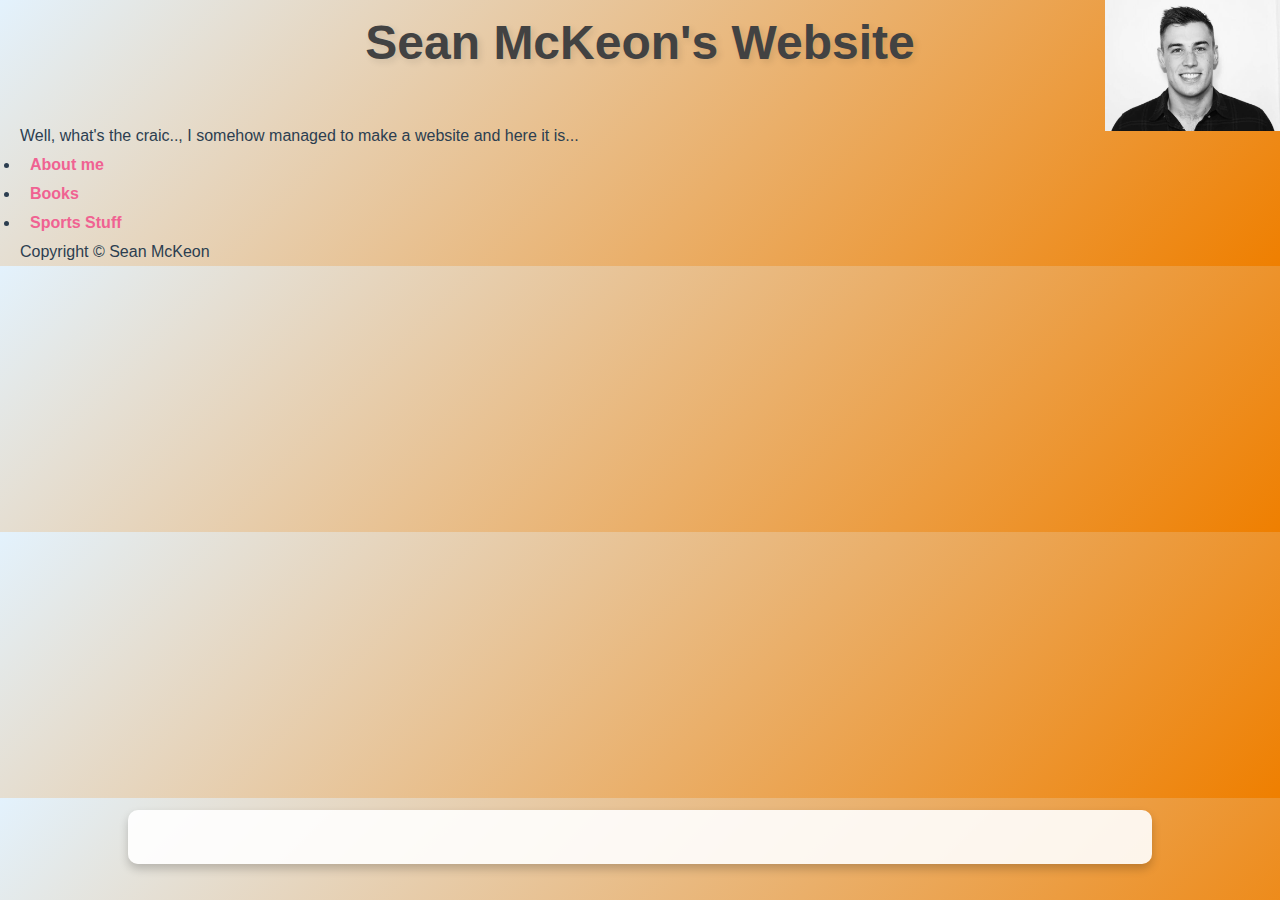
<file: index.html>
<!DOCTYPE html>
<html>
<head>
    <title>Sean McKeon - The Website</title>
<link rel="stylesheet" type="text/css" href="styles.css">
<img src="sean.jpg" alt="Sean's Picture" width="175px" style="position:absolute; top:0; right:0;">
</head>
<body>
    <h1>Sean McKeon's Website</h1>
    <p>Well, what's the craic.., I somehow managed to make a website and here it is...</p>

 <ul>
    <li><a href="about.html">About me</a></li>
    <li><a href="books.html">Books</a></li>
    <li><a href="fitness.html">Sports Stuff</a></li>
</ul>
<div id="quoteDisplay" class="quote-style"></div>
<footer>
    <p>Copyright &copy; <span id="year"></span> Sean McKeon</p>
</footer>
<script src="script.js"></script>
</body>
</html>
</file>
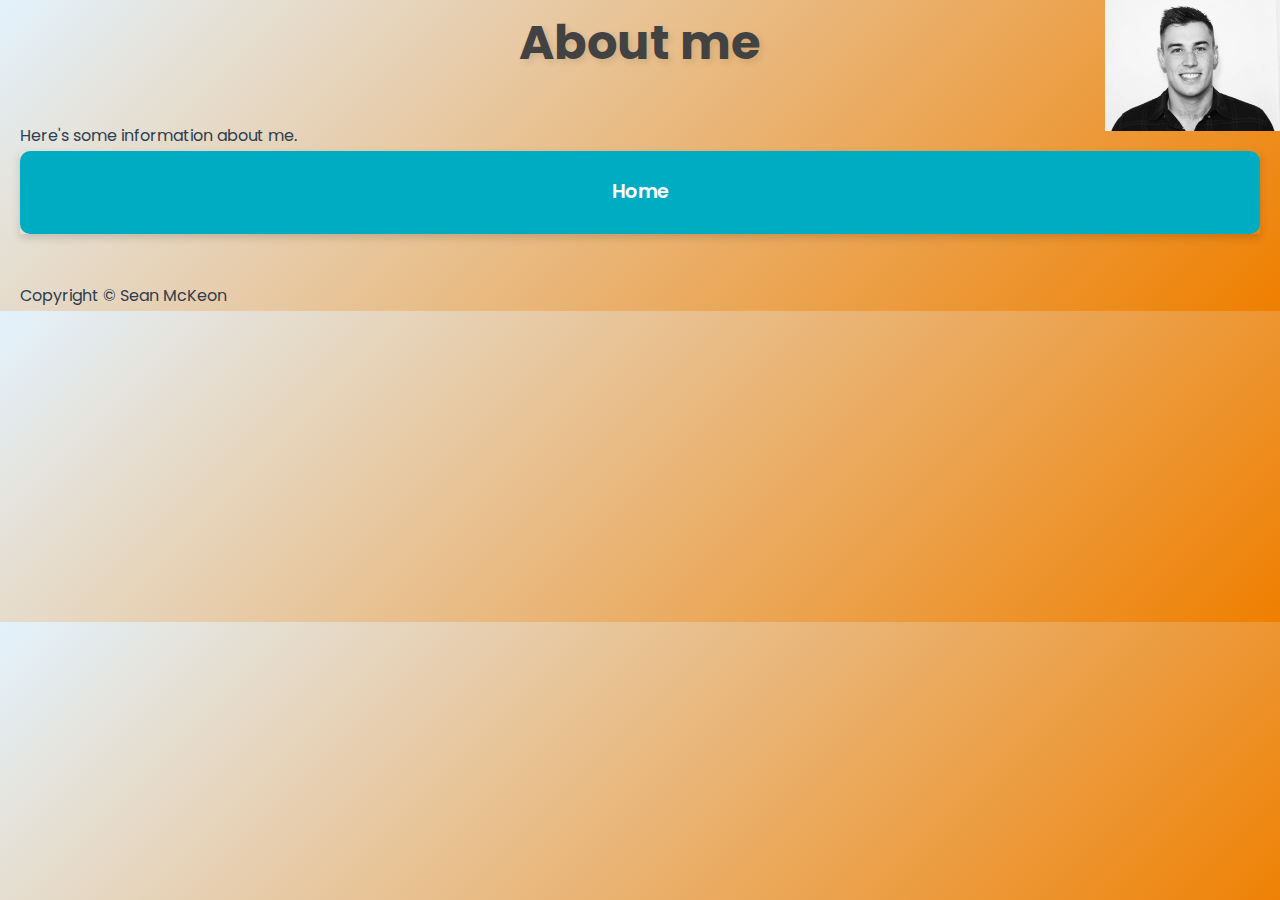
<file: about.html>
<!DOCTYPE html>
<html>
<head>
    <title>About me</title>
<link rel="stylesheet" type="text/css" href="styles.css">
    <link href="https://fonts.googleapis.com/css2?family=Poppins:wght@300;400;500;600;700&display=swap" rel="stylesheet">

<img src="sean.jpg" alt="Sean's Picture" width="175px" style="position:absolute; top:0; right:0;">

</head>
<body>
    <h1>About me</h1>
    <p>Here's some information about me.</p>
    <nav>
        <ul>
            <li><a href="index.html">Home</a></li>
        </ul>
    </nav>
<footer>
    <p>Copyright &copy; <span id="year"></span> Sean McKeon</p>
</footer>
<script src="script.js"></script>
</body>
</html>
</file>
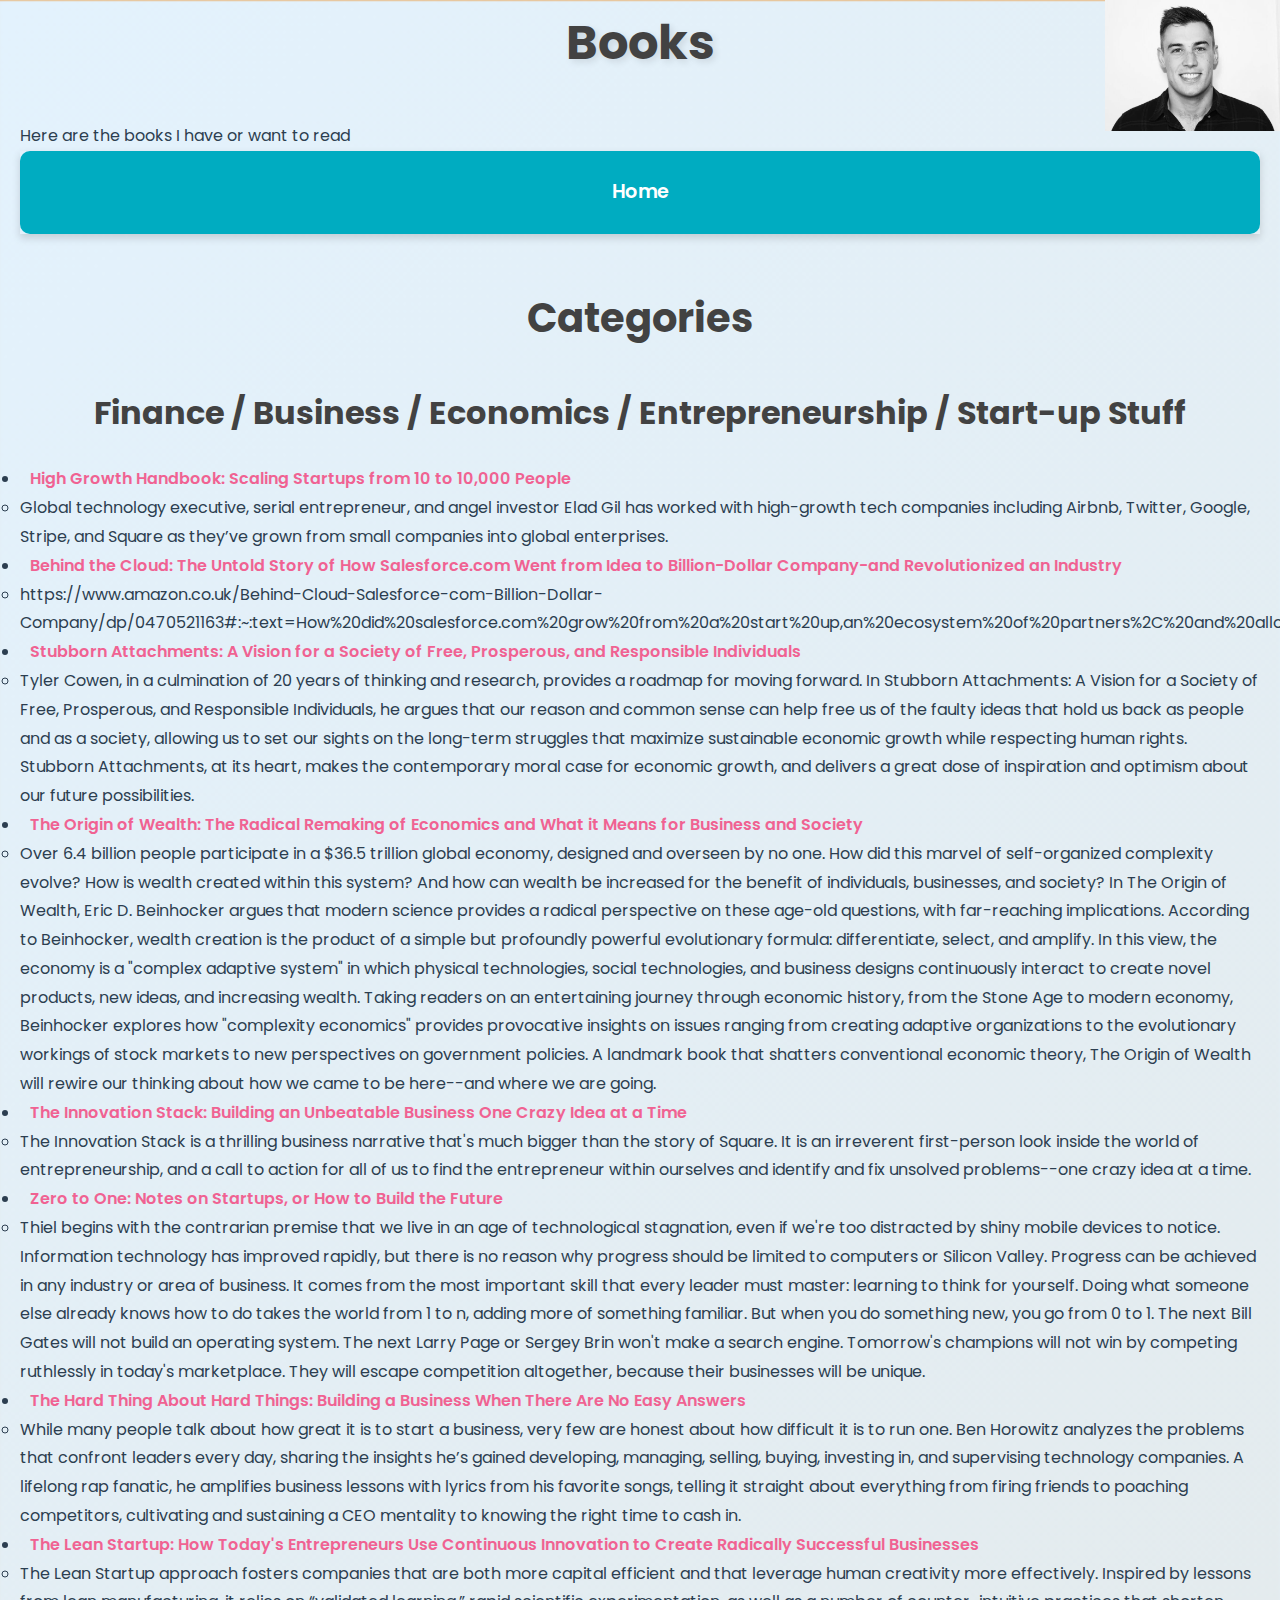
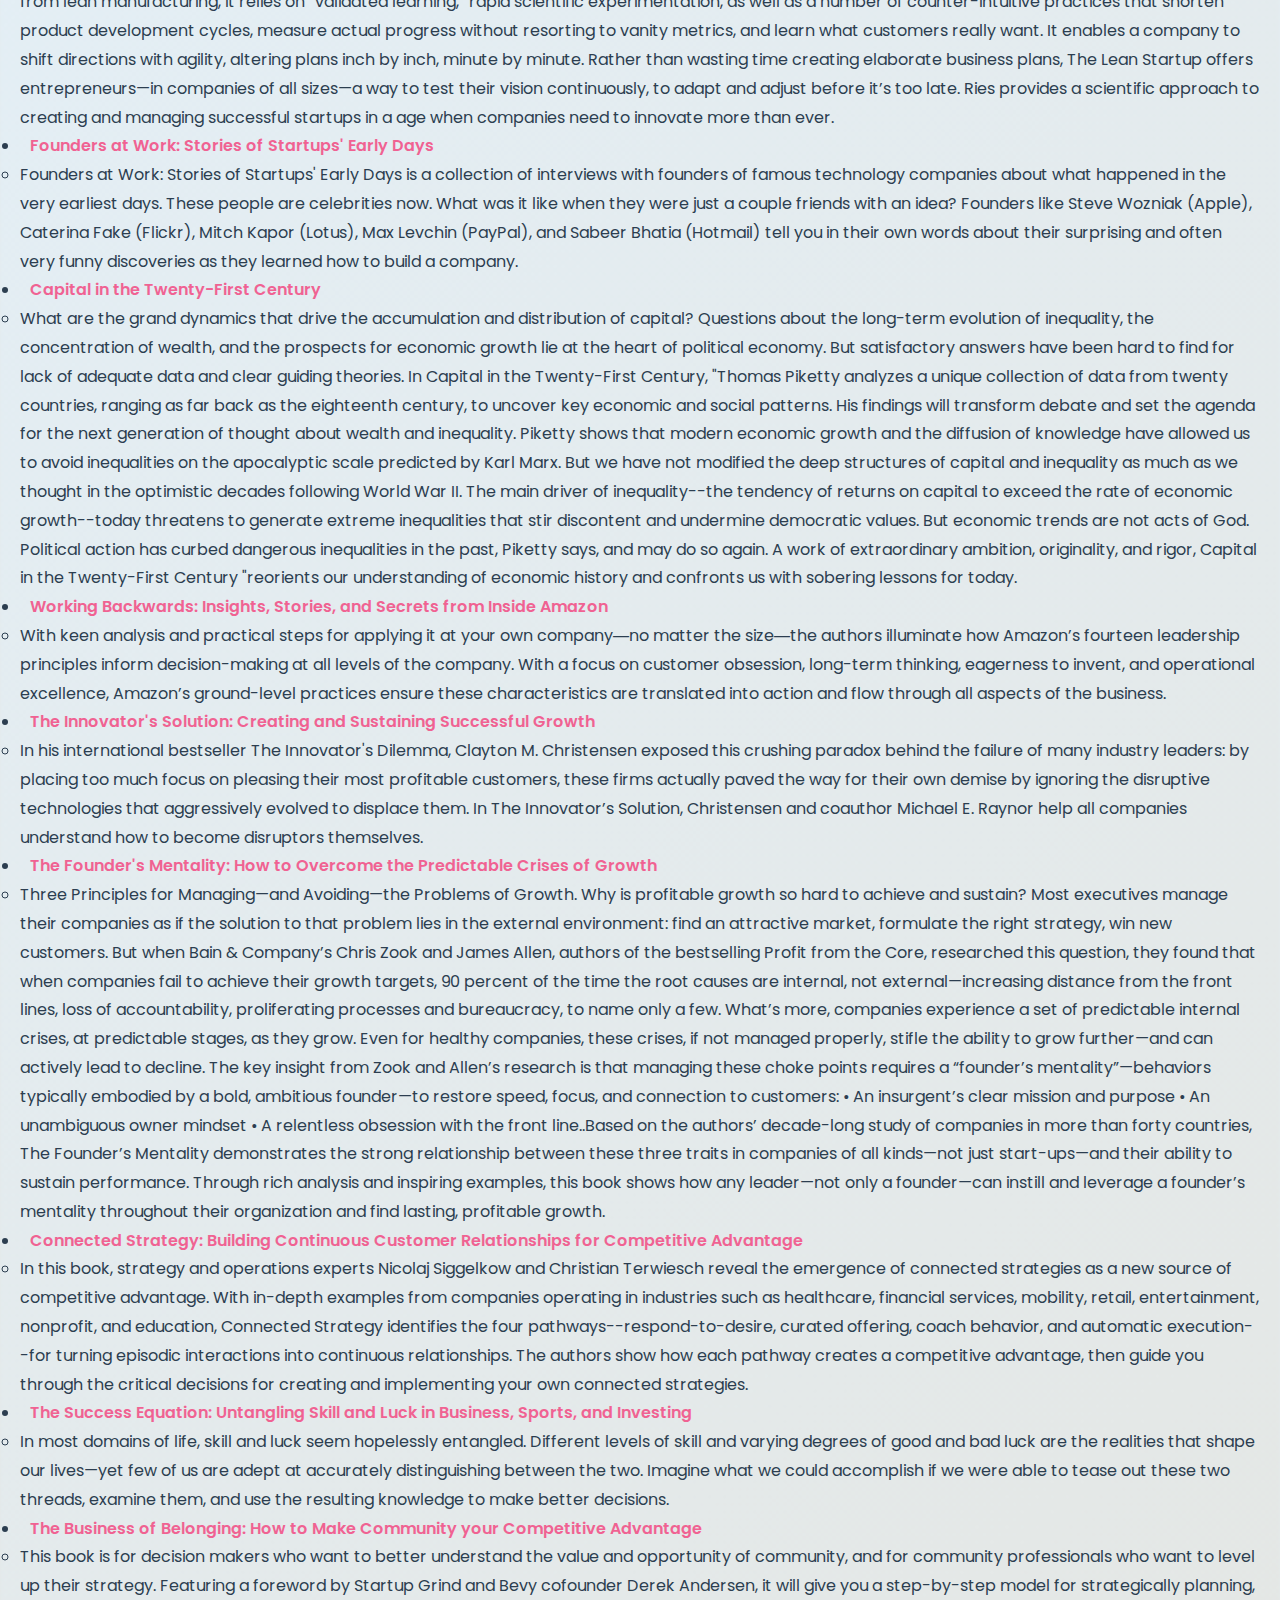
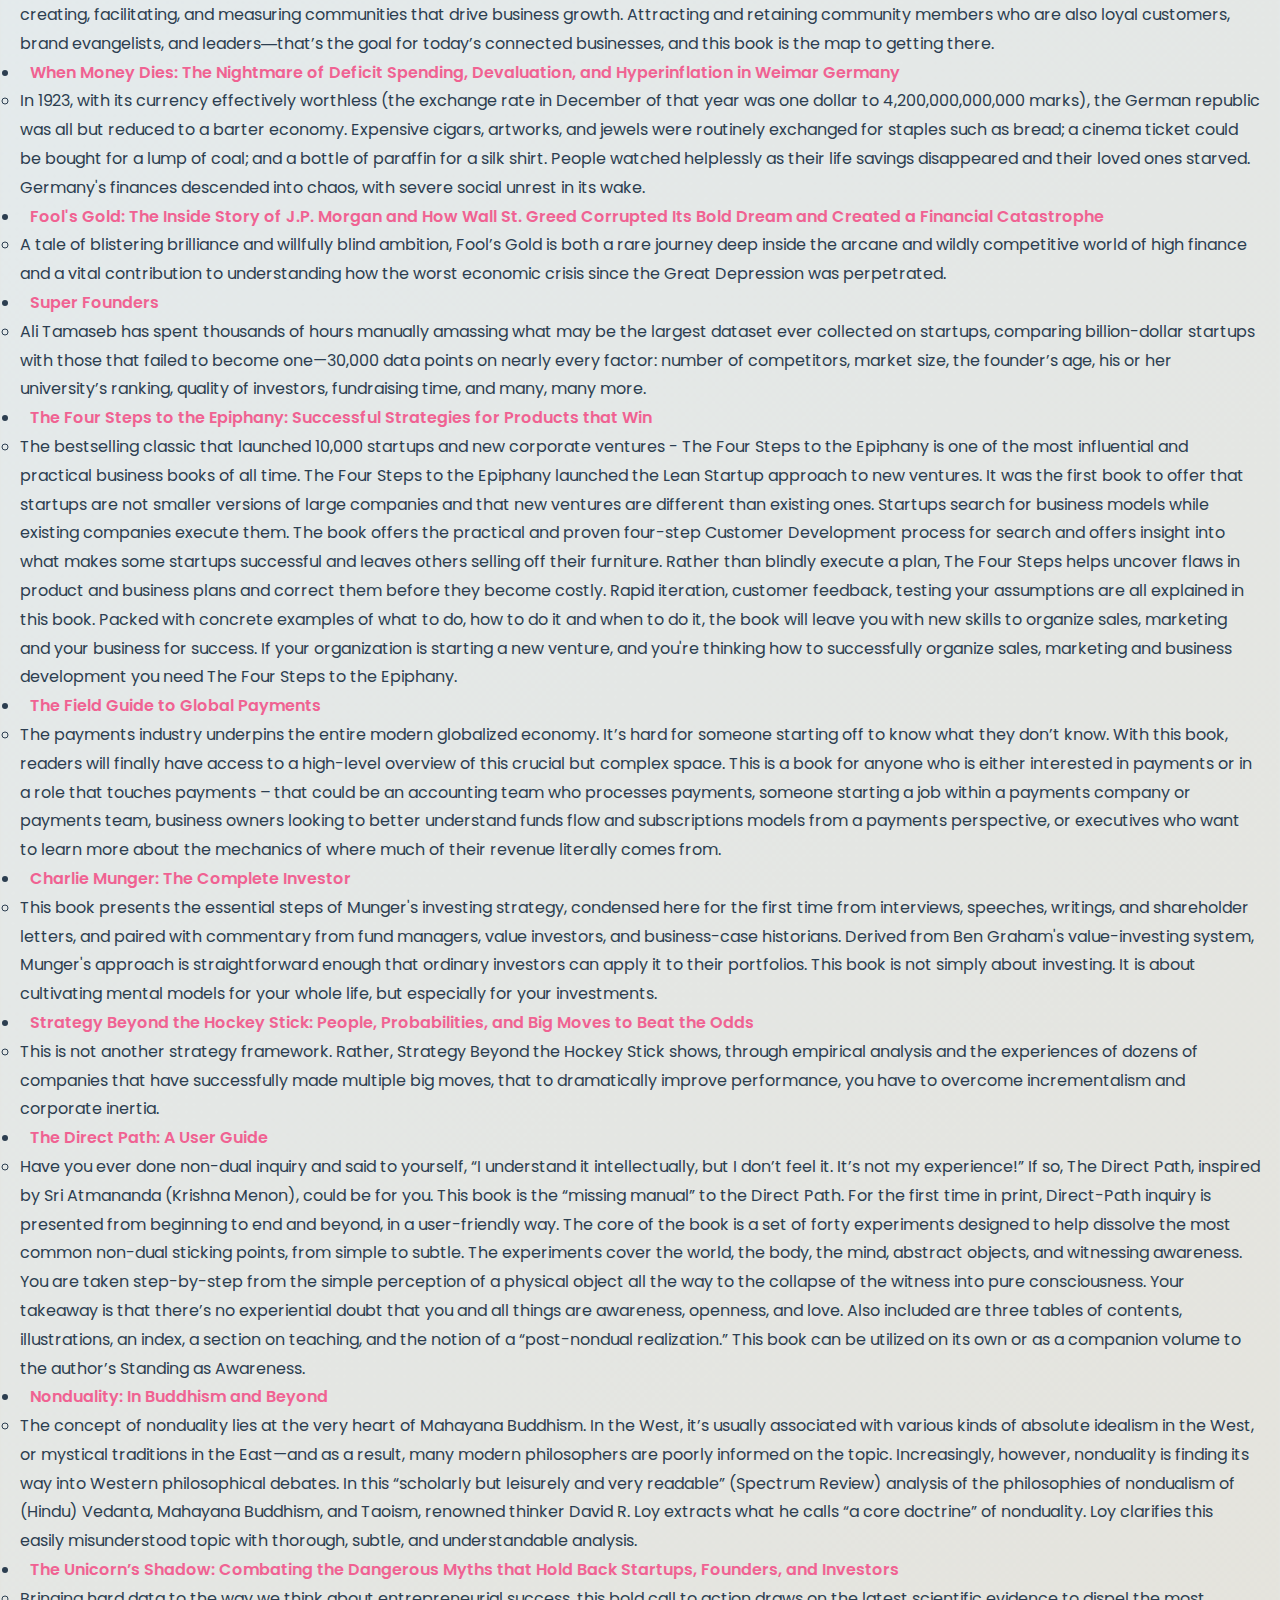
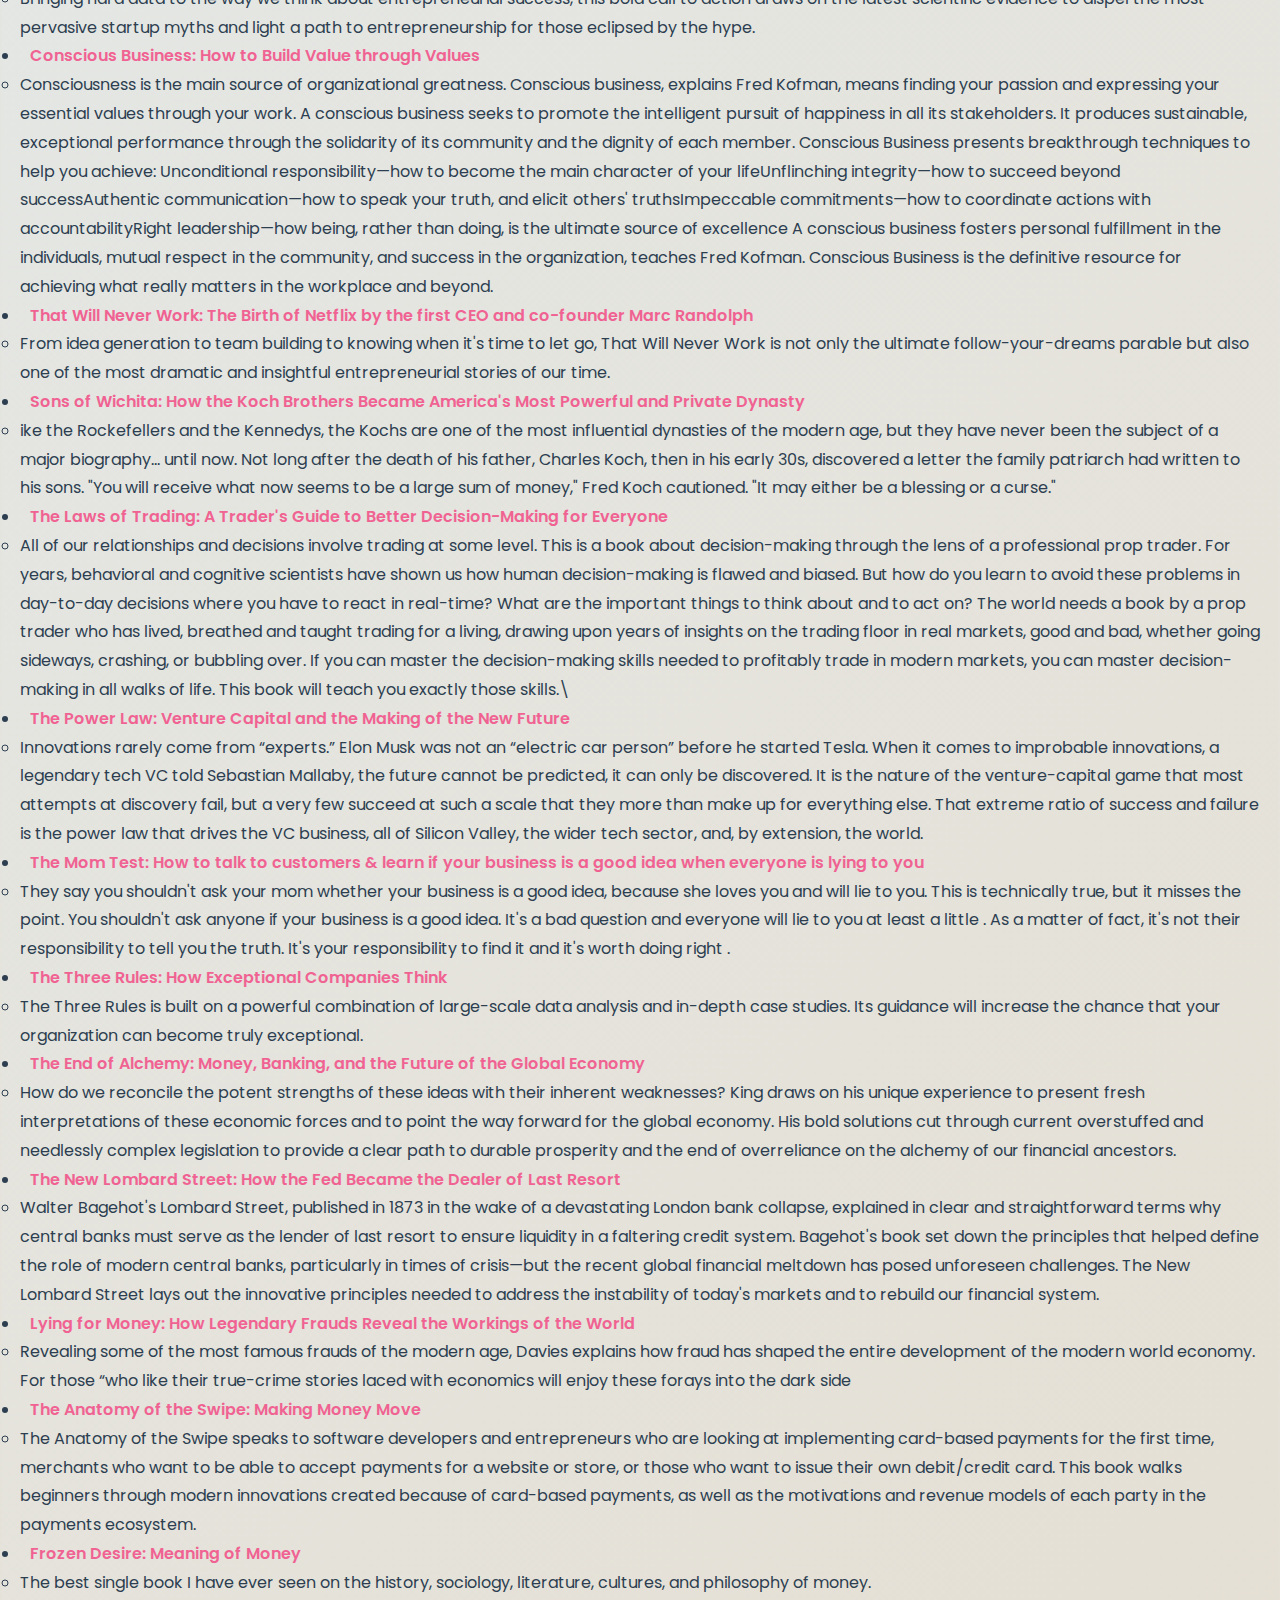
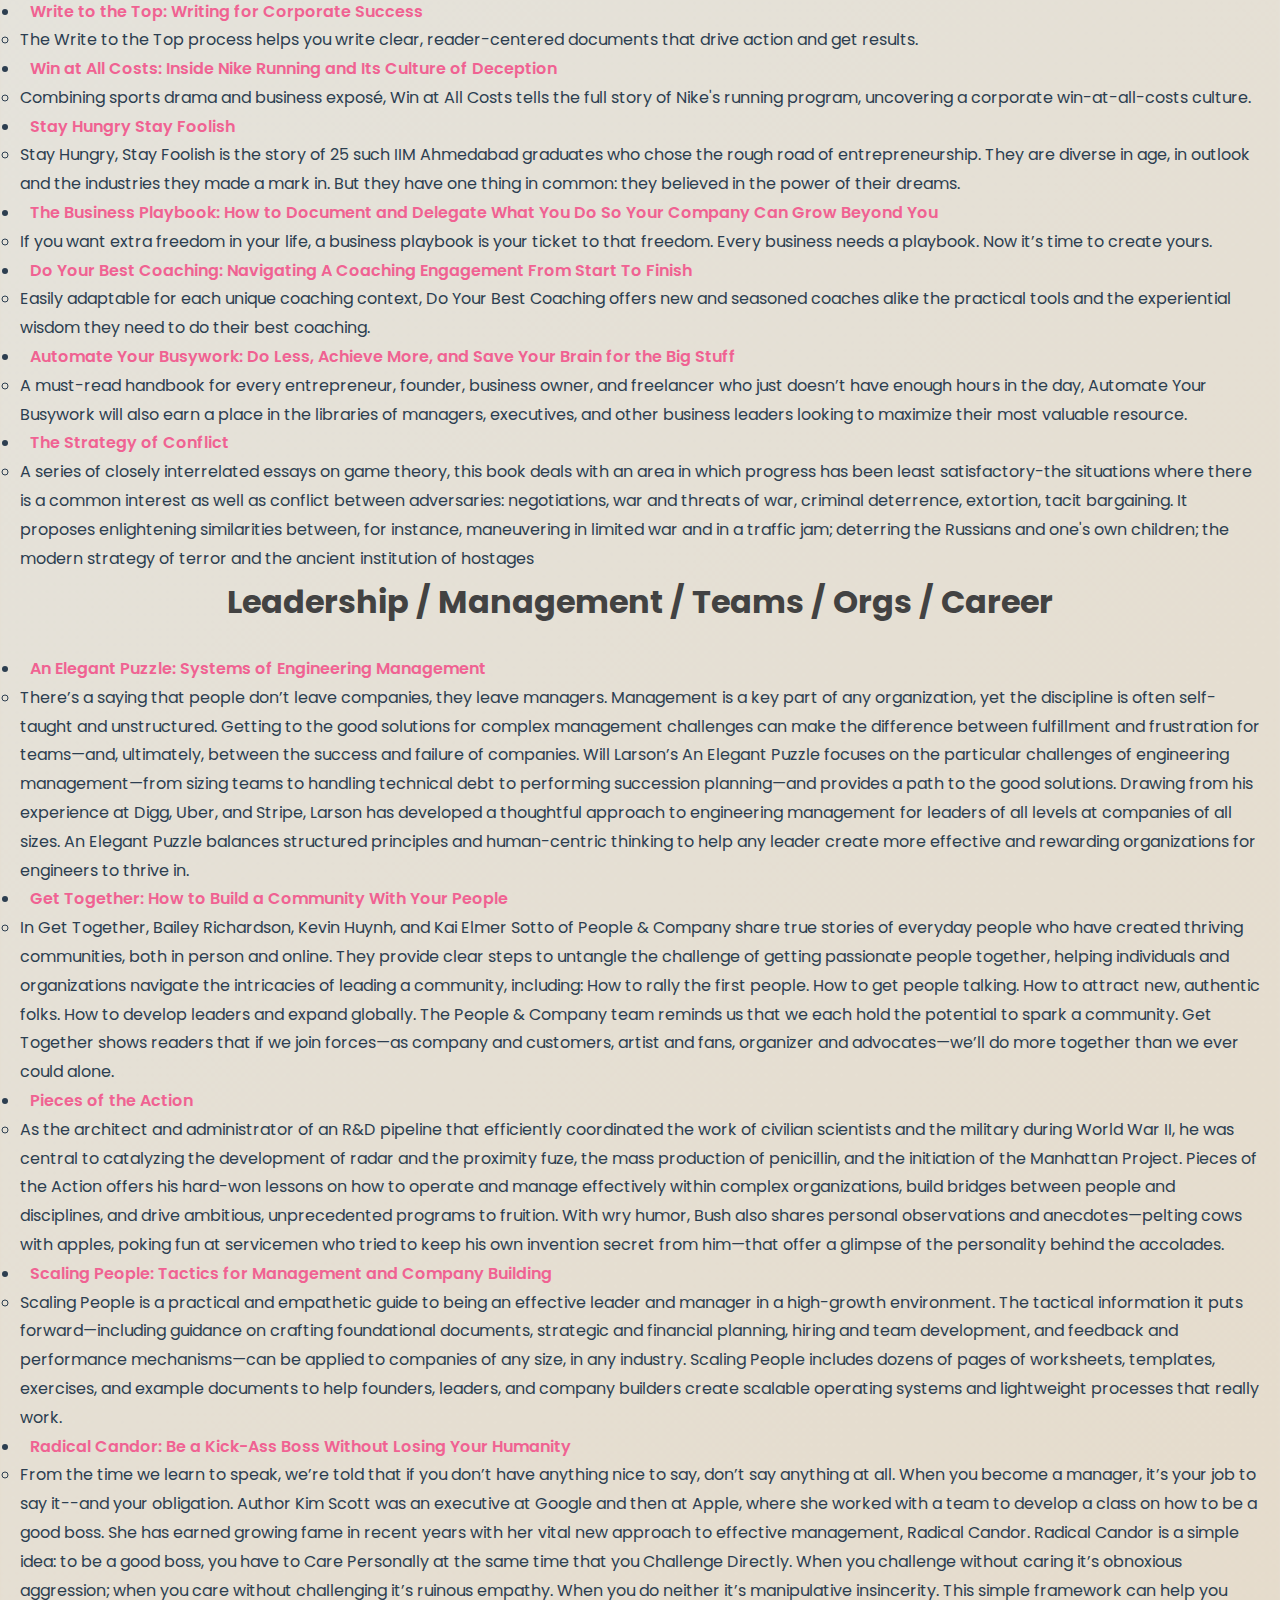
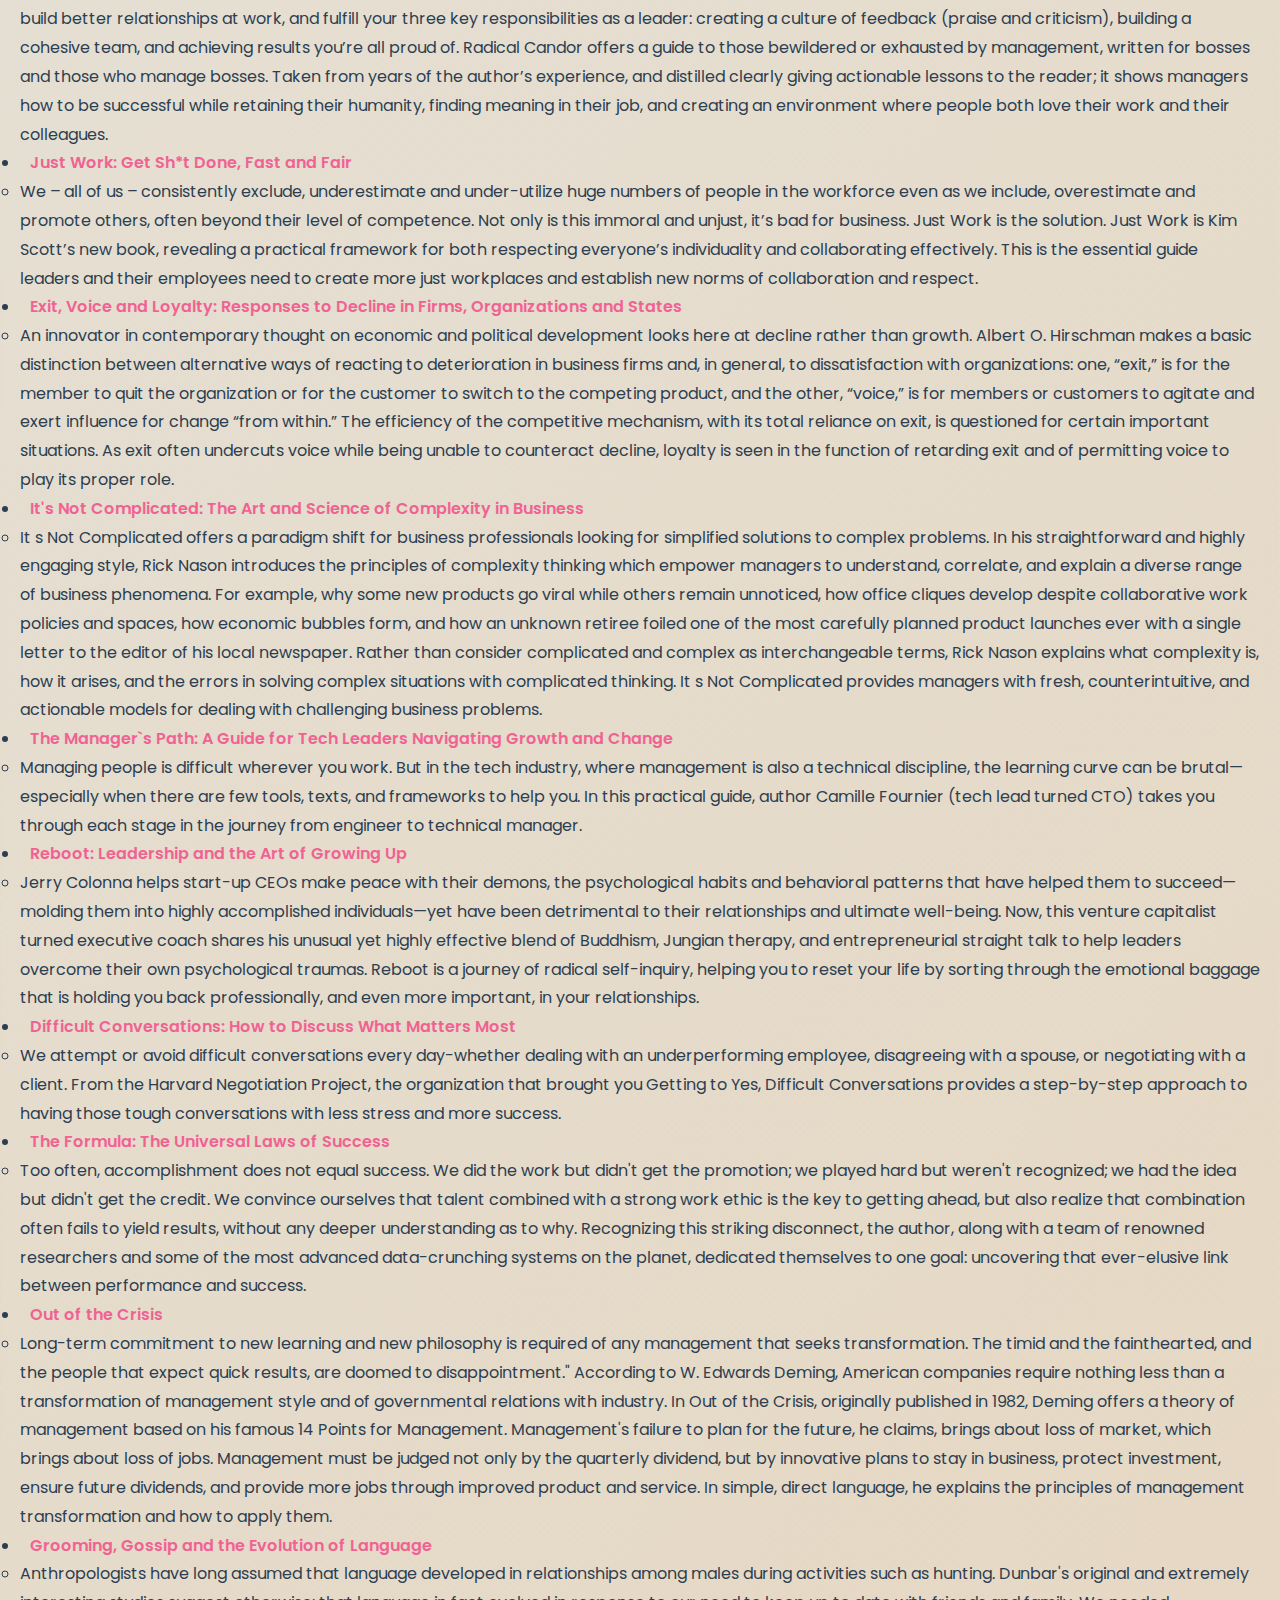
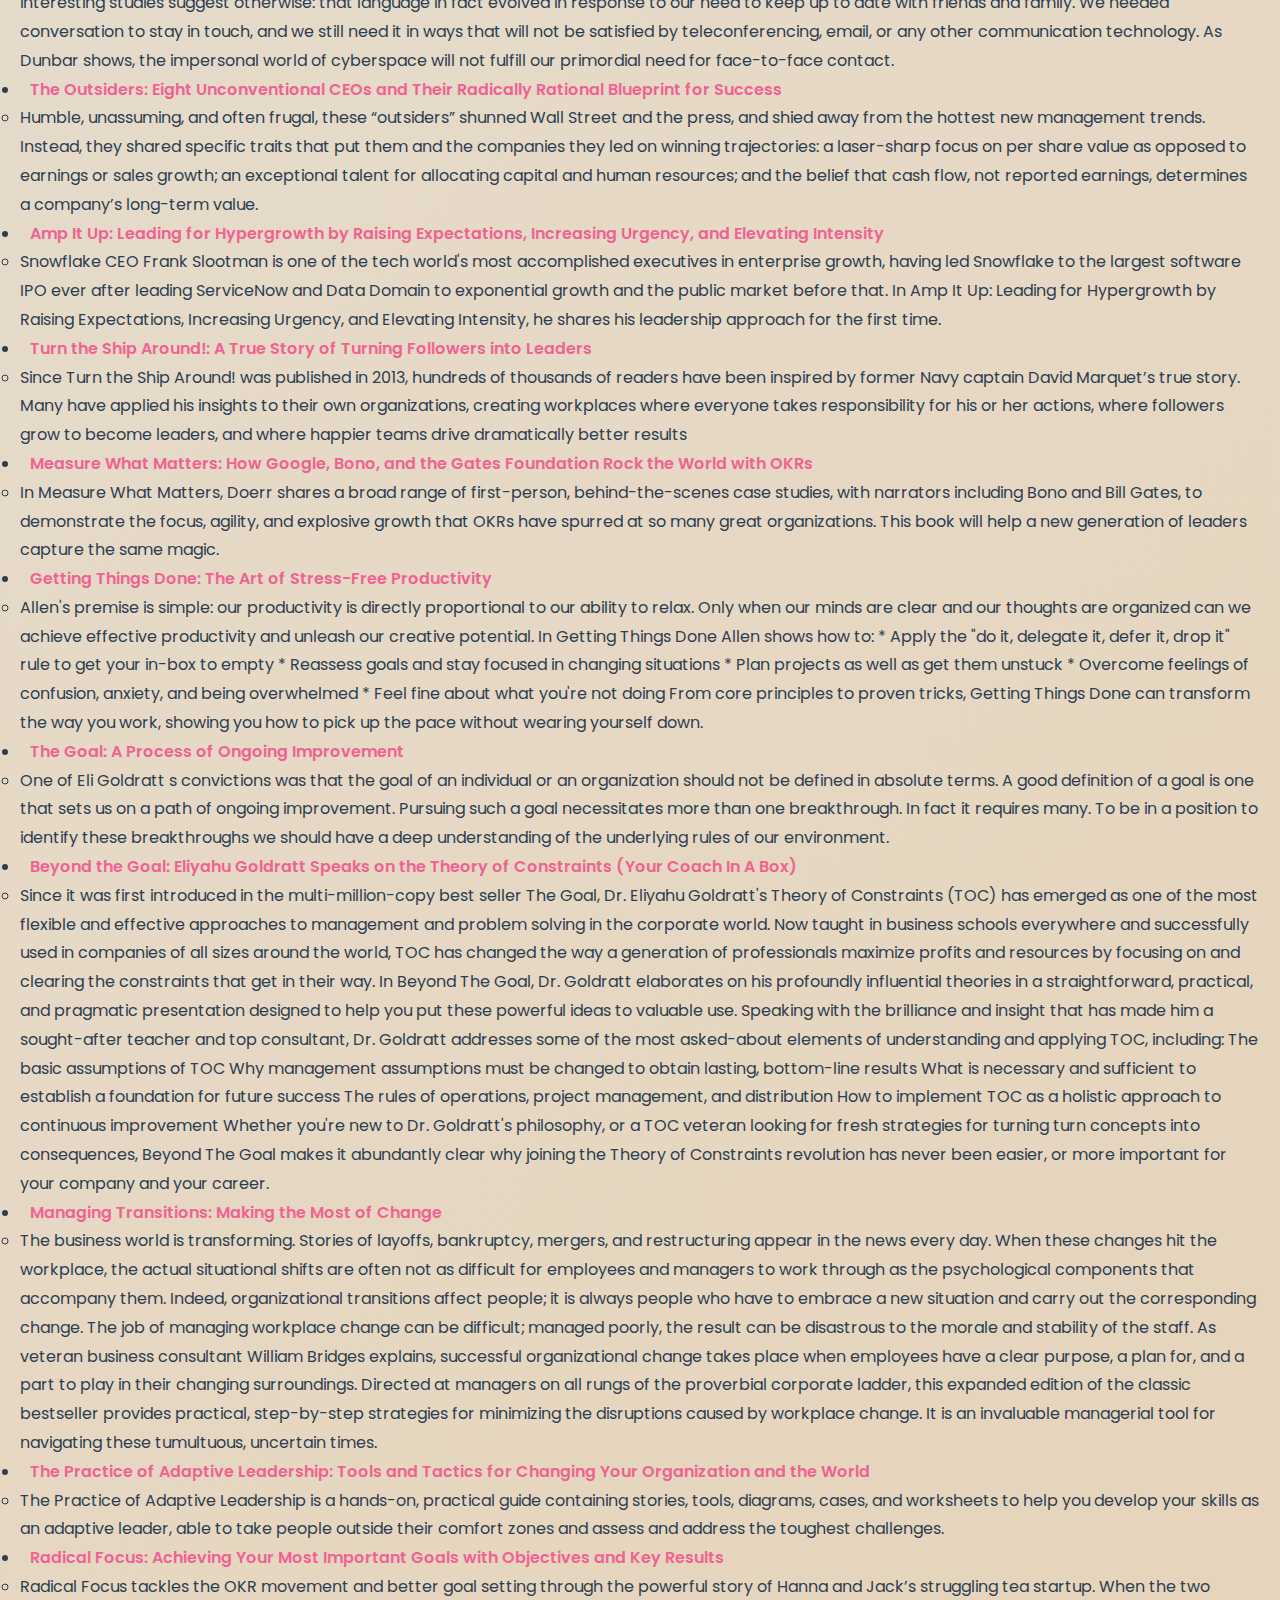
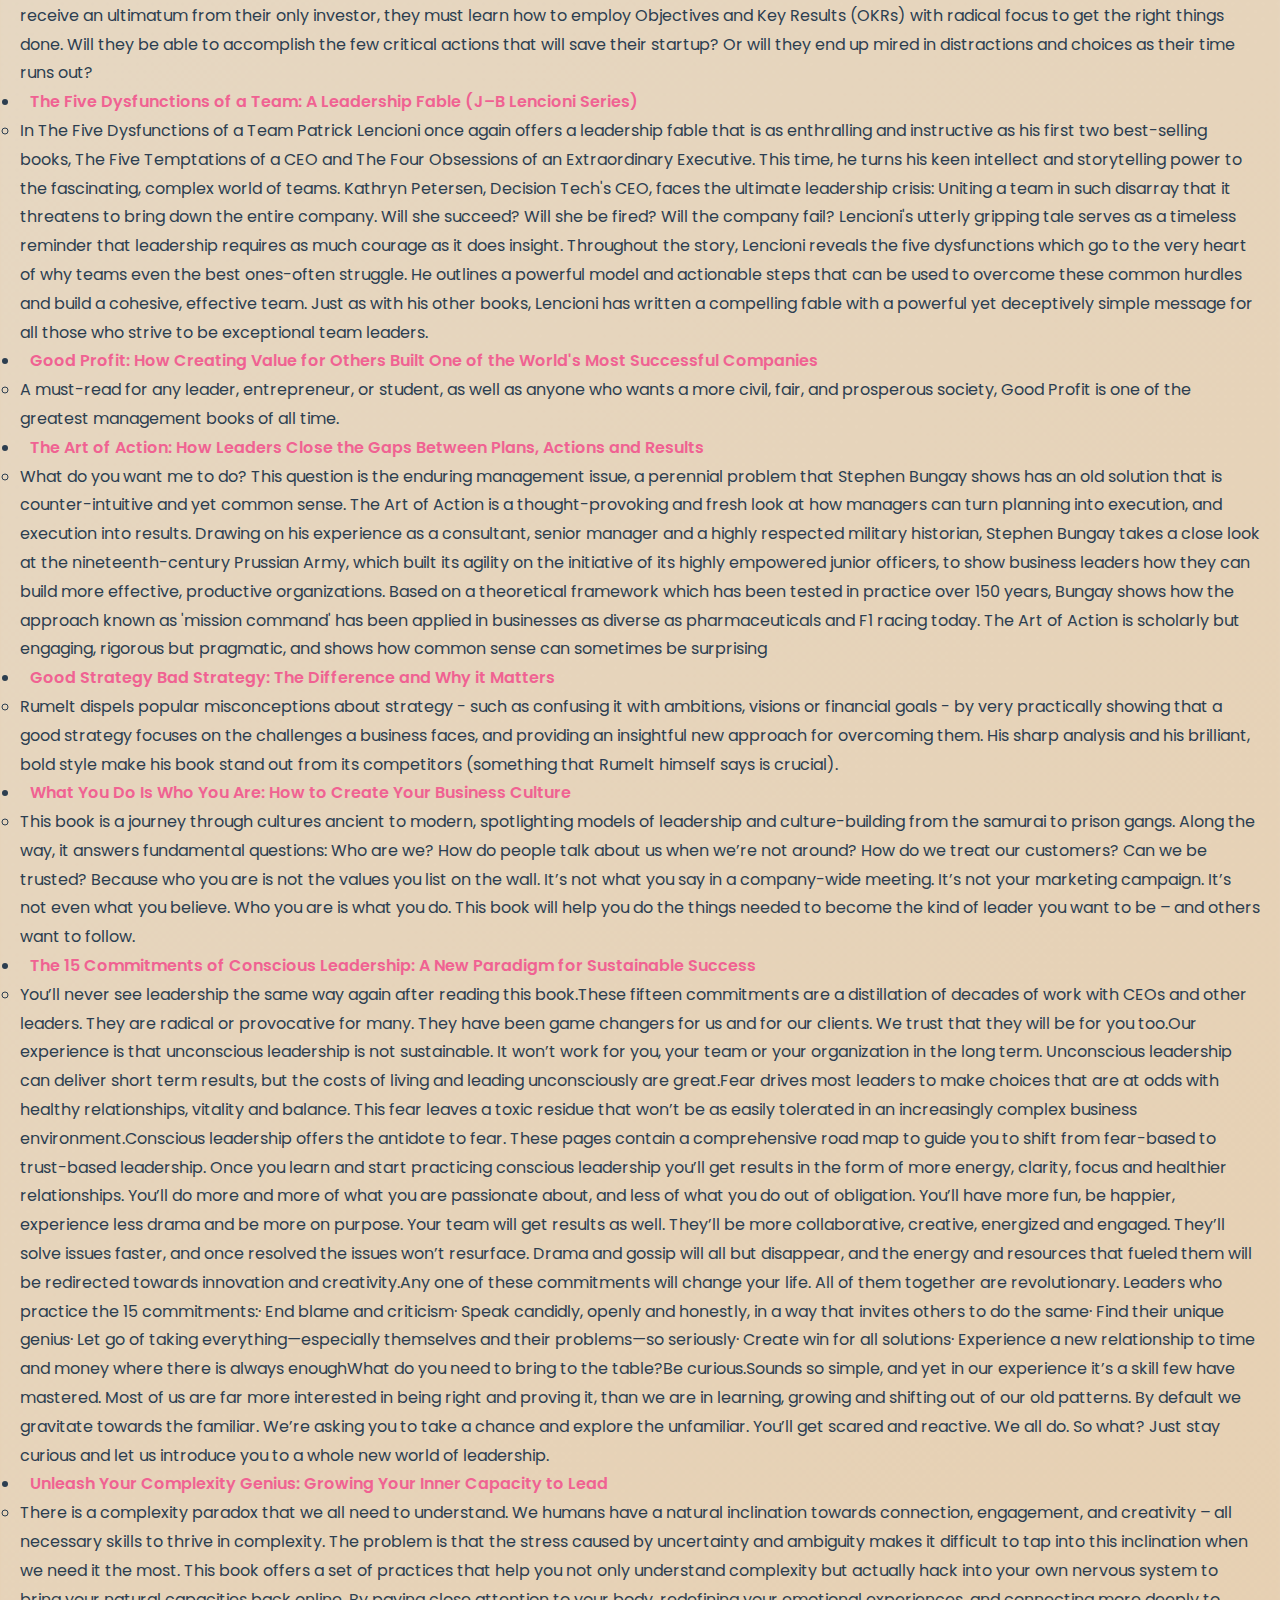
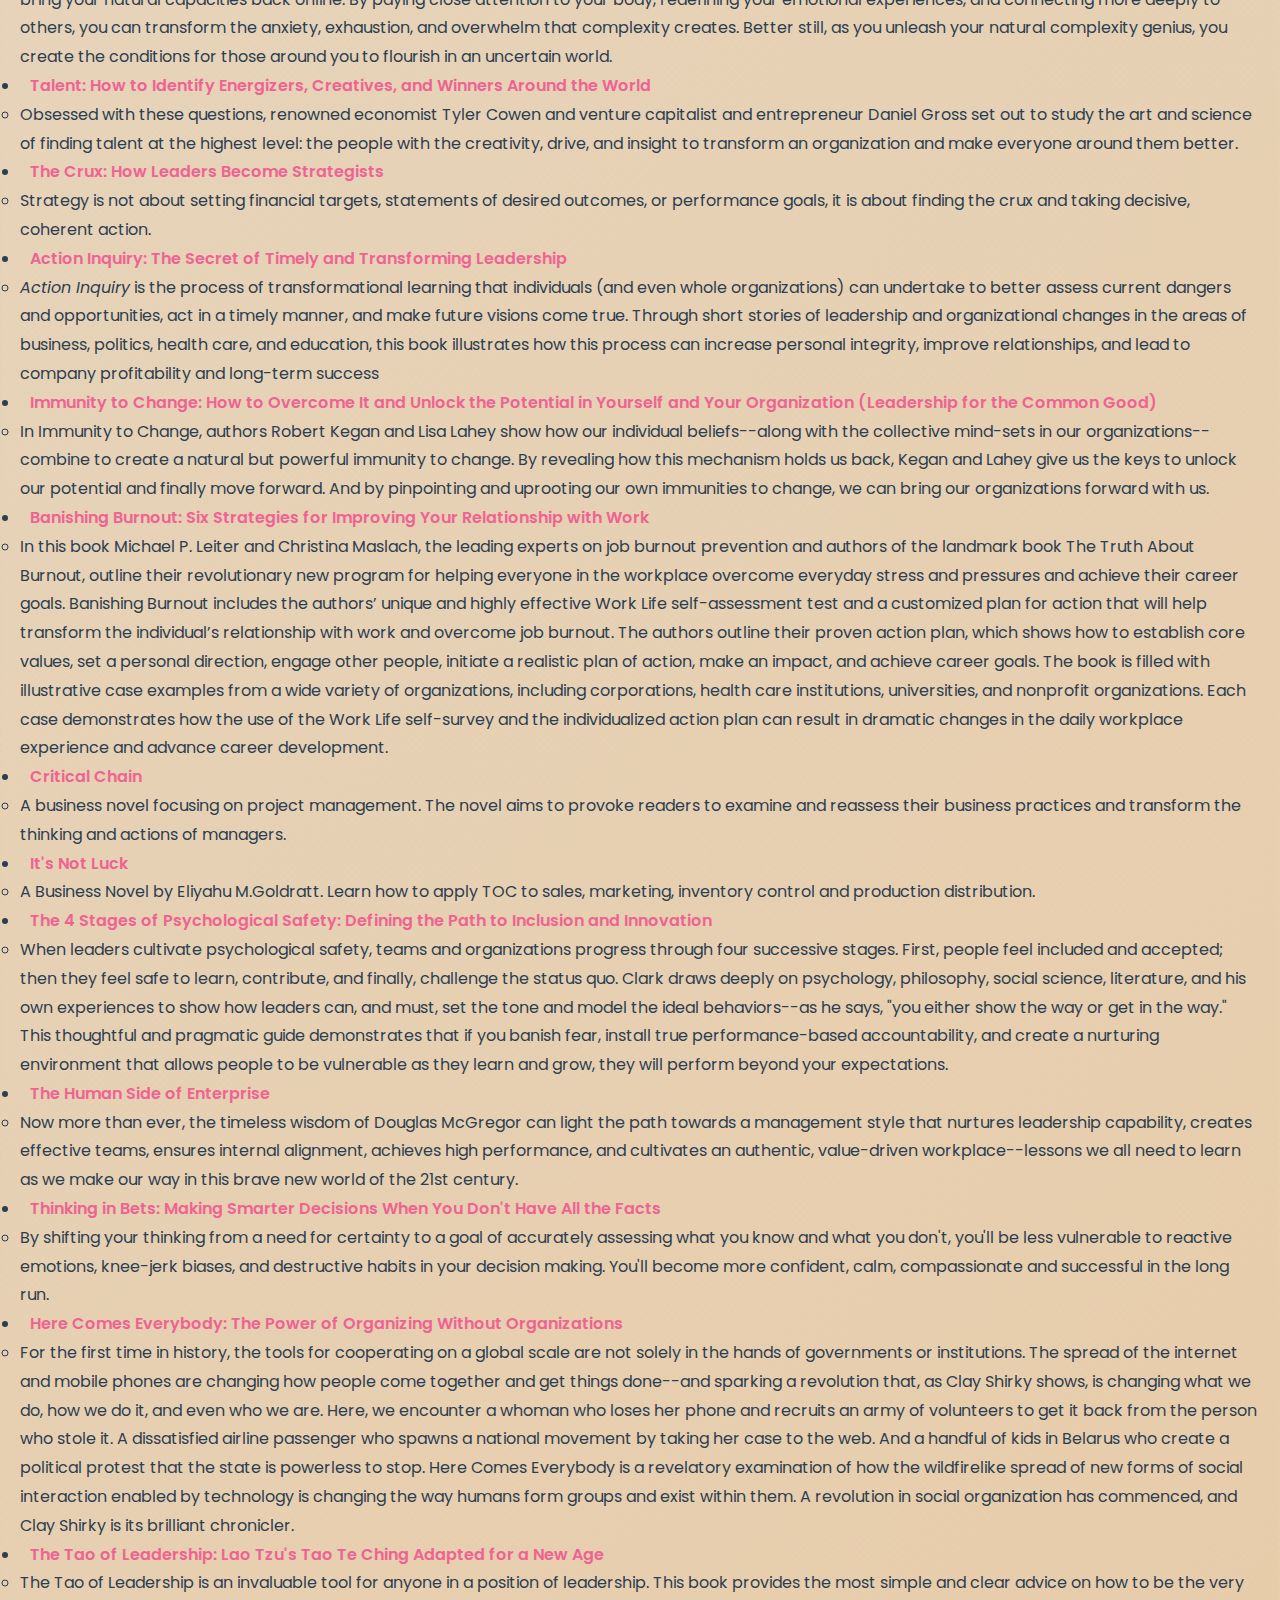
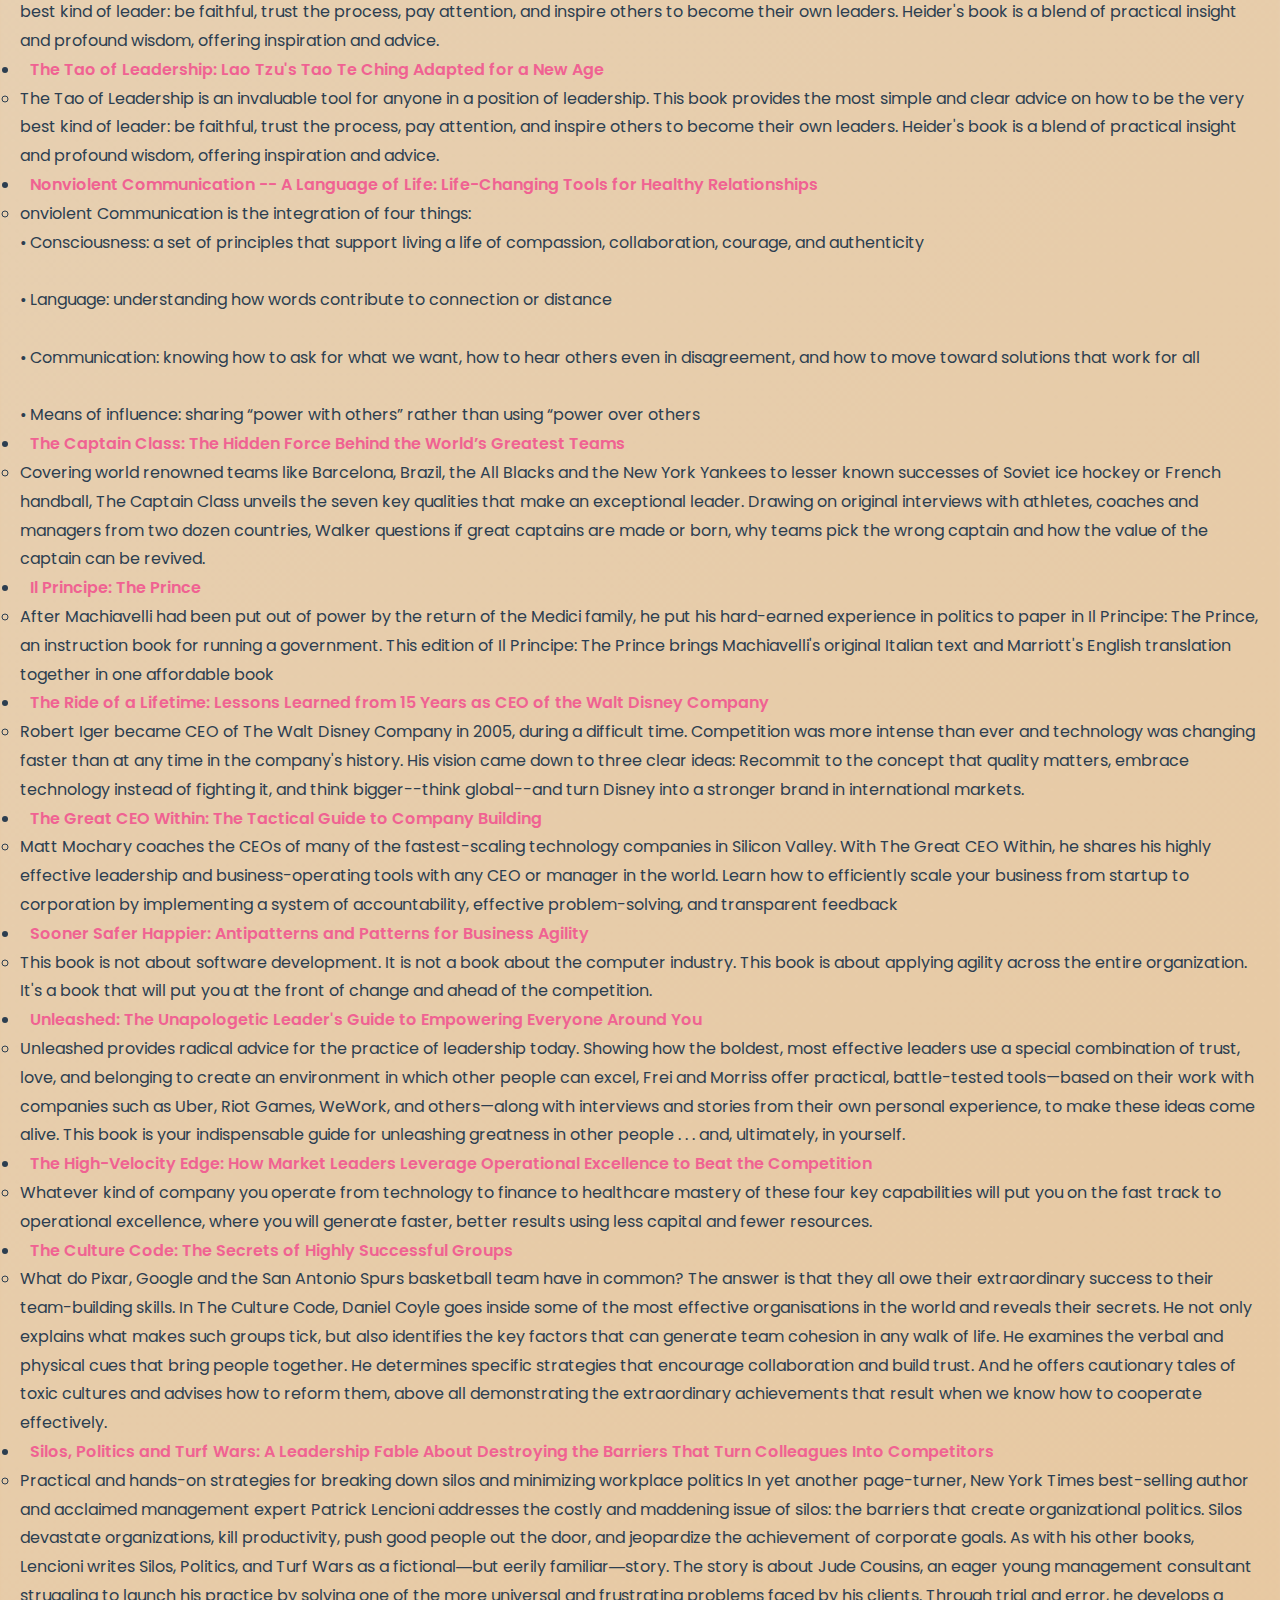
<file: books.html>
<!DOCTYPE html>
<html>
<head>
    <title>Books</title>
    <link rel="stylesheet" type="text/css" href="styles.css">
    <link href="https://fonts.googleapis.com/css2?family=Poppins:wght@300;400;500;600;700&display=swap" rel="stylesheet">

    <img src="sean.jpg" alt="Sean's Picture" width="175px" style="position:absolute; top:0; right:0;">
</head>
<body>
    <h1>Books</h1>
    <p>Here are the books I have or want to read</p>
    <nav>
        <ul>
            <li><a href="index.html">Home</a></li>
        </ul>
    </nav>

    <h2>Categories</h2>

    <h3>Finance / Business / Economics / Entrepreneurship / Start-up Stuff</h3>
    <ul>

        <li>
            <a href="https://www.amazon.co.uk/High-Growth-Handbook-Elad-Gil/dp/1732265100">High Growth Handbook: Scaling Startups from 10 to 10,000 People</a>
            <ul><li>Global technology executive, serial entrepreneur, and angel investor Elad Gil has worked with high-growth tech companies including Airbnb, Twitter, Google, Stripe, and Square as they’ve grown from small companies into global enterprises.</li></ul>
        </li>
        <li>
            <a href="https://www.amazon.co.uk/Behind-Cloud-Salesforce-com-Billion-Dollar-Company/dp/0470521163">Behind the Cloud: The Untold Story of How Salesforce.com Went from Idea to Billion-Dollar Company-and Revolutionized an Industry</a>
            <ul><li>https://www.amazon.co.uk/Behind-Cloud-Salesforce-com-Billion-Dollar-Company/dp/0470521163#:~:text=How%20did%20salesforce.com%20grow%20from%20a%20start%20up,an%20ecosystem%20of%20partners%2C%20and%20allowed%20innovation%20to%20flourish</li></ul>
        </li>
        <li>
            <a href="https://www.amazon.co.uk/Stubborn-Attachments-Prosperous-Responsible-Individuals/dp/1732265135">Stubborn Attachments: A Vision for a Society of Free, Prosperous, and Responsible Individuals</a>
            <ul><li>Tyler Cowen, in a culmination of 20 years of thinking and research, provides a roadmap for moving forward. In Stubborn Attachments: A Vision for a Society of Free, Prosperous, and Responsible Individuals, he argues that our reason and common sense can help free us of the faulty ideas that hold us back as people and as a society, allowing us to set our sights on the long-term struggles that maximize sustainable economic growth while respecting human rights. Stubborn Attachments, at its heart, makes the contemporary moral case for economic growth, and delivers a great dose of inspiration and optimism about our future possibilities.</li></ul>
        </li>
         <li>
            <a href="https://www.amazon.com/Origin-Wealth-Remaking-Economics-Business/dp/1422121038">The Origin of Wealth: The Radical Remaking of Economics and What it Means for Business and Society</a>
            <ul><li>Over 6.4 billion people participate in a $36.5 trillion global economy, designed and overseen by no one. How did this marvel of self-organized complexity evolve? How is wealth created within this system? And how can wealth be increased for the benefit of individuals, businesses, and society? In The Origin of Wealth, Eric D. Beinhocker argues that modern science provides a radical perspective on these age-old questions, with far-reaching implications. According to Beinhocker, wealth creation is the product of a simple but profoundly powerful evolutionary formula: differentiate, select, and amplify. In this view, the economy is a "complex adaptive system" in which physical technologies, social technologies, and business designs continuously interact to create novel products, new ideas, and increasing wealth. Taking readers on an entertaining journey through economic history, from the Stone Age to modern economy, Beinhocker explores how "complexity economics" provides provocative insights on issues ranging from creating adaptive organizations to the evolutionary workings of stock markets to new perspectives on government policies. A landmark book that shatters conventional economic theory, The Origin of Wealth will rewire our thinking about how we came to be here--and where we are going.</li></ul>
        </li>
        <li>
            <a href="https://www.amazon.com/Innovation-Stack-Building-Unbeatable-Business-ebook/dp/B07SZQN3P6/ref=sr_1_1?gclid=Cj0KCQjwz7uRBhDRARIsAFqjulmcWx6S8ull-H2bdiIMk9DY5MuVpEx0D5zn_wl_2Yak-tU2io1JKbcaAgtGEALw_wcB&hvadid=408372156904&hvdev=c&hvlocphy=9061268&hvnetw=g&hvqmt=e&hvrand=862066801576152819&hvtargid=kwd-860216085294&hydadcr=15277_10334856&keywords=the+innovation+stack&qid=1647273855&sr=8-1">The Innovation Stack: Building an Unbeatable Business One Crazy Idea at a Time</a>
            <ul><li>The Innovation Stack is a thrilling business narrative that's much bigger than the story of Square. It is an irreverent first-person look inside the world of entrepreneurship, and a call to action for all of us to find the entrepreneur within ourselves and identify and fix unsolved problems--one crazy idea at a time.</li></ul>
        </li>
        <li>
            <a href="https://www.amazon.co.uk/Zero-One-Notes-Startups-Future/dp/0804139296">Zero to One: Notes on Startups, or How to Build the Future</a>
            <ul><li>Thiel begins with the contrarian premise that we live in an age of technological stagnation, even if we're too distracted by shiny mobile devices to notice. Information technology has improved rapidly, but there is no reason why progress should be limited to computers or Silicon Valley. Progress can be achieved in any industry or area of business. It comes from the most important skill that every leader must master: learning to think for yourself. Doing what someone else already knows how to do takes the world from 1 to n, adding more of something familiar. But when you do something new, you go from 0 to 1. The next Bill Gates will not build an operating system. The next Larry Page or Sergey Brin won't make a search engine. Tomorrow's champions will not win by competing ruthlessly in today's marketplace. They will escape competition altogether, because their businesses will be unique.</li></ul>
        </li>
        <li>
            <a href="https://www.amazon.co.uk/Hard-Thing-About-Things-Building/dp/B00I0B6CQC/ref=sr_1_1?adgrpid=57909012669&hvadid=291371951450&hvdev=c&hvlocphy=1007850&hvnetw=g&hvqmt=e&hvrand=61414424629718608&hvtargid=kwd-295897255350&hydadcr=8274_1790005&keywords=the+hard+thing+about+hard+things&qid=1687804991&sr=8-1">The Hard Thing About Hard Things: Building a Business When There Are No Easy Answers</a>
            <ul><li>While many people talk about how great it is to start a business, very few are honest about how difficult it is to run one. Ben Horowitz analyzes the problems that confront leaders every day, sharing the insights he’s gained developing, managing, selling, buying, investing in, and supervising technology companies. A lifelong rap fanatic, he amplifies business lessons with lyrics from his favorite songs, telling it straight about everything from firing friends to poaching competitors, cultivating and sustaining a CEO mentality to knowing the right time to cash in.</li></ul>
        </li>
        <li>
            <a href="https://www.amazon.com/Lean-Startup-Entrepreneurs-Continuous-Innovation/dp/0307887898">The Lean Startup: How Today's Entrepreneurs Use Continuous Innovation to Create Radically Successful Businesses</a>
            <ul><li>The Lean Startup approach fosters companies that are both more capital efficient and that leverage human creativity more effectively. Inspired by lessons from lean manufacturing, it relies on “validated learning,” rapid scientific experimentation, as well as a number of counter-intuitive practices that shorten product development cycles, measure actual progress without resorting to vanity metrics, and learn what customers really want. It enables a company to shift directions with agility, altering plans inch by inch, minute by minute. Rather than wasting time creating elaborate business plans, The Lean Startup offers entrepreneurs—in companies of all sizes—a way to test their vision continuously, to adapt and adjust before it’s too late. Ries provides a scientific approach to creating and managing successful startups in a age when companies need to innovate more than ever.</li></ul>
        </li>
        <li>
            <a href="https://www.amazon.co.uk/Founders-Work-Stories-Startups-Problem-Solution/dp/1430210788">Founders at Work: Stories of Startups' Early Days</a>
            <ul><li>Founders at Work: Stories of Startups' Early Days is a collection of interviews with founders of famous technology companies about what happened in the very earliest days. These people are celebrities now. What was it like when they were just a couple friends with an idea? Founders like Steve Wozniak (Apple), Caterina Fake (Flickr), Mitch Kapor (Lotus), Max Levchin (PayPal), and Sabeer Bhatia (Hotmail) tell you in their own words about their surprising and often very funny discoveries as they learned how to build a company.</li></ul>
        </li>
        <li>
            <a href="https://www.amazon.co.uk/Capital-Twenty-First-Century-Thomas-Piketty/dp/067443000X">Capital in the Twenty-First Century</a>
            <ul><li>What are the grand dynamics that drive the accumulation and distribution of capital? Questions about the long-term evolution of inequality, the concentration of wealth, and the prospects for economic growth lie at the heart of political economy. But satisfactory answers have been hard to find for lack of adequate data and clear guiding theories. In Capital in the Twenty-First Century, "Thomas Piketty analyzes a unique collection of data from twenty countries, ranging as far back as the eighteenth century, to uncover key economic and social patterns. His findings will transform debate and set the agenda for the next generation of thought about wealth and inequality. Piketty shows that modern economic growth and the diffusion of knowledge have allowed us to avoid inequalities on the apocalyptic scale predicted by Karl Marx. But we have not modified the deep structures of capital and inequality as much as we thought in the optimistic decades following World War II. The main driver of inequality--the tendency of returns on capital to exceed the rate of economic growth--today threatens to generate extreme inequalities that stir discontent and undermine democratic values. But economic trends are not acts of God. Political action has curbed dangerous inequalities in the past, Piketty says, and may do so again. A work of extraordinary ambition, originality, and rigor, Capital in the Twenty-First Century "reorients our understanding of economic history and confronts us with sobering lessons for today.</li></ul>
        </li>
        <li>
            <a href="https://www.amazon.com/Working-Backwards-Insights-Stories-Secrets/dp/1250267595/ref=tmm_hrd_swatch_0?_encoding=UTF8&qid=1655931535&sr=8-1">Working Backwards: Insights, Stories, and Secrets from Inside Amazon</a>
            <ul><li>With keen analysis and practical steps for applying it at your own company―no matter the size―the authors illuminate how Amazon’s fourteen leadership principles inform decision-making at all levels of the company. With a focus on customer obsession, long-term thinking, eagerness to invent, and operational excellence, Amazon’s ground-level practices ensure these characteristics are translated into action and flow through all aspects of the business.</li></ul>
        </li>
        <li>
            <a href="https://www.amazon.co.uk/Innovators-Solution-Creating-Sustaining-Successful/dp/1578518520">The Innovator's Solution: Creating and Sustaining Successful Growth</a>
            <ul><li>In his international bestseller The Innovator's Dilemma, Clayton M. Christensen exposed this crushing paradox behind the failure of many industry leaders: by placing too much focus on pleasing their most profitable customers, these firms actually paved the way for their own demise by ignoring the disruptive technologies that aggressively evolved to displace them. In The Innovator’s Solution, Christensen and coauthor Michael E. Raynor help all companies understand how to become disruptors themselves.</li></ul>
        </li>
        <li>
            <a href="https://www.amazon.com/Founders-Mentality-Overcome-Predictable-Crises/dp/1633691160">The Founder's Mentality: How to Overcome the Predictable Crises of Growth</a>
            <ul><li>Three Principles for Managing—and Avoiding—the Problems of Growth. Why is profitable growth so hard to achieve and sustain? Most executives manage their companies as if the solution to that problem lies in the external environment: find an attractive market, formulate the right strategy, win new customers. But when Bain & Company’s Chris Zook and James Allen, authors of the bestselling Profit from the Core, researched this question, they found that when companies fail to achieve their growth targets, 90 percent of the time the root causes are internal, not external—increasing distance from the front lines, loss of accountability, proliferating processes and bureaucracy, to name only a few. What’s more, companies experience a set of predictable internal crises, at predictable stages, as they grow. Even for healthy companies, these crises, if not managed properly, stifle the ability to grow further—and can actively lead to decline. The key insight from Zook and Allen’s research is that managing these choke points requires a “founder’s mentality”—behaviors typically embodied by a bold, ambitious founder—to restore speed, focus, and connection to customers: • An insurgent’s clear mission and purpose • An unambiguous owner mindset • A relentless obsession with the front line..Based on the authors’ decade-long study of companies in more than forty countries, The Founder’s Mentality demonstrates the strong relationship between these three traits in companies of all kinds—not just start-ups—and their ability to sustain performance. Through rich analysis and inspiring examples, this book shows how any leader—not only a founder—can instill and leverage a founder’s mentality throughout their organization and find lasting, profitable growth.</li></ul>
        </li>
        <li>
            <a href="https://www.amazon.com/Connected-Strategy-Continuous-Relationships-Competitive/dp/1633697002">Connected Strategy: Building Continuous Customer Relationships for Competitive Advantage</a>
            <ul><li>In this book, strategy and operations experts Nicolaj Siggelkow and Christian Terwiesch reveal the emergence of connected strategies as a new source of competitive advantage. With in-depth examples from companies operating in industries such as healthcare, financial services, mobility, retail, entertainment, nonprofit, and education, Connected Strategy identifies the four pathways--respond-to-desire, curated offering, coach behavior, and automatic execution--for turning episodic interactions into continuous relationships. The authors show how each pathway creates a competitive advantage, then guide you through the critical decisions for creating and implementing your own connected strategies.</li></ul>
        </li>
        <li>
            <a href="https://www.amazon.com/Success-Equation-Untangling-Business-Investing-ebook/dp/B00A07FR4W">The Success Equation: Untangling Skill and Luck in Business, Sports, and Investing</a>
            <ul><li>In most domains of life, skill and luck seem hopelessly entangled. Different levels of skill and varying degrees of good and bad luck are the realities that shape our lives—yet few of us are adept at accurately distinguishing between the two. Imagine what we could accomplish if we were able to tease out these two threads, examine them, and use the resulting knowledge to make better decisions.</li></ul>
        </li>
        <li>
            <a href="https://www.amazon.co.uk/Business-Belonging-Community-Competitive-Communities/dp/1119766125">The Business of Belonging: How to Make Community your Competitive Advantage</a>
            <ul><li>This book is for decision makers who want to better understand the value and opportunity of community, and for community professionals who want to level up their strategy. Featuring a foreword by Startup Grind and Bevy cofounder Derek Andersen, it will give you a step-by-step model for strategically planning, creating, facilitating, and measuring communities that drive business growth. Attracting and retaining community members who are also loyal customers, brand evangelists, and leaders―that’s the goal for today’s connected businesses, and this book is the map to getting there.</li></ul>
        </li>
        <li>
            <a href="https://www.amazon.com/When-Money-Dies-Devaluation-Hyperinflation/dp/1586489941">When Money Dies: The Nightmare of Deficit Spending, Devaluation, and Hyperinflation in Weimar Germany</a>
            <ul><li>In 1923, with its currency effectively worthless (the exchange rate in December of that year was one dollar to 4,200,000,000,000 marks), the German republic was all but reduced to a barter economy. Expensive cigars, artworks, and jewels were routinely exchanged for staples such as bread; a cinema ticket could be bought for a lump of coal; and a bottle of paraffin for a silk shirt. People watched helplessly as their life savings disappeared and their loved ones starved. Germany's finances descended into chaos, with severe social unrest in its wake.</li></ul>
        </li>
        <li>
            <a href="https://www.amazon.com/Fools-Gold-Corrupted-Financial-Catastrophe/dp/1439100136">Fool's Gold: The Inside Story of J.P. Morgan and How Wall St. Greed Corrupted Its Bold Dream and Created a Financial Catastrophe</a>
            <ul><li>A tale of blistering brilliance and willfully blind ambition, Fool’s Gold is both a rare journey deep inside the arcane and wildly competitive world of high finance and a vital contribution to understanding how the worst economic crisis since the Great Depression was perpetrated.</li></ul>
        </li>
        <li>
            <a href="https://www.superfoundersbook.com/">Super Founders</a>
            <ul><li>Ali Tamaseb has spent thousands of hours manually amassing what may be the largest dataset ever collected on startups, comparing billion-dollar startups with those that failed to become one—30,000 data points on nearly every factor: number of competitors, market size, the founder’s age, his or her university’s ranking, quality of investors, fundraising time, and many, many more.</li></ul>
        </li>
        <li>
            <a href="https://www.amazon.com/gp/product/0976470705?ie=UTF8&tag=marandsblo-20&linkCode=as2&camp=1789&creative=9325&creativeASIN=0976470705">The Four Steps to the Epiphany: Successful Strategies for Products that Win</a>
            <ul><li>The bestselling classic that launched 10,000 startups and new corporate ventures - The Four Steps to the Epiphany is one of the most influential and practical business books of all time. The Four Steps to the Epiphany launched the Lean Startup approach to new ventures. It was the first book to offer that startups are not smaller versions of large companies and that new ventures are different than existing ones. Startups search for business models while existing companies execute them. The book offers the practical and proven four-step Customer Development process for search and offers insight into what makes some startups successful and leaves others selling off their furniture. Rather than blindly execute a plan, The Four Steps helps uncover flaws in product and business plans and correct them before they become costly. Rapid iteration, customer feedback, testing your assumptions are all explained in this book. Packed with concrete examples of what to do, how to do it and when to do it, the book will leave you with new skills to organize sales, marketing and your business for success. If your organization is starting a new venture, and you're thinking how to successfully organize sales, marketing and business development you need The Four Steps to the Epiphany.</li></ul>
        </li>
        <li>
            <a href="https://www.amazon.com/Field-Guide-Global-Payments/dp/0578295261">The Field Guide to Global Payments</a>
            <ul><li>The payments industry underpins the entire modern globalized economy. It’s hard for someone starting off to know what they don’t know. With this book, readers will finally have access to a high-level overview of this crucial but complex space. This is a book for anyone who is either interested in payments or in a role that touches payments – that could be an accounting team who processes payments, someone starting a job within a payments company or payments team, business owners looking to better understand funds flow and subscriptions models from a payments perspective, or executives who want to learn more about the mechanics of where much of their revenue literally comes from.</li></ul>
        </li>
        <li>
            <a href="https://www.amazon.com/Charlie-Munger-Complete-Investor-Publishing-ebook/dp/B010EB3EUM">Charlie Munger: The Complete Investor</a>
            <ul><li>This book presents the essential steps of Munger's investing strategy, condensed here for the first time from interviews, speeches, writings, and shareholder letters, and paired with commentary from fund managers, value investors, and business-case historians. Derived from Ben Graham's value-investing system, Munger's approach is straightforward enough that ordinary investors can apply it to their portfolios. This book is not simply about investing. It is about cultivating mental models for your whole life, but especially for your investments.</li></ul>
        </li>
        <li>
            <a href="https://www.amazon.co.uk/Strategy-Beyond-Hockey-Stick-Probabilities/dp/1119487625/ref=sr_1_1?adgrpid=56005674222&hvadid=291396056802&hvdev=c&hvlocphy=1007850&hvnetw=g&hvqmt=e&hvrand=7728651116514040917&hvtargid=kwd-404406604279&hydadcr=8274_1790005&keywords=strategy+beyond+the+hockey+stick&qid=1687867372&sr=8-1">Strategy Beyond the Hockey Stick: People, Probabilities, and Big Moves to Beat the Odds</a>
            <ul><li>This is not another strategy framework. Rather, Strategy Beyond the Hockey Stick shows, through empirical analysis and the experiences of dozens of companies that have successfully made multiple big moves, that to dramatically improve performance, you have to overcome incrementalism and corporate inertia.</li></ul>
        </li>
        <li>
            <a href="https://www.amazon.com/Direct-Path-User-Guide/dp/1908664029">The Direct Path: A User Guide</a>
            <ul><li>Have you ever done non-dual inquiry and said to yourself, “I understand it intellectually, but I don’t feel it. It’s not my experience!” If so, The Direct Path, inspired by Sri Atmananda (Krishna Menon), could be for you. This book is the “missing manual” to the Direct Path. For the first time in print, Direct-Path inquiry is presented from beginning to end and beyond, in a user-friendly way. The core of the book is a set of forty experiments designed to help dissolve the most common non-dual sticking points, from simple to subtle. The experiments cover the world, the body, the mind, abstract objects, and witnessing awareness. You are taken step-by-step from the simple perception of a physical object all the way to the collapse of the witness into pure consciousness. Your takeaway is that there’s no experiential doubt that you and all things are awareness, openness, and love. Also included are three tables of contents, illustrations, an index, a section on teaching, and the notion of a “post-nondual realization.” This book can be utilized on its own or as a companion volume to the author’s Standing as Awareness.</li></ul>
        </li>
        <li>
            <a href="https://www.amazon.com/Nonduality-Buddhism-David-R-Loy/dp/1614295247/ref=pd_lpo_1?pd_rd_i=1614295247&psc=1">Nonduality: In Buddhism and Beyond</a>
            <ul><li>The concept of nonduality lies at the very heart of Mahayana Buddhism. In the West, it’s usually associated with various kinds of absolute idealism in the West, or mystical traditions in the East—and as a result, many modern philosophers are poorly informed on the topic. Increasingly, however, nonduality is finding its way into Western philosophical debates. In this “scholarly but leisurely and very readable” (Spectrum Review) analysis of the philosophies of nondualism of (Hindu) Vedanta, Mahayana Buddhism, and Taoism, renowned thinker David R. Loy extracts what he calls “a core doctrine” of nonduality. Loy clarifies this easily misunderstood topic with thorough, subtle, and understandable analysis.</li></ul>
        </li>
        <li>
            <a href="https://wsp.wharton.upenn.edu/book/the-unicorns-shadow/?&utm_medium=referral&utm_source=WhMgmtBio&utm_campaign=the-unicorns-shadow">The Unicorn’s Shadow: Combating the Dangerous Myths that Hold Back Startups, Founders, and Investors</a>
            <ul><li>Bringing hard data to the way we think about entrepreneurial success, this bold call to action draws on the latest scientific evidence to dispel the most pervasive startup myths and light a path to entrepreneurship for those eclipsed by the hype.</li></ul>
        </li>
        <li>
            <a href="https://www.amazon.com/dp/B0034184XM/ref=dp-kindle-redirect?_encoding=UTF8&btkr=1">Conscious Business: How to Build Value through Values</a>
            <ul><li>Consciousness is the main source of organizational greatness. Conscious business, explains Fred Kofman, means finding your passion and expressing your essential values through your work. A conscious business seeks to promote the intelligent pursuit of happiness in all its stakeholders. It produces sustainable, exceptional performance through the solidarity of its community and the dignity of each member. Conscious Business presents breakthrough techniques to help you achieve: Unconditional responsibility—how to become the main character of your lifeUnflinching integrity—how to succeed beyond successAuthentic communication—how to speak your truth, and elicit others' truthsImpeccable commitments—how to coordinate actions with accountabilityRight leadership—how being, rather than doing, is the ultimate source of excellence A conscious business fosters personal fulfillment in the individuals, mutual respect in the community, and success in the organization, teaches Fred Kofman. Conscious Business is the definitive resource for achieving what really matters in the workplace and beyond.</li></ul>
        </li>
        <li>
            <a href="https://www.amazon.co.uk/That-Will-Never-Work-Netflix/dp/1913068064">That Will Never Work: The Birth of Netflix by the first CEO and co-founder Marc Randolph</a>
            <ul><li>From idea generation to team building to knowing when it's time to let go, That Will Never Work is not only the ultimate follow-your-dreams parable but also one of the most dramatic and insightful entrepreneurial stories of our time.</li></ul>
        </li>
        <li>
            <a href="https://www.amazon.com/Sons-Wichita-Brothers-Americas-Powerful/dp/B01LTHXJT6">Sons of Wichita: How the Koch Brothers Became America's Most Powerful and Private Dynasty</a>
            <ul><li>ike the Rockefellers and the Kennedys, the Kochs are one of the most influential dynasties of the modern age, but they have never been the subject of a major biography... until now. Not long after the death of his father, Charles Koch, then in his early 30s, discovered a letter the family patriarch had written to his sons. "You will receive what now seems to be a large sum of money," Fred Koch cautioned. "It may either be a blessing or a curse."</li></ul>
        </li>
        <li>
            <a href="https://www.amazon.com/Laws-Trading-Traders-Decision-Making-Everyone/dp/1119574218?&linkCode=sl1&tag=byrnehobart0c-20&linkId=531b433146c221cdc37c8efe25c2e328&language=en_US&ref_=as_li_ss_tl">The Laws of Trading: A Trader's Guide to Better Decision-Making for Everyone</a>
            <ul><li>All of our relationships and decisions involve trading at some level. This is a book about decision-making through the lens of a professional prop trader. For years, behavioral and cognitive scientists have shown us how human decision-making is flawed and biased. But how do you learn to avoid these problems in day-to-day decisions where you have to react in real-time? What are the important things to think about and to act on? The world needs a book by a prop trader who has lived, breathed and taught trading for a living, drawing upon years of insights on the trading floor in real markets, good and bad, whether going sideways, crashing, or bubbling over. If you can master the decision-making skills needed to profitably trade in modern markets, you can master decision-making in all walks of life. This book will teach you exactly those skills.\</li></ul>
        </li>
        <li>
            <a href="https://www.amazon.com/Power-Law-Venture-Capital-Making/dp/052555999X?&linkCode=sl1&tag=byrnehobart0c-20&linkId=db3be52dd328c56dca114d3116132829&language=en_US&ref_=as_li_ss_tl">The Power Law: Venture Capital and the Making of the New Future</a>
            <ul><li>Innovations rarely come from “experts.” Elon Musk was not an “electric car person” before he started Tesla. When it comes to improbable innovations, a legendary tech VC told Sebastian Mallaby, the future cannot be predicted, it can only be discovered. It is the nature of the venture-capital game that most attempts at discovery fail, but a very few succeed at such a scale that they more than make up for everything else. That extreme ratio of success and failure is the power law that drives the VC business, all of Silicon Valley, the wider tech sector, and, by extension, the world.</li></ul>
        </li>
        <li>
            <a href="https://www.amazon.co.uk/Mom-Test-customers-business-everyone/dp/1492180742">The Mom Test: How to talk to customers & learn if your business is a good idea when everyone is lying to you</a>
            <ul><li>They say you shouldn't ask your mom whether your business is a good idea, because she loves you and will lie to you. This is technically true, but it misses the point. You shouldn't ask anyone if your business is a good idea. It's a bad question and everyone will lie to you at least a little . As a matter of fact, it's not their responsibility to tell you the truth. It's your responsibility to find it and it's worth doing right .</li></ul>
        </li>
        <li>
            <a href="https://www.amazon.com/Three-Rules-Exceptional-Companies-Think/dp/1591846145">The Three Rules: How Exceptional Companies Think</a>
            <ul><li>The Three Rules is built on a powerful combina­tion of large-scale data analysis and in-depth case studies. Its guidance will increase the chance that your organization can become truly exceptional.</li></ul>
        </li>
        <li>
            <a href="https://www.amazon.com/End-Alchemy-Banking-Future-Economy/dp/0393353575">The End of Alchemy: Money, Banking, and the Future of the Global Economy</a>
            <ul><li>How do we reconcile the potent strengths of these ideas with their inherent weaknesses? King draws on his unique experience to present fresh interpretations of these economic forces and to point the way forward for the global economy. His bold solutions cut through current overstuffed and needlessly complex legislation to provide a clear path to durable prosperity and the end of overreliance on the alchemy of our financial ancestors.</li></ul>
        </li>
        <li>
            <a href="https://www.amazon.com/gp/product/B004QOB45Q/ref=dbs_a_def_awm_bibl_vppi_i1">The New Lombard Street: How the Fed Became the Dealer of Last Resort</a>
            <ul><li>Walter Bagehot's Lombard Street, published in 1873 in the wake of a devastating London bank collapse, explained in clear and straightforward terms why central banks must serve as the lender of last resort to ensure liquidity in a faltering credit system. Bagehot's book set down the principles that helped define the role of modern central banks, particularly in times of crisis—but the recent global financial meltdown has posed unforeseen challenges. The New Lombard Street lays out the innovative principles needed to address the instability of today's markets and to rebuild our financial system.</li></ul>
        </li>
        <li>
            <a href="https://www.amazon.com/Lying-Money-Legendary-Frauds-Working/dp/1982114932/">Lying for Money: How Legendary Frauds Reveal the Workings of the World</a>
            <ul><li>Revealing some of the most famous frauds of the modern age, Davies explains how fraud has shaped the entire development of the modern world economy. For those “who like their true-crime stories laced with economics will enjoy these forays into the dark side</li></ul>
        </li>
        <li>
            <a href="https://www.amazon.co.uk/Anatomy-Swipe-Making-Money-Move-ebook/dp/B086WT7CSL">The Anatomy of the Swipe: Making Money Move</a>
            <ul><li>The Anatomy of the Swipe speaks to software developers and entrepreneurs who are looking at implementing card-based payments for the first time, merchants who want to be able to accept payments for a website or store, or those who want to issue their own debit/credit card. This book walks beginners through modern innovations created because of card-based payments, as well as the motivations and revenue models of each party in the payments ecosystem.</li></ul>
        </li>
        <li>
            <a href="https://www.amazon.com/Frozen-Desire-Meaning-James-Buchan/dp/1566491800">Frozen Desire: Meaning of Money</a>
            <ul><li>The best single book I have ever seen on the history, sociology, literature, cultures, and philosophy of money.</li></ul>
        </li>
        <li>
            <a href="https://www.amazon.com/Write-Top-Writing-Corporate-Success/dp/0812968980">Write to the Top: Writing for Corporate Success</a>
            <ul><li>The Write to the Top process helps you write clear, reader-centered documents that drive action and get results.</li></ul>
        </li>
        <li>
            <a href="https://www.amazon.co.uk/Win-All-Costs-Running-Deception/dp/0062917773">Win at All Costs: Inside Nike Running and Its Culture of Deception</a>
            <ul><li>Combining sports drama and business exposé, Win at All Costs tells the full story of Nike's running program, uncovering a corporate win-at-all-costs culture.</li></ul>
        </li>
        <li>
            <a href="https://www.amazon.co.uk/Stay-Hungry-Foolish-Bansal/dp/9381626715">Stay Hungry Stay Foolish</a>
            <ul><li>Stay Hungry, Stay Foolish is the story of 25 such IIM Ahmedabad graduates who chose the rough road of entrepreneurship. They are diverse in age, in outlook and the industries they made a mark in. But they have one thing in common: they believed in the power of their dreams.</li></ul>
        </li>
        <li>
            <a href="https://www.amazon.com/dp/1544524137/ref=sspa_dk_detail_0?psc=1&pd_rd_i=1544524137&pd_rd_w=nB8fM&content-id=amzn1.sym.69ca2181-e709-4fb6-8519-6d92fc9fe017&pf_rd_p=69ca2181-e709-4fb6-8519-6d92fc9fe017&pf_rd_r=JHZ6NM2CZER0129JX620&pd_rd_wg=kl3DD&pd_rd_r=867e1f0a-10ed-4c10-be00-51312a02bf6b&s=books&sp_csd=d2lkZ2V0TmFtZT1zcF9kZXRhaWxfdGhlbWF0aWM">The Business Playbook: How to Document and Delegate What You Do So Your Company Can Grow Beyond You</a>
            <ul><li>If you want extra freedom in your life, a business playbook is your ticket to that freedom. Every business needs a playbook. Now it’s time to create yours.</li></ul>
        </li>
        <li>
            <a href="https://www.amazon.com/dp/B09X2YRNLX/ref=sspa_dk_detail_1?psc=1&pd_rd_i=B09X2YRNLX&pd_rd_w=nB8fM&content-id=amzn1.sym.69ca2181-e709-4fb6-8519-6d92fc9fe017&pf_rd_p=69ca2181-e709-4fb6-8519-6d92fc9fe017&pf_rd_r=JHZ6NM2CZER0129JX620&pd_rd_wg=kl3DD&pd_rd_r=867e1f0a-10ed-4c10-be00-51312a02bf6b&s=books&sp_csd=d2lkZ2V0TmFtZT1zcF9kZXRhaWxfdGhlbWF0aWM">Do Your Best Coaching: Navigating A Coaching Engagement From Start To Finish</a>
            <ul><li>Easily adaptable for each unique coaching context, Do Your Best Coaching offers new and seasoned coaches alike the practical tools and the experiential wisdom they need to do their best coaching.</li></ul>
        </li>
        <li>
            <a href="https://www.amazon.com/dp/1119901731/ref=sspa_dk_detail_2?psc=1&pd_rd_i=1119901731&pd_rd_w=nB8fM&content-id=amzn1.sym.69ca2181-e709-4fb6-8519-6d92fc9fe017&pf_rd_p=69ca2181-e709-4fb6-8519-6d92fc9fe017&pf_rd_r=JHZ6NM2CZER0129JX620&pd_rd_wg=kl3DD&pd_rd_r=867e1f0a-10ed-4c10-be00-51312a02bf6b&s=books&sp_csd=d2lkZ2V0TmFtZT1zcF9kZXRhaWxfdGhlbWF0aWM">Automate Your Busywork: Do Less, Achieve More, and Save Your Brain for the Big Stuff</a>
            <ul><li>A must-read handbook for every entrepreneur, founder, business owner, and freelancer who just doesn’t have enough hours in the day, Automate Your Busywork will also earn a place in the libraries of managers, executives, and other business leaders looking to maximize their most valuable resource. </li></ul>
        </li>
        <li>
            <a href="https://www.amazon.co.uk/Strategy-Conflict-Tc-Schelling/dp/0674840313">The Strategy of Conflict</a>
            <ul><li>A series of closely interrelated essays on game theory, this book deals with an area in which progress has been least satisfactory-the situations where there is a common interest as well as conflict between adversaries: negotiations, war and threats of war, criminal deterrence, extortion, tacit bargaining. It proposes enlightening similarities between, for instance, maneuvering in limited war and in a traffic jam; deterring the Russians and one's own children; the modern strategy of terror and the ancient institution of hostages</li></ul>
        </li>
        
        

    </ul>



    <h3>Leadership / Management / Teams / Orgs / Career</h3>
    <ul>
        <li>
            <a href="https://www.amazon.co.uk/Elegant-Puzzle-Systems-Engineering-Management/dp/1732265186">An Elegant Puzzle: Systems of Engineering Management</a>
            <ul><li>There’s a saying that people don’t leave companies, they leave managers. Management is a key part of any organization, yet the discipline is often self-taught and unstructured. Getting to the good solutions for complex management challenges can make the difference between fulfillment and frustration for teams—and, ultimately, between the success and failure of companies. Will Larson’s An Elegant Puzzle focuses on the particular challenges of engineering management—from sizing teams to handling technical debt to performing succession planning—and provides a path to the good solutions. Drawing from his experience at Digg, Uber, and Stripe, Larson has developed a thoughtful approach to engineering management for leaders of all levels at companies of all sizes. An Elegant Puzzle balances structured principles and human-centric thinking to help any leader create more effective and rewarding organizations for engineers to thrive in.</li></ul>
        </li>
        <li>
            <a href="https://www.amazon.co.uk/Get-Together-Build-Community-People/dp/1732265194">Get Together: How to Build a Community With Your People</a>
            <ul><li>In Get Together, Bailey Richardson, Kevin Huynh, and Kai Elmer Sotto of People & Company share true stories of everyday people who have created thriving communities, both in person and online. They provide clear steps to untangle the challenge of getting passionate people together, helping individuals and organizations navigate the intricacies of leading a community, including: How to rally the first people. How to get people talking. How to attract new, authentic folks. How to develop leaders and expand globally. The People & Company team reminds us that we each hold the potential to spark a community. Get Together shows readers that if we join forces—as company and customers, artist and fans, organizer and advocates—we’ll do more together than we ever could alone.</li></ul>
        </li>
        <li>
            <a href="https://www.amazon.co.uk/Pieces-Action-Vannevar-Bush/dp/1953953204">Pieces of the Action</a>
            <ul><li>As the architect and administrator of an R&D pipeline that efficiently coordinated the work of civilian scientists and the military during World War II, he was central to catalyzing the development of radar and the proximity fuze, the mass production of penicillin, and the initiation of the Manhattan Project. Pieces of the Action offers his hard-won lessons on how to operate and manage effectively within complex organizations, build bridges between people and disciplines, and drive ambitious, unprecedented programs to fruition. With wry humor, Bush also shares personal observations and anecdotes—pelting cows with apples, poking fun at servicemen who tried to keep his own invention secret from him—that offer a glimpse of the personality behind the accolades. </li></ul>
        </li>
        <li>
            <a href="https://www.amazon.co.uk/Scaling-People-Tactics-Management-Building/dp/1953953212">Scaling People: Tactics for Management and Company Building</a>
            <ul><li>Scaling People is a practical and empathetic guide to being an effective leader and manager in a high-growth environment. The tactical information it puts forward—including guidance on crafting foundational documents, strategic and financial planning, hiring and team development, and feedback and performance mechanisms—can be applied to companies of any size, in any industry. Scaling People includes dozens of pages of worksheets, templates, exercises, and example documents to help founders, leaders, and company builders create scalable operating systems and lightweight processes that really work.</li></ul>
        </li>
         <li>
            <a href="https://www.amazon.com/Radical-Candor-Kim-Scott/dp/B01KTIEFEE">Radical Candor: Be a Kick-Ass Boss Without Losing Your Humanity</a>
            <ul><li>From the time we learn to speak, we’re told that if you don’t have anything nice to say, don’t say anything at all. When you become a manager, it’s your job to say it--and your obligation. Author Kim Scott was an executive at Google and then at Apple, where she worked with a team to develop a class on how to be a good boss. She has earned growing fame in recent years with her vital new approach to effective management, Radical Candor. Radical Candor is a simple idea: to be a good boss, you have to Care Personally at the same time that you Challenge Directly. When you challenge without caring it’s obnoxious aggression; when you care without challenging it’s ruinous empathy. When you do neither it’s manipulative insincerity. This simple framework can help you build better relationships at work, and fulfill your three key responsibilities as a leader: creating a culture of feedback (praise and criticism), building a cohesive team, and achieving results you’re all proud of. Radical Candor offers a guide to those bewildered or exhausted by management, written for bosses and those who manage bosses. Taken from years of the author’s experience, and distilled clearly giving actionable lessons to the reader; it shows managers how to be successful while retaining their humanity, finding meaning in their job, and creating an environment where people both love their work and their colleagues.</li></ul>
        </li>
        <li>
            <a href="https://www.amazon.com/dp/B08QZ94CL4/ref=dp-kindle-redirect?_encoding=UTF8&btkr=1">Just Work: Get Sh*t Done, Fast and Fair</a>
            <ul><li>We – all of us – consistently exclude, underestimate and under-utilize huge numbers of people in the workforce even as we include, overestimate and promote others, often beyond their level of competence. Not only is this immoral and unjust, it’s bad for business. Just Work is the solution. Just Work is Kim Scott’s new book, revealing a practical framework for both respecting everyone’s individuality and collaborating effectively. This is the essential guide leaders and their employees need to create more just workplaces and establish new norms of collaboration and respect.</li></ul>
        </li> 
        <li>
            <a href="https://www.amazon.co.uk/Exit-Voice-Loyalty-Responses-Organizations/dp/0674276604">Exit, Voice and Loyalty: Responses to Decline in Firms, Organizations and States</a>
            <ul><li>An innovator in contemporary thought on economic and political development looks here at decline rather than growth. Albert O. Hirschman makes a basic distinction between alternative ways of reacting to deterioration in business firms and, in general, to dissatisfaction with organizations: one, “exit,” is for the member to quit the organization or for the customer to switch to the competing product, and the other, “voice,” is for members or customers to agitate and exert influence for change “from within.” The efficiency of the competitive mechanism, with its total reliance on exit, is questioned for certain important situations. As exit often undercuts voice while being unable to counteract decline, loyalty is seen in the function of retarding exit and of permitting voice to play its proper role.</li></ul>
        </li> 
        <li>
            <a href="https://www.amazon.co.uk/Its-Not-Complicated-Complexity-Rotman-UTP/dp/1442644877">It's Not Complicated: The Art and Science of Complexity in Business</a>
            <ul><li>It s Not Complicated offers a paradigm shift for business professionals looking for simplified solutions to complex problems. In his straightforward and highly engaging style, Rick Nason introduces the principles of complexity thinking which empower managers to understand, correlate, and explain a diverse range of business phenomena. For example, why some new products go viral while others remain unnoticed, how office cliques develop despite collaborative work policies and spaces, how economic bubbles form, and how an unknown retiree foiled one of the most carefully planned product launches ever with a single letter to the editor of his local newspaper. Rather than consider complicated and complex as interchangeable terms, Rick Nason explains what complexity is, how it arises, and the errors in solving complex situations with complicated thinking. It s Not Complicated provides managers with fresh, counterintuitive, and actionable models for dealing with challenging business problems.</li></ul>
        </li> 
        <li>
            <a href="https://www.amazon.co.uk/Manager%60s-Path-Camille-Fournier/dp/1491973897">The Manager`s Path: A Guide for Tech Leaders Navigating Growth and Change</a>
            <ul><li>Managing people is difficult wherever you work. But in the tech industry, where management is also a technical discipline, the learning curve can be brutal—especially when there are few tools, texts, and frameworks to help you. In this practical guide, author Camille Fournier (tech lead turned CTO) takes you through each stage in the journey from engineer to technical manager.</li></ul>
        </li> 
        <li>
            <a href="https://www.amazon.com/Reboot-Leadership-Art-Growing-Up-ebook/dp/B0796SNDSK">Reboot: Leadership and the Art of Growing Up</a>
            <ul><li>Jerry Colonna helps start-up CEOs make peace with their demons, the psychological habits and behavioral patterns that have helped them to succeed—molding them into highly accomplished individuals—yet have been detrimental to their relationships and ultimate well-being. Now, this venture capitalist turned executive coach shares his unusual yet highly effective blend of Buddhism, Jungian therapy, and entrepreneurial straight talk to help leaders overcome their own psychological traumas. Reboot is a journey of radical self-inquiry, helping you to reset your life by sorting through the emotional baggage that is holding you back professionally, and even more important, in your relationships.</li></ul>
        </li> 
        <li>
            <a href="https://www.amazon.com/Difficult-Conversations-Discuss-What-Matters/dp/0143118447">Difficult Conversations: How to Discuss What Matters Most</a>
            <ul><li>We attempt or avoid difficult conversations every day-whether dealing with an underperforming employee, disagreeing with a spouse, or negotiating with a client. From the Harvard Negotiation Project, the organization that brought you Getting to Yes, Difficult Conversations provides a step-by-step approach to having those tough conversations with less stress and more success.</li></ul>
        </li> 
        <li>
            <a href="https://www.amazon.co.uk/Formula-Universal-Laws-Success/dp/0316505498">The Formula: The Universal Laws of Success</a>
            <ul><li>Too often, accomplishment does not equal success. We did the work but didn't get the promotion; we played hard but weren't recognized; we had the idea but didn't get the credit. We convince ourselves that talent combined with a strong work ethic is the key to getting ahead, but also realize that combination often fails to yield results, without any deeper understanding as to why. Recognizing this striking disconnect, the author, along with a team of renowned researchers and some of the most advanced data-crunching systems on the planet, dedicated themselves to one goal: uncovering that ever-elusive link between performance and success.</li></ul>
        </li> 
        <li>
            <a href="https://www.amazon.co.uk/Out-Crisis-Press-Edwards-Deming/dp/0262541157">Out of the Crisis</a>
            <ul><li>Long-term commitment to new learning and new philosophy is required of any management that seeks transformation. The timid and the fainthearted, and the people that expect quick results, are doomed to disappointment." According to W. Edwards Deming, American companies require nothing less than a transformation of management style and of governmental relations with industry. In Out of the Crisis, originally published in 1982, Deming offers a theory of management based on his famous 14 Points for Management. Management's failure to plan for the future, he claims, brings about loss of market, which brings about loss of jobs. Management must be judged not only by the quarterly dividend, but by innovative plans to stay in business, protect investment, ensure future dividends, and provide more jobs through improved product and service. In simple, direct language, he explains the principles of management transformation and how to apply them.</li></ul>
        </li> 
        <li>
            <a href="https://www.amazon.co.uk/Grooming-Gossip-Evolution-USA-Dunbar/dp/0674363361">Grooming, Gossip and the Evolution of Language</a>
            <ul><li>Anthropologists have long assumed that language developed in relationships among males during activities such as hunting. Dunbar's original and extremely interesting studies suggest otherwise: that language in fact evolved in response to our need to keep up to date with friends and family. We needed conversation to stay in touch, and we still need it in ways that will not be satisfied by teleconferencing, email, or any other communication technology. As Dunbar shows, the impersonal world of cyberspace will not fulfill our primordial need for face-to-face contact.</li></ul>
        </li> 
        <li>
            <a href="https://www.amazon.com/Outsiders-Unconventional-Radically-Rational-Blueprint/dp/1422162672/ref=asc_df_1422162672/?tag=hyprod-20&linkCode=df0&hvadid=344057888328&hvpos=&hvnetw=g&hvrand=3297577871741019165&hvpone=&hvptwo=&hvqmt=&hvdev=c&hvdvcmdl=&hvlocint=&hvlocphy=9004018&hvtargid=pla-404766147279&psc=1&tag=&ref=&adgrpid=69543898472&hvpone=&hvptwo=&hvadid=344057888328&hvpos=&hvnetw=g&hvrand=3297577871741019165&hvqmt=&hvdev=c&hvdvcmdl=&hvlocint=&hvlocphy=9004018&hvtargid=pla-404766147279">The Outsiders: Eight Unconventional CEOs and Their Radically Rational Blueprint for Success</a>
            <ul><li>Humble, unassuming, and often frugal, these “outsiders” shunned Wall Street and the press, and shied away from the hottest new management trends. Instead, they shared specific traits that put them and the companies they led on winning trajectories: a laser-sharp focus on per share value as opposed to earnings or sales growth; an exceptional talent for allocating capital and human resources; and the belief that cash flow, not reported earnings, determines a company’s long-term value.</li></ul>
        </li> 
        <li>
            <a href="https://www.amazon.com/Amp-Unlocking-Hypergrowth-Expectations-Intensity/dp/1119836115">Amp It Up: Leading for Hypergrowth by Raising Expectations, Increasing Urgency, and Elevating Intensity</a>
            <ul><li>Snowflake CEO Frank Slootman is one of the tech world's most accomplished executives in enterprise growth, having led Snowflake to the largest software IPO ever after leading ServiceNow and Data Domain to exponential growth and the public market before that. In Amp It Up: Leading for Hypergrowth by Raising Expectations, Increasing Urgency, and Elevating Intensity, he shares his leadership approach for the first time.</li></ul>
        </li>
        <li>
            <a href="https://www.amazon.com/Turn-Ship-Around-Turning-Followers/dp/1591846404">Turn the Ship Around!: A True Story of Turning Followers into Leaders</a>
            <ul><li>Since Turn the Ship Around! was published in 2013, hundreds of thousands of readers have been inspired by former Navy captain David Marquet’s true story. Many have applied his insights to their own organizations, creating workplaces where everyone takes responsibility for his or her actions, where followers grow to become leaders, and where happier teams drive dramatically better results</li></ul>
        </li>
        <li>
            <a href="https://www.amazon.com/Measure-What-Matters-Google-Foundation/dp/0525536221">Measure What Matters: How Google, Bono, and the Gates Foundation Rock the World with OKRs</a>
            <ul><li>In Measure What Matters, Doerr shares a broad range of first-person, behind-the-scenes case studies, with narrators including Bono and Bill Gates, to demonstrate the focus, agility, and explosive growth that OKRs have spurred at so many great organizations. This book will help a new generation of leaders capture the same magic.</li></ul>
        </li>
        <li>
            <a href="https://www.amazon.com/Getting-Things-Done-Stress-Free-Productivity/dp/0142000280">Getting Things Done: The Art of Stress-Free Productivity</a>
            <ul><li>Allen's premise is simple: our productivity is directly proportional to our ability to relax. Only when our minds are clear and our thoughts are organized can we achieve effective productivity and unleash our creative potential. In Getting Things Done Allen shows how to: * Apply the "do it, delegate it, defer it, drop it" rule to get your in-box to empty * Reassess goals and stay focused in changing situations * Plan projects as well as get them unstuck * Overcome feelings of confusion, anxiety, and being overwhelmed * Feel fine about what you're not doing  From core principles to proven tricks, Getting Things Done can transform the way you work, showing you how to pick up the pace without wearing yourself down.</li></ul>
        </li>
        <li>
            <a href="https://www.amazon.com/Goal-Process-Ongoing-Improvement/dp/0884271951">The Goal: A Process of Ongoing Improvement</a>
            <ul><li>One of Eli Goldratt s convictions was that the goal of an individual or an organization should not be defined in absolute terms. A good definition of a goal is one that sets us on a path of ongoing improvement. Pursuing such a goal necessitates more than one breakthrough. In fact it requires many. To be in a position to identify these breakthroughs we should have a deep understanding of the underlying rules of our environment.</li></ul>
        </li>
        <li>
            <a href="https://www.amazon.com/Beyond-Goal-Eliyahu-Goldratt-Constraints/dp/1596590238">Beyond the Goal: Eliyahu Goldratt Speaks on the Theory of Constraints (Your Coach In A Box)</a>
            <ul><li>Since it was first introduced in the multi-million-copy best seller The Goal, Dr. Eliyahu Goldratt's Theory of Constraints (TOC) has emerged as one of the most flexible and effective approaches to management and problem solving in the corporate world. Now taught in business schools everywhere and successfully used in companies of all sizes around the world, TOC has changed the way a generation of professionals maximize profits and resources by focusing on and clearing the constraints that get in their way. In Beyond The Goal, Dr. Goldratt elaborates on his profoundly influential theories in a straightforward, practical, and pragmatic presentation designed to help you put these powerful ideas to valuable use. Speaking with the brilliance and insight that has made him a sought-after teacher and top consultant, Dr. Goldratt addresses some of the most asked-about elements of understanding and applying TOC, including: The basic assumptions of TOC Why management assumptions must be changed to obtain lasting, bottom-line results What is necessary and sufficient to establish a foundation for future success The rules of operations, project management, and distribution How to implement TOC as a holistic approach to continuous improvement Whether you're new to Dr. Goldratt's philosophy, or a TOC veteran looking for fresh strategies for turning turn concepts into consequences, Beyond The Goal makes it abundantly clear why joining the Theory of Constraints revolution has never been easier, or more important for your company and your career.</li></ul>
        </li>
        <li>
            <a href="https://www.amazon.co.uk/Managing-Transitions-Making-Most-Change/dp/0738213802">Managing Transitions: Making the Most of Change</a>
            <ul><li>The business world is transforming. Stories of layoffs, bankruptcy, mergers, and restructuring appear in the news every day. When these changes hit the workplace, the actual situational shifts are often not as difficult for employees and managers to work through as the psychological components that accompany them. Indeed, organizational transitions affect people; it is always people who have to embrace a new situation and carry out the corresponding change. The job of managing workplace change can be difficult; managed poorly, the result can be disastrous to the morale and stability of the staff. As veteran business consultant William Bridges explains, successful organizational change takes place when employees have a clear purpose, a plan for, and a part to play in their changing surroundings. Directed at managers on all rungs of the proverbial corporate ladder, this expanded edition of the classic bestseller provides practical, step-by-step strategies for minimizing the disruptions caused by workplace change. It is an invaluable managerial tool for navigating these tumultuous, uncertain times.</li></ul>
        </li>
        <li>
            <a href="https://www.amazon.com/dp/B004OC071W/">The Practice of Adaptive Leadership: Tools and Tactics for Changing Your Organization and the World</a>
            <ul><li>The Practice of Adaptive Leadership is a hands-on, practical guide containing stories, tools, diagrams, cases, and worksheets to help you develop your skills as an adaptive leader, able to take people outside their comfort zones and assess and address the toughest challenges.</li></ul>
        </li>
        <li>
            <a href="https://www.amazon.co.uk/Radical-Focus-Achieving-Important-Objectives/dp/0996006028">Radical Focus: Achieving Your Most Important Goals with Objectives and Key Results</a>
            <ul><li>Radical Focus tackles the OKR movement and better goal setting through the powerful story of Hanna and Jack’s struggling tea startup. When the two receive an ultimatum from their only investor, they must learn how to employ Objectives and Key Results (OKRs) with radical focus to get the right things done. Will they be able to accomplish the few critical actions that will save their startup? Or will they end up mired in distractions and choices as their time runs out?</li></ul>
        </li>
        <li>
            <a href="https://www.amazon.co.uk/Five-Dysfunctions-Team-Leadership-Lencioni/dp/0787960756">The Five Dysfunctions of a Team: A Leadership Fable (J–B Lencioni Series)</a>
            <ul><li>In The Five Dysfunctions of a Team Patrick Lencioni once again offers a leadership fable that is as enthralling and instructive as his first two best-selling books, The Five Temptations of a CEO and The Four Obsessions of an Extraordinary Executive. This time, he turns his keen intellect and storytelling power to the fascinating, complex world of teams. Kathryn Petersen, Decision Tech's CEO, faces the ultimate leadership crisis: Uniting a team in such disarray that it threatens to bring down the entire company. Will she succeed? Will she be fired? Will the company fail? Lencioni's utterly gripping tale serves as a timeless reminder that leadership requires as much courage as it does insight. Throughout the story, Lencioni reveals the five dysfunctions which go to the very heart of why teams even the best ones-often struggle. He outlines a powerful model and actionable steps that can be used to overcome these common hurdles and build a cohesive, effective team. Just as with his other books, Lencioni has written a compelling fable with a powerful yet deceptively simple message for all those who strive to be exceptional team leaders.</li></ul>
        </li>
        <li>
            <a href="https://www.amazon.com/Good-Profit-Creating-Successful-Companies/dp/1101904135/ref=pd_lpo_1?pd_rd_i=1101904135&psc=1">Good Profit: How Creating Value for Others Built One of the World's Most Successful Companies</a>
            <ul><li>A must-read for any leader, entrepreneur, or student, as well as anyone who wants a more civil, fair, and prosperous society, Good Profit is one of the greatest management books of all time.</li></ul>
        </li>
        <li>
            <a href="https://www.amazon.co.uk/Art-Action-Leaders-between-Actions/dp/1857885597">The Art of Action: How Leaders Close the Gaps Between Plans, Actions and Results</a>
            <ul><li>What do you want me to do? This question is the enduring management issue, a perennial problem that Stephen Bungay shows has an old solution that is counter-intuitive and yet common sense. The Art of Action is a thought-provoking and fresh look at how managers can turn planning into execution, and execution into results. Drawing on his experience as a consultant, senior manager and a highly respected military historian, Stephen Bungay takes a close look at the nineteenth-century Prussian Army, which built its agility on the initiative of its highly empowered junior officers, to show business leaders how they can build more effective, productive organizations. Based on a theoretical framework which has been tested in practice over 150 years, Bungay shows how the approach known as 'mission command' has been applied in businesses as diverse as pharmaceuticals and F1 racing today. The Art of Action is scholarly but engaging, rigorous but pragmatic, and shows how common sense can sometimes be surprising</li></ul>
        </li>
        <li>
            <a href="https://www.amazon.co.uk/Good-Strategy-Bad-Difference-Matters/dp/1846684811">Good Strategy Bad Strategy: The Difference and Why it Matters</a>
            <ul><li>Rumelt dispels popular misconceptions about strategy - such as confusing it with ambitions, visions or financial goals - by very practically showing that a good strategy focuses on the challenges a business faces, and providing an insightful new approach for overcoming them. His sharp analysis and his brilliant, bold style make his book stand out from its competitors (something that Rumelt himself says is crucial).</li></ul>
        </li>
        <li>
            <a href="https://www.amazon.co.uk/What-You-Do-Who-Are/dp/0008356114">What You Do Is Who You Are: How to Create Your Business Culture</a>
            <ul><li>This book is a journey through cultures ancient to modern, spotlighting models of leadership and culture-building from the samurai to prison gangs. Along the way, it answers fundamental questions: Who are we? How do people talk about us when we’re not around? How do we treat our customers? Can we be trusted? Because who you are is not the values you list on the wall. It’s not what you say in a company-wide meeting. It’s not your marketing campaign. It’s not even what you believe. Who you are is what you do. This book will help you do the things needed to become the kind of leader you want to be – and others want to follow.</li></ul>
        </li>
        <li>
            <a href="https://www.amazon.com/15-Commitments-Conscious-Leadership-Sustainable/dp/0990976904">The 15 Commitments of Conscious Leadership: A New Paradigm for Sustainable Success</a>
            <ul><li>You’ll never see leadership the same way again after reading this book.These fifteen commitments are a distillation of decades of work with CEOs and other leaders. They are radical or provocative for many. They have been game changers for us and for our clients. We trust that they will be for you too.Our experience is that unconscious leadership is not sustainable. It won’t work for you, your team or your organization in the long term. Unconscious leadership can deliver short term results, but the costs of living and leading unconsciously are great.Fear drives most leaders to make choices that are at odds with healthy relationships, vitality and balance. This fear leaves a toxic residue that won’t be as easily tolerated in an increasingly complex business environment.Conscious leadership offers the antidote to fear. These pages contain a comprehensive road map to guide you to shift from fear-based to trust-based leadership. Once you learn and start practicing conscious leadership you’ll get results in the form of more energy, clarity, focus and healthier relationships. You’ll do more and more of what you are passionate about, and less of what you do out of obligation. You’ll have more fun, be happier, experience less drama and be more on purpose. Your team will get results as well. They’ll be more collaborative, creative, energized and engaged. They’ll solve issues faster, and once resolved the issues won’t resurface. Drama and gossip will all but disappear, and the energy and resources that fueled them will be redirected towards innovation and creativity.Any one of these commitments will change your life. All of them together are revolutionary. Leaders who practice the 15 commitments:· End blame and criticism· Speak candidly, openly and honestly, in a way that invites others to do the same· Find their unique genius· Let go of taking everything—especially themselves and their problems—so seriously· Create win for all solutions· Experience a new relationship to time and money where there is always enoughWhat do you need to bring to the table?Be curious.Sounds so simple, and yet in our experience it’s a skill few have mastered. Most of us are far more interested in being right and proving it, than we are in learning, growing and shifting out of our old patterns. By default we gravitate towards the familiar. We’re asking you to take a chance and explore the unfamiliar. You’ll get scared and reactive. We all do. So what? Just stay curious and let us introduce you to a whole new world of leadership.</li></ul>
        </li>
        <li>
            <a href="https://www.amazon.com/Unleash-Your-Complexity-Genius-Capacity/dp/1503630471">Unleash Your Complexity Genius: Growing Your Inner Capacity to Lead</a>
            <ul><li>There is a complexity paradox that we all need to understand. We humans have a natural inclination towards connection, engagement, and creativity – all necessary skills to thrive in complexity. The problem is that the stress caused by uncertainty and ambiguity makes it difficult to tap into this inclination when we need it the most. This book offers a set of practices that help you not only understand complexity but actually hack into your own nervous system to bring your natural capacities back online. By paying close attention to your body, redefining your emotional experiences, and connecting more deeply to others, you can transform the anxiety, exhaustion, and overwhelm that complexity creates. Better still, as you unleash your natural complexity genius, you create the conditions for those around you to flourish in an uncertain world.</li></ul>
        </li>
        <li>
            <a href="https://www.amazon.co.uk/Talent-Identify-Energizers-Creatives-Winners/dp/1250275814">Talent: How to Identify Energizers, Creatives, and Winners Around the World</a>
            <ul><li>Obsessed with these questions, renowned economist Tyler Cowen and venture capitalist and entrepreneur Daniel Gross set out to study the art and science of finding talent at the highest level: the people with the creativity, drive, and insight to transform an organization and make everyone around them better.</li></ul>
        </li>
        <li>
            <a href="https://www.amazon.co.uk/Crux-How-Leaders-Become-Strategists/dp/1788169506">The Crux: How Leaders Become Strategists</a>
            <ul><li>Strategy is not about setting financial targets, statements of desired outcomes, or performance goals, it is about finding the crux and taking decisive, coherent action.</li></ul>
        </li>
        <li>
            <a href="https://www.amazon.co.uk/Action-Inquiry-Secret-Transforming-Leadership/dp/157675264X">Action Inquiry: The Secret of Timely and Transforming Leadership</a>
            <ul><li><EM>Action Inquiry</EM> is the process of transformational learning that individuals (and even whole organizations) can undertake to better assess current dangers and opportunities, act in a timely manner, and make future visions come true. Through short stories of leadership and organizational changes in the areas of business, politics, health care, and education, this book illustrates how this process can increase personal integrity, improve relationships, and lead to company profitability and long-term success</li></ul>
        </li>
        <li>
            <a href="https://www.amazon.co.uk/Immunity-Change-Potential-Organization-Leadership/dp/1422117367">Immunity to Change: How to Overcome It and Unlock the Potential in Yourself and Your Organization (Leadership for the Common Good)</a>
            <ul><li>In Immunity to Change, authors Robert Kegan and Lisa Lahey show how our individual beliefs--along with the collective mind-sets in our organizations--combine to create a natural but powerful immunity to change. By revealing how this mechanism holds us back, Kegan and Lahey give us the keys to unlock our potential and finally move forward. And by pinpointing and uprooting our own immunities to change, we can bring our organizations forward with us.</li></ul>
        </li>
        <li>
            <a href="https://www.amazon.com/Banishing-Burnout-Strategies-Improving-Relationship/dp/0470448776/ref=mt_paperback?_encoding=UTF8&me=">Banishing Burnout: Six Strategies for Improving Your Relationship with Work</a>
            <ul><li>In this book Michael P. Leiter and Christina Maslach, the leading experts on job burnout prevention and authors of the landmark book The Truth About Burnout, outline their revolutionary new program for helping everyone in the workplace overcome everyday stress and pressures and achieve their career goals. Banishing Burnout includes the authors’ unique and highly effective Work Life self-assessment test and a customized plan for action that will help transform the individual’s relationship with work and overcome job burnout. The authors outline their proven action plan, which shows how to establish core values, set a personal direction, engage other people, initiate a realistic plan of action, make an impact, and achieve career goals. The book is filled with illustrative case examples from a wide variety of organizations, including corporations, health care institutions, universities, and nonprofit organizations. Each case demonstrates how the use of the Work Life self-survey and the individualized action plan can result in dramatic changes in the daily workplace experience and advance career development.  </li></ul>
        </li>
        <li>
            <a href="https://www.amazon.com/Critical-Chain-Eliyahu-M-Goldratt/dp/0884271536">Critical Chain</a>
            <ul><li>A business novel focusing on project management. The novel aims to provoke readers to examine and reassess their business practices and transform the thinking and actions of managers.</li></ul>
        </li>
        <li>
            <a href="https://www.amazon.com/Its-Not-Luck-Eliyahu-Goldratt-ebook/dp/B006BOT28U">It's Not Luck</a>
            <ul><li>A Business Novel by Eliyahu M.Goldratt. Learn how to apply TOC to sales, marketing, inventory control and production distribution.</li></ul>
        </li>
        <li>
            <a href="https://www.amazon.com/Stages-Psychological-Safety-Inclusion-Innovation/dp/1523087684/ref=asc_df_1523087684/?tag=hyprod-20&linkCode=df0&hvadid=416712622057&hvpos=&hvnetw=g&hvrand=8192665275024622217&hvpone=&hvptwo=&hvqmt=&hvdev=c&hvdvcmdl=&hvlocint=&hvlocphy=9058193&hvtargid=pla-887975979789&psc=1&tag=&ref=&adgrpid=94182732136&hvpone=&hvptwo=&hvadid=416712622057&hvpos=&hvnetw=g&hvrand=8192665275024622217&hvqmt=&hvdev=c&hvdvcmdl=&hvlocint=&hvlocphy=9058193&hvtargid=pla-887975979789">The 4 Stages of Psychological Safety: Defining the Path to Inclusion and Innovation</a>
            <ul><li>When leaders cultivate psychological safety, teams and organizations progress through four successive stages. First, people feel included and accepted; then they feel safe to learn, contribute, and finally, challenge the status quo. Clark draws deeply on psychology, philosophy, social science, literature, and his own experiences to show how leaders can, and must, set the tone and model the ideal behaviors--as he says, "you either show the way or get in the way." This thoughtful and pragmatic guide demonstrates that if you banish fear, install true performance-based accountability, and create a nurturing environment that allows people to be vulnerable as they learn and grow, they will perform beyond your expectations.</li></ul>
        </li>
        <li>
            <a href="https://www.amazon.co.uk/Human-Side-Enterprise-Annotated/dp/0071462228">The Human Side of Enterprise</a>
            <ul><li>Now more than ever, the timeless wisdom of Douglas McGregor can light the path towards a management style that nurtures leadership capability, creates effective teams, ensures internal alignment, achieves high performance, and cultivates an authentic, value-driven workplace--lessons we all need to learn as we make our way in this brave new world of the 21st century.</li></ul>
        </li>
        <li>
            <a href="https://www.amazon.co.uk/Thinking-Bets-Making-Smarter-Decisions/dp/0735216355">Thinking in Bets: Making Smarter Decisions When You Don't Have All the Facts</a>
            <ul><li>By shifting your thinking from a need for certainty to a goal of accurately assessing what you know and what you don't, you'll be less vulnerable to reactive emotions, knee-jerk biases, and destructive habits in your decision making. You'll become more confident, calm, compassionate and successful in the long run.</li></ul>
        </li>
        <li>
            <a href="https://www.amazon.co.uk/Here-Comes-Everybody-Organizing-Organizations/dp/0143114948">Here Comes Everybody: The Power of Organizing Without Organizations</a>
            <ul><li>For the first time in history, the tools for cooperating on a global scale are not solely in the hands of governments or institutions. The spread of the internet and mobile phones are changing how people come together and get things done--and sparking a revolution that, as Clay Shirky shows, is changing what we do, how we do it, and even who we are. Here, we encounter a whoman who loses her phone and recruits an army of volunteers to get it back from the person who stole it. A dissatisfied airline passenger who spawns a national movement by taking her case to the web. And a handful of kids in Belarus who create a political protest that the state is powerless to stop. Here Comes Everybody is a revelatory examination of how the wildfirelike spread of new forms of social interaction enabled by technology is changing the way humans form groups and exist within them. A revolution in social organization has commenced, and Clay Shirky is its brilliant chronicler.</li></ul>
        </li>
        <li>
            <a href="https://www.amazon.co.uk/Tao-Leadership-Tzus-Ching-Adapted/dp/0893340790">The Tao of Leadership: Lao Tzu's Tao Te Ching Adapted for a New Age</a>
            <ul><li>The Tao of Leadership is an invaluable tool for anyone in a position of leadership. This book provides the most simple and clear advice on how to be the very best kind of leader: be faithful, trust the process, pay attention, and inspire others to become their own leaders. Heider's book is a blend of practical insight and profound wisdom, offering inspiration and advice.</li></ul>
        </li>
        <li>
            <a href="https://www.amazon.co.uk/Tao-Leadership-Tzus-Ching-Adapted/dp/0893340790">The Tao of Leadership: Lao Tzu's Tao Te Ching Adapted for a New Age</a>
            <ul><li>The Tao of Leadership is an invaluable tool for anyone in a position of leadership. This book provides the most simple and clear advice on how to be the very best kind of leader: be faithful, trust the process, pay attention, and inspire others to become their own leaders. Heider's book is a blend of practical insight and profound wisdom, offering inspiration and advice.</li></ul>
        </li>
        <li>
            <a href="https://www.amazon.co.uk/Nonviolent-Communication-Language-Life-Guides/dp/189200528X">Nonviolent Communication -- A Language of Life: Life-Changing Tools for Healthy Relationships</a>
            <ul><li>onviolent Communication is the integration of four things:  <br />• Consciousness: a set of principles that support living a life of compassion, collaboration, courage, and authenticity<br />  <br />• Language: understanding how words contribute to connection or distance<br />  <br />• Communication: knowing how to ask for what we want, how to hear others even in disagreement, and how to move toward solutions that work for all<br />  <br />• Means of influence: sharing “power with others” rather than using “power over others</li></ul>
        </li>
        <li>
            <a href="https://www.amazon.co.uk/Captain-Class-Hidden-Behind-Greatest/dp/1785030299/ref=asc_df_1785030299/?tag=googshopuk-21&linkCode=df0&hvadid=310623486223&hvpos=&hvnetw=g&hvrand=7167347549561818770&hvpone=&hvptwo=&hvqmt=&hvdev=c&hvdvcmdl=&hvlocint=&hvlocphy=9046004&hvtargid=pla-632042817512&psc=1&th=1&psc=1">The Captain Class: The Hidden Force Behind the World’s Greatest Teams</a>
            <ul><li>Covering world renowned teams like Barcelona, Brazil, the All Blacks and the New York Yankees to lesser known successes of Soviet ice hockey or French handball, The Captain Class unveils the seven key qualities that make an exceptional leader. Drawing on original interviews with athletes, coaches and managers from two dozen countries, Walker questions if great captains are made or born, why teams pick the wrong captain and how the value of the captain can be revived.</li></ul>
        </li>
        <li>
            <a href="https://www.amazon.co.uk/Principe-Prince-Open-Source-Classics/dp/1937847039">Il Principe: The Prince</a>
            <ul><li>After Machiavelli had been put out of power by the return of the Medici family, he put his hard-earned experience in politics to paper in Il Principe: The Prince, an instruction book for running a government. This edition of Il Principe: The Prince brings Machiavelli's original Italian text and Marriott's English translation together in one affordable book</li></ul>
        </li>
        <li>
            <a href="https://www.amazon.co.uk/Ride-Lifetime-Lessons-Learned-Company/dp/0399592091">The Ride of a Lifetime: Lessons Learned from 15 Years as CEO of the Walt Disney Company</a>
            <ul><li>Robert Iger became CEO of The Walt Disney Company in 2005, during a difficult time. Competition was more intense than ever and technology was changing faster than at any time in the company's history. His vision came down to three clear ideas: Recommit to the concept that quality matters, embrace technology instead of fighting it, and think bigger--think global--and turn Disney into a stronger brand in international markets.</li></ul>
        </li>
        <li>
            <a href="https://www.amazon.com/Great-CEO-Within-Tactical-Building-ebook/dp/B07ZLGQZYC">The Great CEO Within: The Tactical Guide to Company Building</a>
            <ul><li>Matt Mochary coaches the CEOs of many of the fastest-scaling technology companies in Silicon Valley. With The Great CEO Within, he shares his highly effective leadership and business-operating tools with any CEO or manager in the world. Learn how to efficiently scale your business from startup to corporation by implementing a system of accountability, effective problem-solving, and transparent feedback</li></ul>
        </li>
        <li>
            <a href="https://www.amazon.com/Sooner-Safer-Happier-Patterns-Antipatterns/dp/1942788916/ref=asc_df_1942788916/?tag=hyprod-20&linkCode=df0&hvadid=459680637280&hvpos=&hvnetw=g&hvrand=5546441612986870060&hvpone=&hvptwo=&hvqmt=&hvdev=c&hvdvcmdl=&hvlocint=&hvlocphy=9004233&hvtargid=pla-923685322755&psc=1">Sooner Safer Happier: Antipatterns and Patterns for Business Agility</a>
            <ul><li>This book is not about software development. It is not a book about the computer industry. This book is about applying agility across the entire organization. It's a book that will put you at the front of change and ahead of the competition.</li></ul>
        </li>
        <li>
            <a href="https://www.amazon.com/Unleashed-Unapologetic-Leaders-Empowering-Everyone/dp/1633697045">Unleashed: The Unapologetic Leader's Guide to Empowering Everyone Around You</a>
            <ul><li>Unleashed provides radical advice for the practice of leadership today. Showing how the boldest, most effective leaders use a special combination of trust, love, and belonging to create an environment in which other people can excel, Frei and Morriss offer practical, battle-tested tools—based on their work with companies such as Uber, Riot Games, WeWork, and others—along with interviews and stories from their own personal experience, to make these ideas come alive. This book is your indispensable guide for unleashing greatness in other people . . . and, ultimately, in yourself.</li></ul>
        </li>
        <li>
            <a href="https://www.amazon.co.uk/High-Velocity-Edge-Operational-Excellence-Competition/dp/0071741410">The High-Velocity Edge: How Market Leaders Leverage Operational Excellence to Beat the Competition</a>
            <ul><li>Whatever kind of company you operate from technology to finance to healthcare mastery of these four key capabilities will put you on the fast track to operational excellence, where you will generate faster, better results using less capital and fewer resources.</li></ul>
        </li>
        <li>
            <a href="https://www.goodreads.com/book/show/33517721-the-culture-code">The Culture Code: The Secrets of Highly Successful Groups</a>
            <ul><li>What do Pixar, Google and the San Antonio Spurs basketball team have in common? The answer is that they all owe their extraordinary success to their team-building skills. In The Culture Code, Daniel Coyle goes inside some of the most effective organisations in the world and reveals their secrets. He not only explains what makes such groups tick, but also identifies the key factors that can generate team cohesion in any walk of life. He examines the verbal and physical cues that bring people together. He determines specific strategies that encourage collaboration and build trust. And he offers cautionary tales of toxic cultures and advises how to reform them, above all demonstrating the extraordinary achievements that result when we know how to cooperate effectively.</li></ul>
        </li>
        <li>
            <a href="https://www.goodreads.com/book/show/19129.Silos_Politics_and_Turf_Wars">Silos, Politics and Turf Wars: A Leadership Fable About Destroying the Barriers That Turn Colleagues Into Competitors</a>
            <ul><li>Practical and hands-on strategies for breaking down silos and minimizing workplace politics In yet another page-turner, New York Times best-selling author and acclaimed management expert Patrick Lencioni addresses the costly and maddening issue of silos: the barriers that create organizational politics. Silos devastate organizations, kill productivity, push good people out the door, and jeopardize the achievement of corporate goals. As with his other books, Lencioni writes Silos, Politics, and Turf Wars as a fictional―but eerily familiar―story. The story is about Jude Cousins, an eager young management consultant struggling to launch his practice by solving one of the more universal and frustrating problems faced by his clients. Through trial and error, he develops a simple yet ground-breaking approach for helping them transform confusion and infighting into clarity and alignment. In the book, you’ll find: Perfect for executives, managers, and other business leaders, Silos, Politics, and Turf Wars will also earn a place in the libraries of consultants and other professionals who serve organizations of all sizes.</li></ul>
        </li>
        <li>
            <a href="https://www.goodreads.com/book/show/42118073-trillion-dollar-coach">Trillion Dollar Coach: The Leadership Playbook of Silicon Valley's Bill Campbell</a>
            <ul><li>Based on interviews with over eighty people who knew and loved Bill Campbell, Trillion Dollar Coach explains the Coach’s principles and illustrates them with stories from the many great people and companies with which he worked. The result is a blueprint for forward-thinking business leaders and managers that will help them create higher performing and faster moving cultures, teams, and companies.</li></ul>
        </li>
        <li>
            <a href="https://www.goodreads.com/book/show/23848190-extreme-ownership">Extreme Ownership: How U.S. Navy SEALs Lead and Win</a>
            <ul><li>The #1 New York Times bestseller Sent to the most violent battlefield in Iraq, Jocko Willink and Leif Babin’s SEAL task unit faced a seemingly impossible help U.S. forces secure Ramadi, a city deemed “all but lost.” In gripping firsthand accounts of heroism, tragic loss, and hard-won victories in SEAL Team Three’s Task Unit Bruiser, they learned that leadership―at every level―is the most important factor in whether a team succeeds or fails.Willink and Babin returned home from deployment and instituted SEAL leadership training that helped forge the next generation of SEAL leaders. After departing the SEAL Teams, they launched Echelon Front, a company that teaches these same leadership principles to businesses and organizations. From promising startups to Fortune 500 companies, Babin and Willink have helped scores of clients across a broad range of industries build their own high-performance teams and dominate their battlefields. Now, detailing the mind-set and principles that enable SEAL units to accomplish the most difficult missions in combat, Extreme Ownership shows how to apply them to any team, family or organization. Each chapter focuses on a specific topic such as Cover and Move, Decentralized Command, and Leading Up the Chain, explaining what they are, why they are important, and how to implement them in any leadership environment. A compelling narrative with powerful instruction and direct application, Extreme Ownership revolutionizes business management and challenges leaders everywhere to fulfill their ultimate lead and win.</li></ul>
        </li>
        <li>
            <a href="https://www.amazon.com/dp/B01F1WZGNC">The Effective Executive: The Definitive Guide to Getting the Right Things Done</a>
            <ul><li>The measure of the executive, Drucker reminds us, is the ability to "get the right things done." This usually involves doing what other people have overlooked as well as avoiding what is unproductive. Intelligence, imagination, and knowledge may all be wasted in an executive job without the acquired habits of mind that mold them into results.</li></ul>
        </li>
        <li>
            <a href="https://www.amazon.co.uk/Leading-Matters-Lessons-My-Journey-ebook/dp/B07FCXWZ37">Leading Matters: Lessons from My Journey</a>
            <ul><li>Across government, education, commerce, and non-profits, the need for effective leadership could not be more pressing. This book is essential reading for those tasked with leading any complex enterprise in the academic, not-for-profit, or for-profit sector.</li></ul>
        </li>
    </ul>


    
    <h3>Philosophy / Psychology / Mind, Body, Spirit / Thinking</h3>
    <ul>
        <li>
            <a href="https://www.amazon.com/Daily-Stoic-Meditations-Wisdom-Perseverance/dp/0735211736">The Daily Stoic: 366 Meditations on Wisdom, Perseverance, and the Art of Living</a>
            <ul><li>The Daily Stoic offers 366 days of Stoic insights and exercises, featuring all-new translations from the Emperor Marcus Aurelius, the playwright Seneca, or slave-turned-philosopher Epictetus, as well as lesser-known luminaries like Zeno, Cleanthes, and Musonius Rufus. Every day of the year you'll find one of their pithy, powerful quotations, as well as historical anecdotes, provocative commentary, and a helpful glossary of Greek terms.</li></ul>
        </li>
        <li>
            <a href="https://www.amazon.co.uk/Why-Greatness-Cannot-Planned-Objective/dp/3319155237">Why Greatness Cannot Be Planned: The Myth of the Objective</a>
            <ul><li>Why does modern life revolve around objectives? From how science is funded, to improving how children are educated -- and nearly everything in-between -- our society has become obsessed with a seductive illusion: that greatness results from doggedly measuring improvement in the relentless pursuit of an ambitious goal. In Why Greatness Cannot Be Planned, Stanley and Lehman begin with a surprising scientific discovery in artificial intelligence that leads ultimately to the conclusion that the objective obsession has gone too far. They make the case that great achievement can't be bottled up into mechanical metrics; that innovation is not driven by narrowly focused heroic effort; and that we would be wiser (and the outcomes better) if instead we whole-heartedly embraced serendipitous discovery and playful creativity.</li></ul>
        </li>
        <li>
            <a href="https://www.amazon.co.uk/Working-Identity-Unconventional-Strategies-Reinventing/dp/1591394139">Working Identity: Unconventional Strategies for Reinventing Your Career</a>
            <ul><li>Whether as a daydream or a spoken desire, nearly all of us have entertained the notion of reinventing ourselves. Feeling unfulfilled, burned out, or just plain unhappy with what we’re doing, we long to make that leap into the unknown. But we also hold on, white-knuckled, to the years of time and effort we’ve invested in our current profession. In this powerful book, Herminia Ibarra presents a new model for career reinvention that flies in the face of everything we’ve learned from "career experts." While common wisdom holds that we must first know what we want to do before we can act, Ibarra argues that this advice is backward. Knowing, she says, is the result of doing and experimenting. Career transition is not a straight path toward some predetermined identity, but a crooked journey along which we try on a host of "possible selves" we might become. Based on her in-depth research on professionals and managers in transition, Ibarra outlines an active process of career reinvention that leverages three ways of "working identity": experimenting with new professional activities, interacting in new networks of people, and making sense of what is happening to us in light of emerging possibilities.</li></ul>
        </li>
        <li>
            <a href="https://www.amazon.co.uk/Art-Doing-Science-Engineering-Learning/dp/1732265178">The Art of Doing Science and Engineering: Learning to Learn</a>
            <ul><li>What inspires and spurs on a great idea? Can we train ourselves to think in a way that will enable world-changing understandings and insights to emerge? Richard Hamming said we can. He first inspired a generation of engineers, scientists, and researchers in 1986 with “You and Your Research,” an electrifying sermon on why some scientists do great work, why most don’t, why he did, and why you can—and should—too. The Art of Doing Science and Engineering is the full expression of what “You and Your Research” outlined. It's a book about thinking; more specifically, a style of thinking by which great ideas are conceived.</li></ul>
        </li>
        <li>
            <a href="https://www.amazon.co.uk/Limits-Rationality-Karen-Schweers-Cook/dp/0226742393">The Limits of Rationality</a>
            <ul><li>Intended to introduce novices to rational choice theory, this accessible, interdisciplinary book collects writings by leading researchers. The Limits of Rationality illuminates the rational choice paradigm of social and political behavior itself, identifies its limitations, clarifies the nature of current controversies, and offers suggestions for improving current models.</li></ul>
        </li>
        <li>
            <a href="https://www.amazon.com/Incompleteness-Proof-Paradox-G%C3%B6del-Discoveries/dp/0393327604">Incompleteness: The Proof and Paradox of Kurt Gödel (Great Discoveries)</a>
            <ul><li>Probing the life and work of Kurt Gödel, Incompleteness indelibly portrays the tortured genius whose vision rocked the stability of mathematical reasoning―and brought him to the edge of madness.</li></ul>
        </li>
        <li>
            <a href="https://www.amazon.co.uk/Thinking-Fast-International-Daniel-Kahneman/dp/0374533555">Thinking, Fast and Slow</a>
            <ul><li>System 1 is fast, intuitive, and emotional; System 2 is slower, more deliberative, and more logical. The impact of overconfidence on corporate strategies, the difficulties of predicting what will make us happy in the future, the profound effect of cognitive biases on everything from playing the stock market to planning our next vacation?each of these can be understood only by knowing how the two systems shape our judgments and decisions. Engaging the reader in a lively conversation about how we think, Kahneman reveals where we can and cannot trust our intuitions and how we can tap into the benefits of slow thinking. He offers practical and enlightening insights into how choices are made in both our business and our personal lives?and how we can use different techniques to guard against the mental glitches that often get us into trouble. Topping bestseller lists for almost ten years, Thinking, Fast and Slow is a contemporary classic, an essential book that has changed the lives of millions of readers.</li></ul>
        </li>
        <li>
            <a href="https://www.amazon.co.uk/Deceit-Desire-Novel-Literary-Structure/dp/0801818303">Deceit, Desire, and the Novel: Self and Other in Literary Structure</a>
            <ul><li>This study extends beyond the scope of literature into the psychology of much of our contemporary scene, including fashion, advertising, and propaganda techniques. In considering such aspects, the author goes beyond the domain of pure aesthetics and offers an interpretation of some basic cultural problems of our time."</li></ul>
        </li>
        <li>
            <a href="https://www.amazon.com/Theater-Envy-William-Shakespeare-Carthage/dp/1587318601">Theater Of Envy: William Shakespeare</a>
            <ul><li>In this ground-breaking work, one of our foremost literary and cultural critics turns to the major figure in English literature, William Shakespeare, and proposes a dramatic new reading of nearly all his plays and poems. The key to A Theater of Envy is Girard's novel reinterpretation of "mimesis." For Girard, people desire objects not for their intrinsic value, but because they are desired by someone else - we mime or imitate their desires. This envy - or "mimetic desire" - he sees as one of the foundations of the human condition.</li></ul>
        </li>
        <li>
            <a href="https://www.amazon.co.uk/Brothers-Karamazov-Fyodor-Dostoyevsky/dp/0374528373">The Brothers Karamazov: A Novel in Four Parts With Epilogue</a>
            <ul><li>The violent lives of three sons are exposed when their father is murdered and each one attempts to come to terms with his guilt.</li></ul>
        </li>
        <li>
            <a href="https://www.amazon.co.uk/Things-Hidden-Foundation-Bloomsbury-Revelations/dp/1474268439">Things Hidden Since the Foundation of the World (Bloomsbury Revelations)</a>
            <ul><li>Things Hidden Since the Foundation of the World presents a highly original global theory of culture. Here, in his greatest work, René Girard explores the function of violence, mimetic desire and the mechanism of the scapegoat, in the history of society and religion. Girards vision is a brilliant and devastating challenge to conventional views of literature, anthropology, philosophy and psychoanalysis.</li></ul>
        </li>
        <li>
            <a href="https://www.amazon.ca/End-Upside-Down-Thinking-Consciousness/dp/1947637851">An End to Upside Down Thinking: Dispelling the Myth That the Brain Produces Consciousness, and the Implications for Everyday Life)</a>
            <ul><li>Consciousness creates all material reality. Biological processes do not create consciousness. This conceptual breakthrough turns traditional scientific thinking upside down. In An End to Upside Down Thinking, Mark Gober traces his journey – he explores compelling scientific evidence from a diverse set of disciplines, ranging from psychic phenomena, to near-death experiences, to quantum physics. With cutting-edge thinkers like two-time Nobel Peace Prize nominee Dr. Ervin Laszlo, Chief Scientist at the Institute of Noetic Sciences Dr. Dean Radin, and New York Times bestselling author Larry Dossey, MD supporting this thesis, this book will rock the scientific community and mainstream generalists interested in understanding the true nature of reality. Today’s disarray around the globe can be linked, at its core, to a fundamental misunderstanding of our reality. This book aims to shift our collective outlook, reshaping our view of human potential and how we treat one another. The book’s implications encourage much-needed revisions in science, technology, and medicine. General readers will find comfort in the implied worldview, which will impact their happiness and everyday decisions related to business, health and politics. Stephen Hawking's A Brief History of Time meets Eckhart Tolle's The Power of Now.</li></ul>
        </li>
        <li>
            <a href="https://www.amazon.com/exec/obidos/ASIN/0871404095/radiolabbooks-20/">Why Does the World Exist?: An Existential Detective Story</a>
            <ul><li>Whether framed philosophically as “Why is there a world rather than nothing at all?” or more colloquially as “But, Mommy, who made God?” the metaphysical mystery about how we came into existence remains the most fractious and fascinating question of all time. Following in the footsteps of Christopher Hitchens, Roger Penrose, and even Stephen Hawking, Jim Holt emerges with an engrossing narrative that traces our latest efforts to grasp the origins of the universe. As he takes on the role of cosmological detective, the brilliant yet slyly humorous Holt contends that we might have been too narrow in limiting our suspects to God vs. the Big Bang. Whether interviewing a cranky Oxford philosopher, a Physics Nobel Laureate, or a French Buddhist monk, Holt pursues unexplored and often bizarre angles to this cosmic puzzle. The result is a brilliant synthesis of cosmology, mathematics, and physics―one that propels his own work to the level of philosophy itself.</li></ul>
        </li>
        <li>
            <a href="https://www.amazon.com/Poor-Charlies-Almanack-Charles-Expanded/dp/1578645018">Poor Charlie's Almanack: The Wit and Wisdom of Charles T. Munger</a>
        </li>
        <li>
            <a href="https://www.amazon.co.uk/MOTIVATING-THOUGHTS-WARREN-BUFFET-MAHESH-ebook/dp/B01HMO2MUM">Motivating Thoughts of Warren Buffet (Warren Buffett Investment Strategy Book)</a>
            <ul><li>his book is an attempt to familiarise the readers to some of the most remarkable ideas and insights of this great man so that they can learn not only about the art of investment but also some priceless lessons about life.</li></ul>
        </li>
        <li>
            <a href="https://www.amazon.com/History-Bible-Story-Worlds-Influential/dp/0525428771">A History of the Bible: The Story of the World's Most Influential Book</a>
            <ul><li>In our culture, the Bible is monolithic: It is a collection of books that has been unchanged and unchallenged since the earliest days of the Christian church. The idea of the Bible as "Holy Scripture," a non-negotiable authority straight from God, has prevailed in Western society for some time. And while it provides a firm foundation for centuries of Christian teaching, it denies the depth, variety, and richness of this fascinating text. In A History of the Bible, John Barton argues that the Bible is not a prescription to a complete, fixed religious system, but rather a product of a long and intriguing process, which has inspired Judaism and Christianity, but still does not describe the whole of either religion. Barton shows how the Bible is indeed an important source of religious insight for Jews and Christians alike, yet argues that it must be read in its historical context--from its beginnings in myth and folklore to its many interpretations throughout the centuries.</li></ul>
        </li>
        <li>
            <a href="https://www.amazon.co.uk/Thanks-Science-Gratitude-Make-Happier/dp/0618620192">Thanks!: How the New Science of Gratitude Can Make You Happier</a>
            <ul><li>A proponent of the field of positive psychology offers a close-up study of the positive influence on people's lives of the systematic cultivation of gratitude, explaining how the practice of grateful thinking can increase one's chances for happiness and help one cope more effectively with stress, recover more quickly from illness, enjoy better physical health, improve relationships, and other benefits.</li></ul>
        </li>
        <li>
            <a href="https://www.amazon.co.uk/Living-Gratitude-Journey-That-Change-ebook/dp/B005MZN2H6">Living in Gratitude: Mastering the Art of Giving Thanks Every Day, A Month-by-Month Guide</a>
            <ul><li>That would happen if you made gratitude your focal point for one full year? With Living in Gratitude, Angeles Arrien invites you to find out. Integrating the latest teachings from social science with stories, prayers, and practices from cultures and traditions spanning the globe, she presents a 12-month plan for making gratitude your foundation for daily living.</li></ul>
        </li>
        <li>
            <a href="https://www.amazon.co.uk/Assembly-Natasha-Brown/dp/024151570X">Assembly: Natasha Brown</a>
            <ul><li>Assembly is a story about the stories we live within - those of race and class, safety and freedom, winners and losers. And it is about one woman daring to take control of her own story, even at the cost of her life</li></ul>
        </li>
        <li>
            <a href="https://www.amazon.com/Waking-Up-Spirituality-Without-Religion/dp/1451636024">Waking Up: A Guide to Spirituality Without Religion</a>
            <ul><li>From Sam Harris, neuroscientist and author of numerous New York Times bestselling books, Waking Up is for the twenty percent of Americans who follow no religion but who suspect that important truths can be found in the experiences of such figures as Jesus, the Buddha, Lao Tzu, Rumi, and the other saints and sages of history. Throughout this book, Harris argues that there is more to understanding reality than science and secular culture generally allow, and that how we pay attention to the present moment largely determines the quality of our lives.</li></ul>
        </li>
        <li>
            <a href="https://www.amazon.co.uk/What-Doesnt-Kill-environmental-conditioning/dp/1911617540">What Doesn't Kill Us: the bestselling guide to transforming your body by unlocking your lost evolutionary strength</a>
            <ul><li>When journalist Scott Carney came across a picture of a man in his fifties sitting on a glacier in just his underwear, he assumed it must be a hoax. Dutch guru Wim Hof claimed he could control his body temperature using his mind and teach others to do the same. Sceptical, Carney signed up to Hof’s one-week course, not realising that it would be the start of a four-year journey to unlock his own evolutionary potential.</li></ul>
        </li>
         <li>
            <a href="https://www.amazon.com/Managing-Oneself-Harvard-Business-Classics/dp/142212312X">Managing Oneself (Harvard Business Review Classics)</a>
            <ul><li>We live in an age of unprecedented opportunity: with ambition, drive, and talent, you can rise to the top of your chosen profession regardless of where you started out. But with opportunity comes responsibility. Companies today aren't managing their knowledge workers careers. Instead, you must be your own chief executive officer. That means it's up to you to carve out your place in the world and know when to change course. And it's up to you to keep yourself engaged and productive during a career that may span some 50 years. In Managing Oneself, Peter Drucker explains how to do it. The keys: Cultivate a deep understanding of yourself by identifying your most valuable strengths and most dangerous weaknesses; Articulate how you learn and work with others and what your most deeply held values are; and Describe the type of work environment where you can make the greatest contribution. Only when you operate with a combination of your strengths and self-knowledge can you achieve true and lasting excellence. Managing Oneself identifies the probing questions you need to ask to gain the insights essential for taking charge of your career.</li></ul>
        </li>
        <li>
            <a href="https://www.amazon.com/Lateral-Thinking-Creativity-Step/dp/0060903252/">Lateral Thinking: Creativity Step by Step</a>
            <ul><li>“The underlying argument of the book is that there are two kinds of thinking—vertical and lateral. Most of us are educated to think vertically, to go from one logical step to the next, moving all the time towards the one correct solution of our problem. We are not usually educated to be creative, to generate idea after idea…. “Dr. DeBono argues that the function of vertical, logical thinking is to argue what is wrong. It is a very useful way of thinking, but it is not the only useful way. To claim it is, is the sort of intellectual arrogance that makes creative thinking unlikely….</li></ul>
        </li>
        <li>
            <a href="https://www.amazon.co.uk/Heros-Journey-Joseph-Campbell-Collected/dp/1608681890">The Hero's Journey: Joseph Campbell on His Life and Work</a>
            <ul><li>Joseph Campbell, arguably the greatest mythologist of the twentieth century, was certainly one of our greatest storytellers. This masterfully crafted book interweaves conversations between Campbell and some of the people he inspired, including poet Robert Bly, anthropologist Angeles Arrien, filmmaker David Kennard, Doors drummer John Densmore, psychiatric pioneer Stanislov Grof, Nobel laureate Roger Guillemen, and others. Campbell reflects on subjects ranging from the origins and functions of myth, the role of the artist, and the need for ritual to the ordeals of love and romance. With poetry and humor, Campbell recounts his own quest and conveys the excitement of his lifelong exploration of our mythic traditions, what he called "the one great story of mankind."</li></ul>
        </li>
        <li>
            <a href="https://www.amazon.com/Peak-Secrets-New-Science-Expertise/dp/1531864880">Peak</a>
            <ul><li>From the world's reigning expert on expertise comes a powerful new approach to mastering almost any skill. Have you ever wanted to learn a language or pick up an instrument, only to become too daunted by the task at hand? Expert performance guru Anders Ericsson has made a career of studying chess champions, violin virtuosos, star athletes, and memory mavens. Peak condenses three decades of original research to introduce an incredibly powerful approach to learning that is fundamentally different from the way people traditionally think about acquiring a skill. Ericsson's findings have been lauded and debated but never properly explained. So the idea of expertise still intimidates us - we believe we need innate talent to excel or think excelling seems prohibitively difficult. Peak belies both of these notions, proving that almost all of us have the seeds of excellence within us - it's just a question of nurturing them by reducing expertise to a discrete series of attainable practices. Peak offers invaluable, often counterintuitive advice on setting goals, getting feedback, identifying patterns, and motivating yourself. Whether you want to stand out at work or help your kid achieve academic goals, Ericsson's revolutionary methods will show you how to master nearly anything.</li></ul>
        </li>
        <li>
            <a href="https://www.amazon.com/Bullet-Journal-Method-Present-Design/dp/0525533338/ref=sr_1_1?dchild=1&gclid=CjwKCAiAq8f-BRBtEiwAGr3DgUevW1My0UR8ZNwCE7eCQUDOQc2ZH6Ub8ApxlryjXYYIahZIbZg_1RoCZc4QAvD_BwE&hvadid=323684727791&hvdev=c&hvlocphy=9027696&hvnetw=g&hvqmt=b&hvrand=18371254532153364413&hvtargid=kwd-634687975404&hydadcr=20399_10167103&keywords=bullet+journal+method+ryder+carroll&qid=1607636877&sr=8-1&tag=googhydr-20">The Bullet Journal Method: Track the Past, Order the Present, Design the Future</a>
            <ul><li>Whether you’re a frustrated list maker, an overwhelmed multitasker, or a creative who needs some structure, The Bullet Journal Method will help you go from passenger to pilot of your own life.</li></ul>
        </li>
        <li>
            <a href="https://www.amazon.com/dp/B013UWFM52/ref=dp-kindle-redirect?_encoding=UTF8&btkr=1">Deep Work: Rules for Focused Success in a Distracted World</a>
            <ul><li>Put simply: developing and cultivating a deep work practice is one of the best decisions you can make in an increasingly distracted world and this book will point the way.</li></ul>
        </li>
        <li>
            <a href="https://www.nonprophet.media/shop/p/poison-special">poison: SERMONS on SUFFERING</a>
            <ul><li>One hundred forty-one Sermons previously accessible only behind the paywall of an old website: these philosophical musings are guaranteed to motivate, admonish, inspire and critique, all linked by the inseverable bond between the physical and the psychological, the mind and the heart. Poison pays tribute to the origins of our current practice at NonProphet — combining the physical weight of a paper tome and the significance of analog art with the wormhole nature of a digital interface, reinforcing the connection between these means of communication, and expression. It offers a glimpse into the history and detail of the characters and concepts that informed these powerful essays. These Sermons were mostly philosophical — because we believe that opening or guiding the mind makes all physical work and training more effective, more transferable to life outside of the gym, and that mindfulness amplifies the physical practice itself. Each essay draws upon personal experiences — how else would the ideas manifest or be applied and tested or leak outward to “real” life?</li></ul>
        </li>
        <li>
            <a href="https://www.amazon.com/gp/product/B000TO0T8U/ref=dbs_a_def_rwt_hsch_vapi_tkin_p1_i3">Gut Feelings: The Intelligence of the Unconscious</a>
            <ul><li>Reflection and reason are overrated, according to renowned psychologist Gerd Gigerenzer. Much better qualified to help us make decisions is the cognitive, emotional, and social repertoire we call intuition, a suite of gut feelings that have evolved over the millennia specifically for making decisions. Gladwell drew heavily on Gigerenzer's research. But Gigerenzer goes a step further by explaining just why our gut instincts are so often right. Intuition, it seems, is not some sort of mystical chemical reaction but a neurologically based behavior that evolved to ensure that we humans respond quickly when faced with a dilemma.</li></ul>
        </li>
         <li>
            <a href="https://www.amazon.co.uk/Inner-Game-Tennis-ultimate-performance/dp/1447288505">The Inner Game of Tennis: One of Bill Gates All-Time Favourite Books</a>
            <ul><li>Instead of concentrating on how to improve your technique, it starts from the understanding that 'every game is composed of two parts, an outer game and an inner game'. The former is played against opponents on the court, but the latter is a battle within ourselves as we try and overcome self-doubt and anxiety. It is often won or lost before a ball has been hit.</li></ul>
        </li>
        <li>
            <a href="https://www.amazon.com/Creativity-Inc-Overcoming-Unseen-Inspiration/dp/0812993012">Creativity, Inc.: Overcoming the Unseen Forces That Stand in the Way of True Inspiration</a>
            <ul><li>As a young man, Ed Catmull had a dream: to make the first computer-animated movie. He nurtured that dream as a Ph.D. student at the University of Utah, where many computer science pioneers got their start, and then forged a partnership with George Lucas that led, indirectly, to his co-founding Pixar in 1986. Nine years later, Toy Story was released, changing animation forever. The essential ingredient in that movie’s success—and in the thirteen movies that followed—was the unique environment that Catmull and his colleagues built at Pixar, based on leadership and management philosophies that protect the creative process and defy convention, such as:

• Give a good idea to a mediocre team, and they will screw it up. But give a mediocre idea to a great team, and they will either fix it or come up with something better.
• If you don’t strive to uncover what is unseen and understand its nature, you will be ill prepared to lead.
• It’s not the manager’s job to prevent risks. It’s the manager’s job to make it safe for others to take them.
• The cost of preventing errors is often far greater than the cost of fixing them.
• A company’s communication structure should not mirror its organizational structure. Everybody should be able to talk to anybody.</li></ul>
        </li>
        <li>
            <a href="https://www.amazon.com/dp/B06X18NHC1/">Draft No. 4: On the Writing Process</a>
            <ul><li>Draft No. 4 is a master class on the writer’s craft. In a series of playful, expertly wrought essays, John McPhee shares insights he has gathered over his career and has refined while teaching at Princeton University, where he has nurtured some of the most esteemed writers of recent decades. McPhee offers definitive guidance in the decisions regarding arrangement, diction, and tone that shape nonfiction pieces, and he presents extracts from his work, subjecting them to wry scrutiny. In one essay, he considers the delicate art of getting sources to tell you what they might not otherwise reveal. In another, he discusses how to use flashback to place a bear encounter in a travel narrative while observing that “readers are not supposed to notice the structure. It is meant to be about as visible as someone’s bones.” The result is a vivid depiction of the writing process, from reporting to drafting to revising—and revising, and revising.</li></ul>
        </li>
        <li>
            <a href="https://www.amazon.com/Impro-Improvisation-Theatre-Keith-Johnstone/dp/0878301178">Impro: Improvisation and the Theatre</a>
            <ul><li>Keith Johnstone's involvement with the theatre began when George Devine and Tony Richardson, artistic directors of the Royal Court Theatre, commissioned a play from him. This was in 1956. A few years later he was himself Associate Artistic Director, working as a play-reader and director, in particular helping to run the Writers' Group. The improvisatory techniques and exercises evolved there to foster spontaneity and narrative skills were developed further in the actors' studio then in demonstrations to schools and colleges and ultimately in the founding of a company of performers, called The Theatre Machine. Divided into four sections, 'Status', 'Spontaneity', 'Narrative Skills', and 'Masks and Trance', arranged more or less in the order a group might approach them, the book sets out the specific techniques and exercises which Johnstone has himself found most useful and most stimulating. The result is both an ideas book and a fascinating exploration of the nature of spontaneous creativity.</li></ul>
        </li>
        <li>
            <a href="https://www.amazon.co.uk/Writing-Memoir-Craft-Stephen-King/dp/1444723251">On Writing: A Memoir of the Craft: Twentieth Anniversary Edition with Contributions from Joe Hill and Owen King</a>
            <ul><li>King's advice is grounded in his vivid memories from childhood through his emergence as a writer, from his struggling early career to his widely reported, near-fatal accident in 1999 - and how the inextricable link between writing and living spurred his recovery.</li></ul>
        </li>
        <li>
            <a href="https://www.amazon.co.uk/Winning-Brief-Persuasive-Briefing-Appellate/dp/0199378355">The Winning Brief: 100 Tips for Persuasive Briefing in Trial and Appellate Courts</a>
            <ul><li>An invaluable resource for attorneys, law clerks, judges, paralegals, law students and their teachers, The Winning Brief has the qualities that make all of Garner's books so popular: authority, accessibility, and page after page of techniques that work. If you're writing to win a case, this book shouldn't merely be on your shelf―it should be open on your desk.</li></ul>
        </li>
        <li>
            <a href="https://www.amazon.co.uk/Scalia-Garners-Making-Your-Case/dp/0314184716">Scalia and Garner's Making Your Case:: The Art of Persuading Judges</a>
            <ul><li>Presents the basics of writing legal briefs and giving oral arguments, with discussions on the essentials of building a case through legal reasoning and the key elements of persuasive and successful oral pleading in the courtroom.</li></ul>
        </li>
        <li>
            <a href="https://www.amazon.co.uk/Legal-Writing-Plain-English-Second/dp/0226283933">Legal Writing in Plain English</a>
            <ul><li>Admirably clear, concise, down-to-earth, and powerful—all too often, legal writing embodies none of these qualities. Its reputation for obscurity and needless legalese is widespread. Since 2001 Bryan A. Garner’s Legal Writing in Plain English has helped address this problem by providing lawyers, judges, paralegals, law students, and legal scholars with sound advice and practical tools for improving their written work. Now the leading guide to clear writing in the field, this indispensable volume encourages legal writers to challenge conventions and offers valuable insights into the writing process that will appeal to other professionals: how to organize ideas, create and refine prose, and improve editing skills.</li></ul>
        </li>
        <li>
            <a href="https://www.amazon.co.uk/Beginning-Infinity-Explanations-Transform-World/dp/0140278168">The Beginning of Infinity: Explanations That Transform the World</a>
            <ul><li>In this profound and seminal book, David Deutsch explores the furthest reaches of our current understanding, taking in the Infinity Hotel, supernovae and the nature of optimism, to instill in all of us a wonder at what we have achieved - and the fact that this is only the beginning of humanity's infinite possibility.</li></ul>
        </li>
        <li>
            <a href="https://www.amazon.co.uk/Rationality-AI-Zombies-Eliezer-Yudkowsky-ebook/dp/B00ULP6EW2">Rationality: From AI to Zombies</a>
            <ul><li>What does it actually mean to be rational? Not Hollywood-style "rational," where you forsake all human feeling to embrace Cold Hard Logic. Real rationality, of the sort studied by psychologists, social scientists, and mathematicians. The kind of rationality where you make good decisions, even when it's hard; where you reason well, even in the face of massive uncertainty; where you recognize and make full use of your fuzzy intuitions and emotions, rather than trying to discard them. In "Rationality: From AI to Zombies," Eliezer Yudkowsky explains the science underlying human irrationality with a mix of fables, argumentative essays, and personal vignettes. These eye-opening accounts of how the mind works (and how, all too often, it doesn't!) are then put to the test through some genuinely difficult puzzles: computer scientists' debates about the future of artificial intelligence (AI), physicists' debates about the relationship between the quantum and classical worlds, philosophers' debates about the metaphysics of zombies and the nature of morality, and many more. In the process, "Rationality: From AI to Zombies" delves into the human significance of correct reasoning more deeply than you'll find in any conventional textbook on cognitive science or philosophy of mind.</li></ul>
        </li>
        <li>
            <a href="https://www.amazon.com/Map-Territory-Rationality-Zombies-Book-ebook/dp/B07LDF7J3Q/ref=sr_1_3?ie=UTF8&qid=1546042059&sr=8-3&keywords=rationality+from+ai+to+zombies&pldnSite=1">Map and Territory</a>
            <ul><li>When human brains try to do things, they can run into some very strange problems. Self-deception, confirmation bias, magical thinking—it sometimes seems our ingenuity is boundless when it comes to shooting ourselves in the foot. In Map and Territory, decision theorist Eliezer Yudkowsky asks what a “martial art” of rationality would look like, beginning with the basic fighting stance—the orientation toward the world that lets us get the most bang for our cognitive buck, that best positions us to understand and react to brains’ strange acts of self-destruction.</li></ul>
        </li>
        <li>
            <a href="https://www.amazon.com/Actually-Change-Your-Mind-Rationality/dp/1939311276/ref=sr_1_1_sspa?ie=UTF8&qid=1546042059&sr=8-1-spons&keywords=rationality+from+ai+to+zombies&psc=1&pldnSite=1">How to Actually Change Your Mind</a>
            <ul><li>Human intelligence is a superweapon: an amazing capacity that has single-handedly put humans in a dominant position on Earth. When human intelligence defeats itself and goes off the rails, the fallout therefore tends to be a uniquely big deal. In How to Actually Change Your Mind, decision theorist Eliezer Yudkowsky asks how we can better identify and sort out our biases, integrate new evidence, and achieve lucidity in our daily lives. Because it really seems as though we should be able to do better —and a three-pound all-purpose superweapon is a terrible thing to waste.</li></ul>
        </li>
        <li>
            <a href="https://www.amazon.co.uk/Slate-Star-Codex-Essays-I/dp/1735797103">Slate Star Codex Essays</a>
            <ul><li>In this book, you will find essays concerning philosophy, politics, economics, religion, science, culture, society, history, mathematics, and other topics. They are written in various styles, including conversations, stories and something close to rants. Volume I contains 28 essays written in 2013 and 2014.</li></ul>
        </li>
        <li>
            <a href="https://www.amazon.co.uk/Field-Guide-Understanding-Human-Error/dp/0754648265">The Field Guide to Understanding Human Error</a>
            <ul><li>When faced with a human error problem, you may be tempted to ask 'Why didn't they watch out better? How could they not have noticed?'. You think you can solve your human error problem by telling people to be more careful, by reprimanding the miscreants, by issuing a new rule or procedure. These are all expressions of 'The Bad Apple Theory', where you believe your system is basically safe if it were not for those few unreliable people in it. This old view of human error is increasingly outdated and will lead you nowhere. The new view, in contrast, understands that a human error problem is actually an organizational problem. Finding a 'human error' by any other name, or by any other human, is only the beginning of your journey, not a convenient conclusion. The new view recognizes that systems are inherent trade-offs between safety and other pressures (for example: production). People need to create safety through practice, at all levels of an organization. Breaking new ground beyond its successful predecessor, The Field Guide to Understanding Human Error guides you through the traps and misconceptions of the old view. It explains how to avoid the hindsight bias, to zoom out from the people closest in time and place to the mishap, and resist the temptation of counterfactual reasoning and judgmental language. But it also helps you look forward. It suggests how to apply the new view in building your safety department, handling questions about accountability, and constructing meaningful countermeasures. It even helps you in getting your organization to adopt the new view and improve its learning from failure. So if you are faced by a human error problem, abandon the fallacy of a quick fix. Read this book.</li></ul>
        </li>
        <li>
            <a href="https://www.amazon.co.uk/Surely-Youre-Joking-Feynman-Adventures/dp/009917331X">Surely you're Joking Mr Feynman: Adventures of a Curious Character: Adventures of a Curious Character as Told to Ralph Leighton</a>
            <ul><li>Winner of the Nobel Prize for Physics in 1965, Richard Feynman was one of the world's greatest theoretical physicists, but he was also a man who fell, often jumped, into adventure. An artist, safecracker, practical joker and storyteller, Feynman's life was a series of combustible combinations made possible by his unique mixture of high intelligence, unquenchable curiosity and eternal scepticism.</li></ul>
        </li>
        <li>
            <a href="https://www.amazon.co.uk/Relativity-Wrong-Isaac-Asimov/dp/1575660083">The Relativity of Wrong</a>
            <ul><li>A journey from the human mind to the outer universe explores such topics as the gravitational effects of the Moon, the future of interstellar space travel, and the incredible Planet X. Reprint.</li></ul>
        </li>
        <li>
            <a href="https://www.amazon.co.uk/dp/0316068225/ref=as_li_qf_sp_asin_il_tl?ie=UTF8&linkCode=gs2&creativeASIN=0316068225&tag=farstrblo-21&creative=9325&camp=1789">This Is Water: Some Thoughts, Delivered on a Significant Occasion, about Living a Compassionate Life</a>
            <ul><li>Writing with his one-of-a-kind blend of causal humor, exacting intellect, and practical philosophy, David Foster Wallace probes the challenges of daily living and offers advice that renews us with every reading.</li></ul>
        </li>
        <li>
            <a href="https://www.amazon.co.uk/Supposedly-Fun-Thing-Never-Again/dp/0316925284">A Supposedly Fun Thing I'll Never Do Again: Essays and Arguments</a>
            <ul><li>In this exuberantly praised book -- a collection of seven pieces on subjects ranging from television to tennis, from the Illinois State Fair to the films of David Lynch, from postmodern literary theory to the supposed fun of traveling aboard a Caribbean luxury cruiseliner -- David Foster Wallace brings to nonfiction the same curiosity, hilarity, and exhilarating verbal facility that has delighted readers of his fiction, including the bestselling Infinite Jest.</li></ul>
        </li>
        <li>
            <a href="https://www.amazon.co.uk/dp/0316010766/ref=as_li_qf_sp_asin_il_tl?ie=UTF8&linkCode=gs2&creativeASIN=0316010766&tag=farstrblo-21&creative=9325&camp=1789">Oblivion: Stories</a>
            <ul><li>In the stories that make up Oblivion, David Foster Wallace joins the rawest, most naked humanity with the infinite involutions of self-consciousness--a combination that is dazzlingly, uniquely his. These are worlds undreamt-of by any other mind. Only David Foster Wallace could convey a father's desperate loneliness by way of his son's daydreaming through a teacher's homicidal breakdown ("The Soul Is Not a Smithy"). Or could explore the deepest and most hilarious aspects of creativity by delineating the office politics surrounding a magazine profile of an artist who produces miniature sculptures in an anatomically inconceivable way ("The Suffering Channel"). Or capture the ache of love's breakdown in the painfully polite apologies of a man who believes his wife is hallucinating the sound of his snoring ("Oblivion"). Each of these stories is a complete world, as fully imagined as most entire novels, at once preposterously surreal and painfully immediate. Oblivion is an arresting and hilarious creation from a writer "whose best work challenges and reinvents the art of fiction" (Atlanta Journal-Constitution).</li></ul>
        </li>
        <li>
            <a href="https://www.amazon.co.uk/dp/0316013323/ref=as_li_qf_sp_asin_il_tl?ie=UTF8&linkCode=gs2&creativeASIN=0316013323&tag=farstrblo-21&creative=9325&camp=1789">Consider the Lobster: And Other Essays</a>
            <ul><li>David Foster Wallace answers these questions and more in essays that are also enthralling narrative adventures. Whether covering the three-ring circus of John McCain's 2000 presidential race, plunging into the wars between dictionary writers, or confronting the World's Largest Lobster Cooker at the annual Maine Lobster Festival, Wallace projects a quality of thought that is uniquely his and a voice as powerful and distinct as any in American letters.</li></ul>
        </li>
        <li>
            <a href="https://www.amazon.co.uk/dp/0316074233/ref=as_li_qf_sp_asin_il_tl?ie=UTF8&linkCode=gs2&creativeASIN=0316074233&tag=farstrblo-21&creative=9325&camp=1789">The Pale King: An Unfinished Novel</a>
            <ul><li>The Pale King remained unfinished at the time of David Foster Wallace's death, but it is a deeply compelling and satisfying novel, hilarious and fearless and as original as anything Wallace ever undertook. It grapples directly with ultimate questions -- questions of life's meaning and of the value of work and society -- through characters imagined with the interior force and generosity that were Wallace's unique gifts. Along the way it suggests a new idea of heroism and commands infinite respect for one of the most daring writers of our time.</li></ul>
        </li>
        <li>
            <a href="https://www.amazon.co.uk/Metathinking-Practice-Transformational-Management-Professionals-ebook/dp/B08LYNDXRT">Metathinking: The Art and Practice of Transformational Thinking</a>
            <ul><li>This book compels professionals to actively imbibe self-awareness in their thought process in order to help them manage complexities in business. The authors explore dialectical thinking –in contrast to logical thinking—and introduce a new mind-opening thinking process called “Metathinking”. Four case studies demonstrate the application of Metathinking. The reader shall come across, and learn from, a multitude of mind opening questions on a variety of topics, with particular focus on leadership and transformation. Practical exercises are also offered for training and discussion in the workplace.</li></ul>
        </li>
        <li>
            <a href="https://www.amazon.com/gp/product/1999449002?ie=UTF8">The Great Mental Models Volume 1: General Thinking Concepts</a>
            <ul><li>Mastering The Great Mental Models helps you thrive in an uncertain world. The right cognitive tools prepare you for any type of challenge. From parenting to healthy eating, relationships to personal productivity, and from learning to product design, this book will give you new lenses for understanding life.</li></ul>
        </li>
        <li>
            <a href="https://www.amazon.co.uk/Am-Strange-Loop-Douglas-Hofstadter/dp/0465030793">I Am a Strange Loop</a>
            <ul><li>One of our greatest philosophers and scientists of the mind asks, where does the self come from -- and how our selves can exist in the minds of others. Can thought arise out of matter? Can self, soul, consciousness, "I" arise out of mere matter? If it cannot, then how can you or I be here? I Am a Strange Loop argues that the key to understanding selves and consciousness is the "strange loop"-a special kind of abstract feedback loop inhabiting our brains. The most central and complex symbol in your brain is the one called "I." The "I" is the nexus in our brain, one of many symbols seeming to have free will and to have gained the paradoxical ability to push particles around, rather than the reverse. How can a mysterious abstraction be real-or is our "I" merely a convenient fiction? Does an "I" exert genuine power over the particles in our brain, or is it helplessly pushed around by the laws of physics? These are the mysteries tackled in I Am a Strange Loop, Douglas Hofstadter's first book-length journey into philosophy since Gödel, Escher, Bach. Compulsively readable and endlessly thought-provoking, this is a moving and profound inquiry into the nature of mind.</li></ul>
        </li>
        <li>
            <a href="https://www.amazon.co.uk/Violence-Sacred-Rene-Girard/dp/0801822181">Violence and the Sacred</a>
            <ul><li>Violence and the Sacred is René Girard's landmark study of human evil. Here Girard explores violence as it is represented and occurs throughout history, literature and myth. Girard's forceful and thought-provoking analyses of Biblical narrative, Greek tragedy and the lynchings and pogroms propagated by contemporary states illustrate his central argument that violence belongs to everyone and is at the heart of the sacred.</li></ul>
        </li>
        <li>
            <a href="https://www.amazon.com/Half-Life-Facts-Everything-Know-Expiration/dp/159184651X">The Half-Life of Facts: Why Everything We Know Has an Expiration Date</a>
            <ul><li>Samuel Arbesman shows us how knowledge in most fields evolves systematically and predictably, and how this evolution unfolds in a fascinating way that can have a powerful impact on our lives.</li></ul>
        </li>
        <li>
            <a href="https://www.amazon.co.uk/Four-Thousand-Weeks-Time-How/dp/1847924018">Four Thousand Weeks</a>
            <ul><li>Four Thousand Weeks is an uplifting, engrossing and deeply realistic exploration of the challenge. Rejecting the futile modern obsession with 'getting everything done,' it introduces readers to tools for constructing a meaningful life by embracing rather than denying their limitations.</li></ul>
        </li>
        <li>
            <a href="https://www.amazon.co.uk/How-Take-Smart-Notes-Nonfiction/dp/1542866502">How to Take Smart Notes: One Simple Technique to Boost Writing, Learning and Thinking – for Students, Academics and Nonfiction Book Writers</a>
            <ul><li>The key to good and efficient writing lies in the intelligent organisation of ideas and notes. This book helps students, academics and nonfiction writers to get more done, write intelligent texts and learn for the long run. It teaches you how to take smart notes and ensure they bring you and your projects forward. The Take Smart Notes principle is based on established psychological insight and draws from a tried and tested note-taking-technique. This is the first comprehensive guide and description of this system in English, and not only does it explain how it works, but also why. It suits students and academics in the social sciences and humanities, nonfiction writers and others who are in the business of reading, thinking and writing. Instead of wasting your time searching for notes, quotes or references, you can focus on what really counts: thinking, understanding and developing new ideas in writing. It does not matter if you prefer taking notes with pen and paper or on a computer, be it Windows, Mac or Linux. And you can start right away</li></ul>
        </li>
        <li>
            <a href="https://www.amazon.co.uk/Five-People-You-Meet-Heaven/dp/0751536822">The Five People You Meet In Heaven: Mitch Albom</a>
            <ul><li>THE FIVE PEOPLE YOU MEET IN HEAVEN is a wonderfully moving fable that addresses the meaning of life, and life after death, in the poignant way that made TUESDAYS WITH MORRIE such an astonishing book. The novel's protagonist is an elderly amusement park maintenance worker named Eddie who, while operating a ride called the 'Free Fall', dies while trying to save a young girl who gets in the way of a falling cart that hurtles to earth. Eddie goes to heaven, where he meets five people who were unexpectedly instrumental in some way in his life. While each guide takes him through heaven, Eddie learns a little bit more about what his time on earth meant, what he was supposed to have learned, and what his true purpose on earth was. Throughout there are dramatic flashbacks where we see scenes from his troubled childhood, his years in the army in the Philippines jungle, and with his first and only love, his wife Marguerite. THE FIVE PEOPLE YOU MEET IN HEAVEN is the perfect book to follow TUESDAYS WITH MORRIE. Its compellingly affecting themes and lyrical writing will fascinate Mitch Albom's huge readership.</li></ul>
        </li>
        <li>
            <a href="https://www.amazon.com/Mindset-Psychology-Carol-S-Dweck/dp/0345472322">Mindset: The New Psychology of Success</a>
            <ul><li>After decades of research, world-renowned Stanford University psychologist Carol S. Dweck, Ph.D., discovered a simple but groundbreaking idea: the power of mindset. In this brilliant book, she shows how success in school, work, sports, the arts, and almost every area of human endeavor can be dramatically influenced by how we think about our talents and abilities. People with a fixed mindset—those who believe that abilities are fixed—are less likely to flourish than those with a growth mindset—those who believe that abilities can be developed. Mindset reveals how great parents, teachers, managers, and athletes can put this idea to use to foster outstanding accomplishment</li></ul>
        </li>
        <li>
            <a href="https://www.amazon.com/Habits-Highly-Effective-People-Powerful/dp/1451639619">The 7 Habits of Highly Effective People: Powerful Lessons in Personal Change</a>
            <ul><li>One of the most inspiring and impactful books ever written, The 7 Habits of Highly Effective People has captivated readers for 25 years. It has transformed the lives of presidents and CEOs, educators and parents—in short, millions of people of all ages and occupations across the world. This twenty-fifth anniversary edition of Stephen Covey’s cherished classic commemorates his timeless wisdom, and encourages us to live a life of great and enduring purpose.</li></ul>
        </li>
        <li>
            <a href="https://www.amazon.co.uk/dp/1786858088/ref=syn_sd_onsite_desktop_12?ie=UTF8&psc=1&pd_rd_plhdr=t">The Little Book of Philosophy: An Introduction to the Key Thinkers and Theories You Need to Know</a>
            <ul><li>This illuminating little book will introduce you to the key thinkers, themes and theories you need to know to understand how human ideas have sculpted the world we live in and the way we think today. A perfect gift for anyone taking their first steps into the world of philosophy, as well as for those who want to brush up their knowledge.</li></ul>
        </li>
        <li>
            <a href="https://www.amazon.com/Over-Our-Heads-Mental-Demands/dp/0674445880">The Little Book of Philosophy: An Introduction to the Key Thinkers and Theories You Need to Know</a>
            <ul><li>This illuminating little book will introduce you to the key thinkers, themes and theories you need to know to understand how human ideas have sculpted the world we live in and the way we think today. A perfect gift for anyone taking their first steps into the world of philosophy, as well as for those who want to brush up their knowledge.</li></ul>
        </li>
        <li>
            <a href="https://www.amazon.com/Over-Our-Heads-Mental-Demands/dp/0674445880">In Over Our Heads: The Mental Demands of Modern Life</a>
            <ul><li>In Over Our Heads provides us entirely fresh perspectives on a number of cultural controversies―the “abstinence vs. safe sex” debate, the diversity movement, communication across genders, the meaning of postmodernism. What emerges in these pages is a theory of evolving ways of knowing that allows us to view adult development much as we view child development, as an open-ended process born of the dynamic interaction of cultural demands and emerging mental capabilities. If our culture is to be a good “school,” as Kegan suggests, it must offer, along with a challenging curriculum, the guidance and support that we clearly need to master this course―a need that this lucid and richly argued book begins to meet.</li></ul>
        </li>
        <li>
            <a href="https://www.amazon.co.uk/Walden-Woods-Henry-David-Thoreau/dp/0785822224">Walden, or, Life in the Woods</a>
            <ul><li>The main idea of "Walden" by Henry David Thoreau is to find the meaning of life. He set out to contemplate life and himself and to find out man's role in the world.15 Jan 2022</li></ul>
        </li>
        <li>
            <a href="https://www.amazon.co.uk/Walden-Woods-Henry-David-Thoreau/dp/0785822224">Walden, or, Life in the Woods</a>
            <ul><li>The main idea of "Walden" by Henry David Thoreau is to find the meaning of life. He set out to contemplate life and himself and to find out man's role in the world.15 Jan 2022</li></ul>
        </li>
        <li>
            <a href="https://www.amazon.com/Soul-Game-Art-Meaningful-Life-ebook/dp/B09MKNQT4X?crid=2ST67PW1DFHOP&keywords=soul+in+the+game&qid=1664932546&qu=eyJxc2MiOiIxLjMwIiwicXNhIjoiMS4yMCIsInFzcCI6IjEuNDcifQ%3D%3D&sprefix=soul+in+the+game,aps,109&sr=8-1&linkCode=sl1&tag=perennial07-20&linkId=616dcb61b5c8a62ee554a7023faf2bf6&language=en_US&ref_=as_li_ss_tl">Soul in the Game: The Art of a Meaningful Life</a>
            <ul><li>Drawing from the lives of classical composers, ancient Stoics, and contemporary thinkers, Katsenelson weaves together a tapestry of practical wisdom that has helped him overcome his greatest challenges: in work, family, identity, health—and in dealing with success, failure, and more.</li></ul>
        </li>
        <li>
            <a href="https://www.amazon.com/Liberated-Mind-Pivot-Toward-Matters/dp/073521400X?_encoding=UTF8&qid=1665244640&sr=8-1&linkCode=sl1&tag=perennial07-20&linkId=ea495640fc8da73212383e6736f0a517&language=en_US&ref_=as_li_ss_tl">A Liberated Mind: How to Pivot Toward What Matters</a>
            <ul><li>Beginning with the epiphany Steven Hayes had during a panic attack, this book is a powerful narrative of scientific discovery filled with moving stories as well as advice for how we can put flexibility skills to work immediately. Hayes shows how allowing ourselves to feel fully and think freely moves us toward commitment to what truly matters to us. Finally, we can live lives that reflect the qualities we choose.</li></ul>
        </li>
        <li>
            <a href="https://www.amazon.co.uk/Thousand-Faces-Collected-Joseph-Campbell/dp/1577315936">The Hero with A Thousand Faces</a>
            <ul><li>As relevant today as when it was first published, The Hero with a Thousand Faces continues to find new audiences in fields ranging from religion and anthropology to literature and film studies. The book has also profoundly influenced creative artists—including authors, songwriters, game designers, and filmmakers—and continues to inspire all those interested in the inherent human need to tell stories.</li></ul>
        </li>
        <li>
            <a href="https://www.amazon.co.uk/dp/0062548476/ref=as_li_tl?ie=UTF8&linkCode=gs2&linkId=8a9aa463399b1d569e84e292eb163dc3&creativeASIN=0062548476&tag=ceosage-21&creative=9325&camp=1789">A Little Book on the Human Shadow</a>
            <ul><li>Robert Bly, renowned poet and author of the ground-breaking bestseller Iron John, mingles essay and verse to explore the Shadow -- the dark side of the human personality -- and the importance of confronting it.</li></ul>
        </li>
        <li>
            <a href="https://www.amazon.co.uk/dp/0691018316/ref=as_li_tl?ie=UTF8&linkCode=gs2&linkId=0ab406f3a50d78cde6a2e6351f5116a6&creativeASIN=0691018316&tag=ceosage-21&creative=9325&camp=1789">Collected Works of C.G. Jung, Volume 12 – Psychology and Alchemy</a>
            <ul><li>A study of the analogies between alchemy, Christian dogma, and psychological symbolism. Revised translation, with new bibliography and index.</li></ul>
        </li>
        <li>
            <a href="https://www.amazon.co.uk/dp/0062507540/ref=as_li_tl?ie=UTF8&linkCode=gs2&linkId=c8d974e072c87b6677e34a1363bae3c8&creativeASIN=0062507540&tag=ceosage-21&creative=9325&camp=1789">Owning Your Own Shadow: Understanding the Dark Side of the Psyche</a>
            <ul><li>An exploration of the dark or hidden aspect of the persona--what it is, how it originates, how it is formed, and how it can be used to bring wholeness to the personality. Now in trade paperback.</li></ul>
        </li>
        <li>
            <a href="https://www.amazon.co.uk/dp/0062506064/ref=as_li_tl?ie=UTF8&linkCode=gs2&linkId=40d441f5727cb67036fe178ce7db61d1&creativeASIN=0062506064&tag=ceosage-21&creative=9325&camp=1789">King Warrior Magician Lover: Rediscovering the Archetypes of the Mature Masculine</a>
            <ul><li>Redefining age-old concepts of masculinity, Jungian analysts Robert Moore and Douglas Gillette make the argument that mature masculinity is not abusive or domineering, but generative, creative, and empowering of the self and others. Moore and Gillette clearly define the four mature male archetypes that stand out through myth and literature across history: the king (the energy of just and creative ordering), the warrior (the energy of aggressive but nonviolent action), the magician (the energy of initiation and transformation), and the lover (the energy that connects one to others and the world), as well as the four immature patterns that interfere with masculine potential (divine child, oedipal child, trickster and hero). King, Warrior, Magician, Lover is an exploratory journey that will help men and women reimagine and deepen their understanding of the masculine psyche.</li></ul>
        </li>
        <li>
            <a href="https://www.amazon.co.uk/dp/0877739749/ref=as_li_tl?ie=UTF8&linkCode=gs2&linkId=240db4c409df853baf574723e4d20d3a&creativeASIN=0877739749&tag=ceosage-21&creative=9325&camp=1789">Shadow and Evil in Fairy Tales</a>
            <ul><li>Dr. von Franz concludes that every rule of behavior that we can learn from the unconscious through fairy tales and dreams is usually a paradox: sometimes there must be a physical struggle against evil and sometimes a contest of wits, sometimes a display of strength or magic and sometimes a retreat. Above all, she shows the importance of relying on the central, authentic core of our being--the innermost Self, which is beyond the struggle between the opposites of good and evil.</li></ul>
        </li>
        <li>
            <a href="https://www.amazon.co.uk/dp/087477618X/ref=as_li_tl?ie=UTF8&linkCode=gs2&linkId=f86416a2370229e5468b683a2dcf327a&creativeASIN=087477618X&tag=ceosage-21&creative=9325&camp=1789">Meeting the Shadow: Hidden Power of the Dark Side of Human Nature</a>
            <ul><li>The author offers exploration of self and practical guidance dealing with the dark side of personality based on Jung's concept of "shadow," or the forbidden and unacceptable feelings and behaviors each of us experience. Zweig, former executive editor of Brain/Mind Bulletin, and Abrams, a Jungian therapist, offer a provocative collection of more than 60 brief pieces (most of them extracts from longer works) exploring the "shadow," the part of the unconscious self that a conscious mind sees as undesirable and tries to define as the "other." Christine Downing considers how a person might project the shadow self onto a same-sex sibling, while Maggie Scarf describes the ways in which husbands and wives can do the same thing: one spouse, for instance, expressing anger for the spouse who shuns the hostile feelings, turning an "intrapsychic problem" into "interpersonal conflict." Jerome S. Bernstein looks at this phenomenon in collective terms: the U.S. sees its darker self in the Soviet Union and vice versa. Many of the contributors note the dangers of ignoring one's own shadow, and the volume concludes with texts that discuss ways of coming to terms with it. Ken Wilber suggests that people should try to recognize and play out aspects of their rejected selves in order to heal "the split between persona and cap is correct/pk Shadow."</li></ul>
        </li>
        <li>
            <a href="https://www.amazon.co.uk/dp/0062548476?ie=UTF8&linkCode=gs2&creativeASIN=0062548476&tag=ceosage-21&camp=1789">A Little Book on the Human Shadow</a>
            <ul><li>Robert Bly, renowned poet and author of the ground-breaking bestseller Iron John, mingles essay and verse to explore the Shadow -- the dark side of the human personality -- and the importance of confronting it."</li></ul>
        </li>
        <li>
            <a href="https://www.amazon.co.uk/dp/0809132230/ref=as_li_tl?ie=UTF8&linkCode=gs2&linkId=04a279d2c5ea2f60bc4c28c14edb2748&creativeASIN=0809132230&tag=ceosage-21&creative=9325&camp=1789">How to Be an Adult: A Handbook on Psychological and Spiritual Integration</a>
            <ul><li>Using the metaphor of the heroic journey--departure, struggle and return--the author shows readers the way to psychological and spiritual health.</li></ul>
        </li>
        <li>
            <a href="https://www.amazon.co.uk/dp/1590304675/ref=as_li_tl?ie=UTF8&linkCode=gs2&linkId=8bde44cd986c8f4a527f44c9a3c69783&creativeASIN=1590304675&tag=ceosage-21&creative=9325&camp=1789">Integral Life Practice: A 21st Century Blueprint for Physical Health, Emotional Balance, Mental Clarity, and Spiritual Awakening</a>
            <ul><li>At last, a complete guide showing how to use KenWilber's acclaimed Integral Approach to design a personal programme of transformational practice. Integral Life Practice (ILP) is a customizable, user-friendly approach to spiritual practice that meets the needs of the whole person by including not only spiritual activities like meditation and prayer but also exercises for body, mind and "shadow" (any part of ourselves that we repress or deny). ILP allows practitioners to choose the practices that most suit them, in a mix-and-match style, adapted to whatever belief system or religion they may already be following. With its combination of exercises, explanations, theory, examples, personal stories, and illustrations, "Integral Life Practice" will be the bible of a truly integrated approach to practice for years to come.</li></ul>
        </li>
        <li>
            <a href="https://www.amazon.com/Power-Habit-What-Life-Business/dp/081298160X">The Power of Habit: Why We Do What We Do in Life and Business </a>
            <ul><li>In The Power of Habit, award-winning business reporterCharles Duhigg takes us to the thrilling edge of scientific discoveries that explain why habits exist and how they can be changed. Distilling vast amounts of information into engrossing narratives that take us from the boardrooms of Procter & Gamble to the sidelines of the NFL to the front lines of the civil rights movement, Duhigg presents a whole new understanding of human nature and its potential. At its core, The Power of Habit contains an exhilarating argument: The key to exercising regularly, losing weight, being more productive, and achieving success is understanding how habits work. As Duhigg shows, by harnessing this new science, we can transform our businesses, our communities, and our lives.</li></ul>
        </li>
        <li>
            <a href="https://www.amazon.co.uk/Courage-Be-Yale-Nota-Bene/dp/0300084714">The Courage to Be (Yale Nota Bene)</a>
            <ul><li>Paul Tillich describes the dilemma of modern man and points a way to the conquest of the problem of anxiety. This editions includes a new introduction reflecting on the impact of the book since it was written.</li></ul>
        </li>
        <li>
            <a href="https://www.amazon.com/Drive-Surprising-Truth-About-Motivates/dp/1594484805/ref=sr_1_1?crid=X8NC9C4JDDVI&dchild=1&keywords=drive+book&qid=1609645083&s=books&sprefix=drive+book%2Caps%2C221&sr=1-1&pldnSite=1">Drive: The Surprising Truth About What Motivates Us</a>
            <ul><li>Most people believe that the best way to motivate is with rewards like money—the carrot-and-stick approach. That's a mistake, says Daniel H. Pink (author of To Sell Is Human: The Surprising Truth About Motivating Others). In this provocative and persuasive new book, he asserts that the secret to high performance and satisfaction-at work, at school, and at home—is the deeply human need to direct our own lives, to learn and create new things, and to do better by ourselves and our world.</li></ul>
        </li>
        <li>
            <a href="https://www.amazon.com/Facebook-Effect-Inside-Company-Connecting/dp/1439102120">The Facebook Effect: The Inside Story of the Company That Is Connecting the World</a>
            <ul><li>In little more than half a decade, Facebook has gone from a dorm-room novelty to a company with 500 million users. It is one of the fastest growing companies in history, an essential part of the social life not only of teenagers but hundreds of millions of adults worldwide. As Facebook spreads around the globe, it creates surprising effects—even becoming instrumental in political protests from Colombia to Iran.</li></ul>
        </li>
        <li>
            <a href="https://www.amazon.co.uk/Human-All-Too-Penguin-Classics/dp/0140446176">uman, All Too Human: Friedrich Nietzsche</a>
            <ul><li>Written after Nietzsche had ended his friendship with Richard Wagner and had been forced to leave academic life through ill health, Human, All Too Human (1878) can be read as a monument to his personal crisis. It also marks the point when he matured as a philosopher, rejecting the German romanticism espoused by Wagner and Schopenhauer and instead returning to sources in the French Enlightenment. Here he sets out his unsettling views in a series of 638 stunning aphorisms - assessing subjects ranging from art to arrogance, boredom to passion, science to vanity and women to youth. This work also contains the seeds of concepts crucial to Nietzsche's later philosophy, such as the will to power and the need to transcend conventional Christian morality. The result is one of the cornerstones of his life's work.</li></ul>
        </li>
        <li>
            <a href="https://www.amazon.co.uk/Chase-Chance-Creativity-Lucky-Novelty/dp/0262511355">Chase, Chance, and Creativity: The Lucky Art of Novelty</a>
            <ul><li>This first book by the author of Zen and the Brain examines the role of chance in the creative process. James Austin tells a personal story of the ways in which persistence, chance, and creativity interact in biomedical research; the conclusions he reaches shed light on the creative process in any field. Austin shows how, in his own investigations, unpredictable events shaped the outcome of his research and brought about novel results. He then goes beyond this story of serendipity to propose a new classification of the varieties of chance, drawing on his own research and examples from the history of science--including the famous accidents that led Fleming to the discovery of penicillin. Finally, he explores the nature of the creative process, considering not only the environmental and neurophysiological correlates of creativity but also the role of intuition in both scientific discoveries and spiritual quests. This updated MIT Press paperback edition includes a new introduction and recent material on medical research, creativity, and spirituality.</li></ul>
        </li>
        <li>
            <a href="https://www.goodreads.com/book/show/62069739-when-we-cease-to-understand-the-world?from_search=true&from_srp=true&qid=QP6qvUgyXr&rank=1&utm_source=substack&utm_medium=email">When We Cease to Understand the World</a>
            <ul><li>Fritz Haber, Alexander Grothendieck, Werner Heisenberg, Erwin Schrödinger—these are some of luminaries into whose troubled lives Benjamín Labatut thrusts the reader, showing us how they grappled with the most profound questions of existence. They have strokes of unparalleled genius, alienate friends and lovers, descend into isolation and insanity. Some of their discoveries reshape human life for the better; others pave the way to chaos and unimaginable suffering. The lines are never clear.</li></ul>
        </li>
        <li>
            <a href="https://www.amazon.com/End-History-Last-Man/dp/0743284550">The End of History and the Last Man</a>
            <ul><li>Francis Fukuyama's prescient analysis of religious fundamentalism, politics, scientific progress, ethical codes, and war is as essential for a world fighting fundamentalist terrorists as it was for the end of the Cold War. Now updated with a new afterword, The End of History and the Last Man is a modern classic.</li></ul>
        </li>
        <li>
            <a href="https://www.amazon.co.uk/Art-War-Ellis-Farneworth/dp/030681076X">The Art Of War</a>
            <ul><li>Voltaire said, "Machiavelli taught Europe the art of war it had long been practiced, without being known." For Niccolò Machiavelli (1469-1527), war was war, and victory the supreme aim to which all other considerations must be subordinated. The Art of War is far from an anachronism,its pages outline fundamental questions that theorists of war continue to examine today, making it essential reading for any student of military history, strategy, or theory. Machiavelli believed The Art of War to be his most important work.</li></ul>
        </li>
        <li>
            <a href="https://www.amazon.co.uk/Discourses-Livy-Niccol%C3%B2-Machiavelli/dp/0226500365">Discourses on Livy</a>
            <ul><li>Discourses on Livy is the founding document of modern republicanism, and Harvey C. Mansfield and Nathan Tarcov have provided the definitive English translation of this classic work. Faithful to the original Italian text, properly attentive to Machiavelli's idiom and subtlety of thought, it is eminently readable. With a substantial introduction, extensive explanatory notes, a glossary of key words, and an annotated index, the Discourses reveals Machiavelli's radical vision of a new science of politics, a vision of "new modes and orders" that continue to shape the modern ethos.</li></ul>
        </li>
        <li>
            <a href="https://www.amazon.com/Trust-Social-Virtues-Creation-Prosperity/dp/0684825252">Trust: The Social Virtues and The Creation of Prosperity</a>
            <ul><li>Challenging orthodoxies of both the left and right, Fukuyama examines a wide range of national cultures in order to divine the underlying principles that foster social and economic prosperity. Insisting that we cannot divorce economic life from cultural life, he contends that in an era when social capital may be as important as physical capital, only those societies with a high degree of social trust will be able to create the flexible, large-scale business organizations that are needed to compete in the new global economy.</li></ul>
        </li>
        <li>
            <a href="https://www.amazon.co.uk/Elephant-Brain-Hidden-Motives-Everyday/dp/0190495995">The Elephant in the Brain: Hidden Motives in Everyday Life</a>
            <ul><li>Human beings are primates, and primates are political animals. Our brains, therefore, are designed not just to hunt and gather, but also to help us get ahead socially, often via deception and self-deception. But while we may be self-interested schemers, we benefit by pretending otherwise. The less we know about our own ugly motives, the better - and thus we don't like to talk or even think about the extent of our selfishness. This is "the elephant in the brain." Such an introspective taboo makes it hard for us to think clearly about our nature and the explanations for our behavior. The aim of this book, then, is to confront our hidden motives directly - to track down the darker, unexamined corners of our psyches and blast them with floodlights. Then, once everything is clearly visible, we can work to better understand ourselves: Why do we laugh? Why are artists sexy? Why do we brag about travel? Why do we prefer to speak rather than listen?</li></ul>
        </li>
        <li>
            <a href="https://www.amazon.com/Collapse-Complex-Societies-Studies-Archaeology/dp/052138673X">The Collapse of Complex Societies</a>
            <ul><li>Political disintegration is a persistent feature of world history. The Collapse of Complex Societies, though written by an archaeologist, will therefore strike a chord throughout the social sciences. Any explanation of societal collapse carries lessons not just for the study of ancient societies, but for the members of all such societies in both the present and future. Dr. Tainter describes nearly two dozen cases of collapse and reviews more than 2000 years of explanations. He then develops a new and far-reaching theory that accounts for collapse among diverse kinds of societies, evaluating his model and clarifying the processes of disintegration by detailed studies of the Roman, Mayan and Chacoan collapses.</li></ul>
        </li>
        <li>
            <a href="https://www.amazon.com/High-Expectations-Are-Key-Everything/dp/162865080X">High Expectations Are the Key to Everything</a>
            <ul><li>High Expectations Are The Key To Everything "This book isn't about how to bring out the best in others; It's about how to bring out the best in YOU!" Each and every one of us deals with challenges in our lives that interfere with the achievement of our goals. Why is it that some people always seem to land on their feet, while others fall down crippled under the weight of life's obstacles? Why do you think one average person experiences great success in life, while another average person doesn't? In almost all cases both individuals started out with similar capabilities, talent, and resources. So what is the difference? I believe those who succeed expect nothing less than success; they approach problems as opportunities, they have high expectations, and they triumph! They are driven by a can-do attitude. They begin every challenge they face with the belief they will succeed in the end. In this inspirational book, Michael Bergdahl will explain how he and his wife Sheryl overcame adversity and achieved their goals in life; he'll explain how they did it and how others can do it too. This Book Is About Self-Motivation: How YOU Can Overcome Life's Challenges How YOU Can Control Your Own Destiny How YOU Can Reach Your Full Potential</li></ul>
        </li>
        <li>
            <a href="https://www.amazon.co.uk/Book-Mu-Essential-Writings-Important/dp/0861716434">The Book of Mu: Essential Writings on Zen's Most Important Koan</a>
            <ul><li>The word "mu" is one ancient Zen teacher's response to the earnest question of whether even a dog has "buddha nature". Discovering for ourselves the meaning of the master's response is the urgent work of each of us who yearns to be free and at peace. "Practicing Mu" is synonymous with practicing Zen, "sitting with Mu" is an apt description for all Zen meditation, and it is said that all the thousands and thousands of koans in the Zen tradition are just further elaborations of Mu.</li></ul>
        </li>
        <li>
            <a href="https://www.amazon.co.uk/Maps-Meaning-Architecture-Jordan-Peterson/dp/0415922224">Maps of Meaning: The Architecture of Belief</a>
            <ul><li>Why have people from different cultures and eras formulated myths and stories with similar structures? What does this similarity tell us about the mind, morality, and structure of the world itself? Jordan Peterson offers a provocative new hypothesis that explores the connection between what modern neuropsychology tells us about the brain and what rituals, myths, and religious stories have long narrated. A cutting-edge work that brings together neuropsychology, cognitive science, and Freudian and Jungian approaches to mythology and narrative, Maps of Meaning presents a rich theory that makes the wisdom and meaning of myth accessible to the critical modern mind.</li></ul>
        </li>
        <li>
            <a href="https://www.amazon.co.uk/Language-Creation-Cosmic-Symbolism-Genesis-ebook/dp/B07D738HD8">The Language of Creation: Cosmic Symbolism in Genesis</a>
            <ul><li>The Language of Creation is a commentary on the primeval stories from the book of Genesis. It is often difficult to recognize the spiritual wisdom contained in these narratives because the current scientific worldview is deeply rooted in materialism. Therefore, instead of looking at these stories through the lens of modern academic disciplines, such as sociology, psychology, or the physical sciences, this commentary attempts to interpret the Bible from its own cosmological perspective. By contemplating the ancient biblical model of the universe, The Language of Creation demonstrates why these stories are foundational to western science and civilization. It rediscovers the archaic cosmic patterns of heaven, earth, time, and space, and sees them repeated at different levels of reality. These fractal-like structures are first encountered in the narrative of creation and then in the stories of the Garden of Eden, Cain and Abel, and the flood. The same patterns are also revealed in the visions of Ezekiel, the book of Daniel, and the miracles of Moses. The final result of this contemplation is a vision of the cosmos centered on the role of human consciousness in creation.</li></ul>
        </li>
        <li>
            <a href="https://www.amazon.com/Crucial-Conversations-Tools-Talking-Stakes-dp-1260474186/dp/1260474186/">Crucial Conversations: Tools for Talking When Stakes are High</a>
            <ul><li>The book that revolutionized business communications has been updated for today’s workplace. Crucial Conversations provides powerful skills to ensure every conversation―especially difficult ones―leads to the results you want. Written in an engaging and witty style, it teaches readers how to be persuasive rather than abrasive, how to get back to productive dialogue when others blow up or clam up, and it offers powerful skills for mastering high-stakes conversations, regardless of the topic or person.</li></ul>
        </li>
        <li>
            <a href="https://www.amazon.com/Difficult-Conversations-Discuss-What-Matters/dp/0143118447/">Crucial Conversations: Tools for Talking When Stakes are High</a>
            <ul><li>We attempt or avoid difficult conversations every day-whether dealing with an underperforming employee, disagreeing with a spouse, or negotiating with a client. From the Harvard Negotiation Project, the organization that brought you Getting to Yes, Difficult Conversations provides a step-by-step approach to having those tough conversations with less stress and more success.</li></ul>
        </li>
        <li>
            <a href="https://www.amazon.com/Lets-Talk-Effective-Feedback-Superpower/dp/0593086627">Let's Talk: Make Effective Feedback Your Superpower</a>
            <ul><li>This handbook will make a once-stressful ordeal feel natural, and, by greasing the wheels of regular feedback conversations, help managers improve performance, trust, and mutual understanding.</li></ul>
        </li>
        <li>
            <a href="https://www.amazon.co.uk/Idiot-Penguin-Classics-Fyodor-Dostoyevsky/dp/014044792X">The Idiot: Fyodor Dostoyevsky</a>
            <ul><li>Returning to St Petersburg from a Swiss sanatorium, the gentle and naïve epileptic Prince Myshkin - the titular 'idiot' - pays a visit to his distant relative General Yepanchin and proceeds to charm the General, his wife, and his three daughters. But his life is thrown into turmoil when he chances on a photograph of the beautiful Nastasya Filippovna. Utterly infatuated with her, he soon finds himself caught up in a love triangle and drawn into a web of blackmail, betrayal, and finally, murder. Inspired by an image of Christ's suffering Dostoyevsky sought to portray in Prince Myshkin the purity of a 'truly beautiful soul' and explore the perils that innocence and goodness face in a corrupt world.</li></ul>
        </li>
        <li>
            <a href="https://www.amazon.co.uk/Master-Margarita-Mikhail-Bulgakov/dp/0140455469">The Master And Margarita</a>
            <ul><li>Written in secret during the darkest days of Stalin's reign, The Master and Margarita became an overnight literary phenomenon when it was finally published it, signalling artistic freedom for Russians everywhere. Bulgakov's carnivalesque satire of Soviet life describes how the Devil, trailing fire and chaos in his wake, weaves himself out of the shadows and into Moscow one Spring afternoon. Brimming with magic and incident, it is full of imaginary, historical, terrifying and wonderful characters, from witches, poets and Biblical tyrants to the beautiful, courageous Margarita, who will do anything to save the imprisoned writer she loves.</li></ul>
        </li>
        <li>
            <a href="https://www.amazon.com/Guns-Germs-Steel-Fates-Societies/dp/0393317552">Guns, Germs, and Steel: The Fates of Human Societies</a>
            <ul><li>In this "artful, informative, and delightful" (William H. McNeill, New York Review of Books) book, Jared Diamond convincingly argues that geographical and environmental factors shaped the modern world. Societies that had had a head start in food production advanced beyond the hunter-gatherer stage, and then developed religion --as well as nasty germs and potent weapons of war --and adventured on sea and land to conquer and decimate preliterate cultures. A major advance in our understanding of human societies, Guns, Germs, and Steel chronicles the way that the modern world came to be and stunningly dismantles racially based theories of human history. Winner of the Pulitzer Prize, the Phi Beta Kappa Award in Science, the Rhone-Poulenc Prize, and the Commonwealth club of California's Gold Medal.</li></ul>
        </li>
        <li>
            <a href="https://www.amazon.com/SoulPancake-Chew-Lifes-Big-Questions/dp/1401310338">SoulPancake: Chew on Life's Big Questions</a>
            <ul><li>Based on the wildly successful website SoulPancake.com, this book urges you to explore philosophy, creativity, spirituality, love, truth, science, and so much more. With bold questions, intriguing challenges, and mind-bending art, SoulPancake creates a space for you to stimulate your brain stem, spark your soul, and figure out what it means to be human.</li></ul>
        </li>
        <li>
            <a href="https://www.amazon.com/Medium-Massage-Marshall-McLuhan/dp/1584230703">The Medium is the Massage</a>
            <ul><li>McLuhan's remarkable observation that "societies have always been shaped more by the nature of the media by which men communicate than by the content of the communication" is undoubtedly more relevant today than ever before. With the rise of the internet and the explosion of the digital revolution there has never been a better time to revisit Marshall McLuhan</li></ul>
        </li>
        
        
        
                
    </ul>
    
<h3>Sales & Marketing</h3>
    <ul>
        <li>
            <a href="https://www.amazon.co.uk/Breakthrough-Advertising/dp/0887232981">Breakthrough Advertising</a>
            <ul><li>Eugene Schwartz is still considered the most influential advertising expert who's adverts have generated an impressive one billion dollars in sales - in 1956. The techniques he used are still applicable today as these transcend the medium and reach the minds psyche. In his book Breakthrough Marketing, you will learn</li></ul>
        </li>
        <li>
            <a href="https://www.amazon.co.uk/Made-Stick-Ideas-Survive-Others/dp/1400064287">Made to Stick: Why Some Ideas Survive and Others Die</a>
            <ul><li>n Made to Stick, Chip and Dan Heath reveal the anatomy of ideas that stick and explain ways to make ideas stickier, such as applying the human scale principle, using the Velcro Theory of Memory, and creating curiosity gaps. Along the way, we discover that sticky messages of all kinds--from the infamous "kidney theft ring" hoax to a coach's lessons on sportsmanship to a vision for a new product at Sony--draw their power from the same six traits. Made to Stick will transform the way you communicate. It's a fast-paced tour of success stories (and failures): the Nobel Prize-winning scientist who drank a glass of bacteria to prove a point about stomach ulcers; the charities who make use of the Mother Teresa Effect; the elementary-school teacher whose simulation actually prevented racial prejudice.</li></ul>
        </li>
        <li>
            <a href="https://www.amazon.co.uk/Epic-Content-Marketing-Second-Different/dp/1264774451">Epic Content Marketing, Second Edition: Break through the Clutter with a Different Story, Get the Most Out of Your Content, and Build a Community in Web3</a>
            <ul><li>It's how to position your business as a trusted expert in its industry.</li></ul>
        </li>
         <li>
            <a href="https://www.amazon.com/Boron-Letters-Gary-C-Halbert/dp/1484825985">The Boron Letters</a>
            <ul><li>A series of letters by history’s greatest copywriter Gary C. Halbert, explaining insider tactics and sage wisdom to his youngest son Bond. Once only available as part of a paid monthly premium, The Boron Letters are unique in the marketing universe and now they are a bona fide cult classic among direct response marketers and copywriters around the world. The letters inside are written from a father to a son, in a loving way that goes far beyond a mere sales book or fancy "boardroom" advertising advice... It's more than a Master's Degree in selling & persuasion…it's hands-down the best SPECIFIC and ACTIONABLE training on how to convince people to buy your products or services than I have ever read. The Boron Letters contain knowledge well beyond selling. The letters also explain how to navigate life's hurdles. This marketing classic is personal and easily digestible. Plus... immediately after reading the first chapters, you can go out and make money and a real, noticeable difference in your marketplace. There are very few successful direct response marketers (online or off) who don't owe something to Gary Halbert…and for many of them, The Boron Letters is the crown jewel in their collection.</li></ul>
        </li>
        <li>
            <a href="https://www.amazon.co.uk/They-Ask-You-Answer-Revolutionary/dp/1119312973">They Ask You Answer: A Revolutionary Approach to Inbound Sales, Content Marketing, and Today′s Digital Consumer</a>
            <ul><li> revolutionary marketing strategy proven to drive sales and growth They Ask You Answer is a straightforward guide to fixing your current marketing strategy. Regardless of your budget, you are almost certainly overspending on television, radio, and print ads, yet neglecting the number-one resource you have at your disposal: the Internet. Content marketing is no longer about keyword-stuffing and link-building; in fact, using those tactics today gets your page shuffled to the bottom of the heap. Quality content is the key to success, and you already have the ingredients in-house. This book shows you how to structure an effective content strategy using the same proven principles that have revolutionized marketing for all types of businesses, across industries. Author Marcus Sheridan's pool company struggled after the housing collapse; today, they're one of the largest pool installers in the U.S., turning away millions of dollars in business they simply cannot accommodate every year. How did he manage it? He answered questions. This book shows you how Marcus's strategy can work for your business, and how to use your keyboard to bring customers through the door. * Boost your company's web presence with methods that work * Build a level of trust that generates customer evangelism * Leverage your in-house resources to produce winning content * Utilize tactics that work, regardless of industry or sector When people have questions, they ask a search engine. If you have answers, the right content strategy will get them to the top of the search results and seen by millions of eyes every day. Drop the marketing-speak, stop "selling," and start answering. Be seen as an authority, not just another advertisement. They Ask You Answer describes a fresh approach to marketing and the beginning of big things for your business.</li></ul>
        </li>
        <li>
            <a href="https://www.amazon.co.uk/Science-Selling-David-Hoffeld/dp/0143129325">the Science of Selling: Proven Strategies to Make Your Pitch, Influence Decisions, and Close the Deal</a>
            <ul><li>Blending cutting-edge research in social psychology, neuroscience, and behavioral economics, The Science of Selling shows you how to align the way you sell with how our brains naturally form buying decisions, dramatically increasing your ability to earn more sales. Unlike other sales books, which primarily rely on anecdotal evidence and unproven advice, Hoffeld's evidence-based approach connects the dots between science and situations salespeople and business leaders face every day to help you consistently succeed, including proven ways to:
- Engage buyers' emotions to increase their receptiveness to you and your ideas
- Ask questions that line up with how the brain discloses information
- Lock in the incremental commitments that lead to a sale
- Create positive influence and reduce the sway of competitors
- Discover the underlying causes of objections and neutralize them
- Guide buyers through the necessary mental steps to make purchasing decisions
Packed with advice and anecdotes, The Science of Selling is an essential resource for anyone looking to succeed in today's cutthroat selling environment, advance their business goals, or boost their ability to influence others.</li></ul>
        </li>
          <li>
            <a href="https://www.amazon.com/Influence-Psychology-Persuasion-Robert-Cialdini/dp/006124189X">Influence: The Psychology of Persuasion</a>
            <ul><li>You’ll learn the six universal principles of influence and how to use them to become a skilled persuader—and, just as importantly, how to defend yourself against dishonest influence attempts: Reciprocation: The internal pull to repay what another person has provided us. Commitment and Consistency: Once we make a choice or take a stand, we work to behave consistently with that commitment in order to justify our decisions. Social Proof: When we are unsure, we look to similar others to provide us with the correct actions to take. And the more, people undertaking that action, the more we consider that action correct. Liking: The propensity to agree with people we like and, just as important, the propensity for others to agree with us, if we like them. Authority: We are more likely to say “yes” to others who are authorities, who carry greater knowledge, experience or expertise. Scarcity: We want more of what is less available or dwindling in availability. Understanding and applying the six principles ethically is cost-free and deceptively easy. Backed by Dr. Cialdini’s 35 years of evidence-based, peer-reviewed scientific research—as well as by a three-year field study on what moves people to change behavior—Influence is a comprehensive guide to using these principles effectively to amplify your ability to change the behavior of others.</li></ul>
        </li>
        <li>
            <a href="https://www.amazon.co.uk/Ogilvy-Advertising-David/dp/1853756156">Ogilvy on Advertising</a>
            <ul><li>David Ogilvy is well known and respected as the most successful adman of all time. His bestselling book, Ogilvy on Advertising, gives valuable advice to young hopefuls and veterans of the industry wanting to improve their success rate</li></ul>
        </li>
          <li>
            <a href="https://www.amazon.co.uk/Finding-Right-Message-Customer-Irresistible/dp/0578648725">Finding the Right Message: How to Turn Voice of Customer Research Into Irresistible Website Copy</a>
            <ul><li>Jen Havice, messaging strategist and customer-driven copywriter, walks you through how to ask the right questions to learn what makes your customers tick so you can produce copy your visitors can’t resist. Filled with examples, templates, and case studies, this second edition of Finding the Right Message is both practical and timely. You’ll get a process for determining what messages your customers need to see along with field-tested ways of improving your copy.</li></ul>
        </li>
         <li>
            <a href="https://www.amazon.co.uk/Never-Split-Difference-Negotiating-Depended/dp/1847941494">Never Split the Difference: Negotiating as if Your Life Depended on It</a>
            <ul><li>After a stint policing the rough streets of Kansas City, Missouri, Chris Voss joined the FBI, where his career as a kidnapping negotiator brought him face-to-face with bank robbers, gang leaders and terrorists. Never Split the Difference takes you inside his world of high-stakes negotiations, revealing the nine key principles that helped Voss and his colleagues succeed when it mattered the most - when people's lives were at stake. Rooted in the real-life experiences of an intelligence professional at the top of his game, Never Split the Difference will give you the competitive edge in any discussion.</li></ul>
        </li>
        <li>
            <a href="https://www.amazon.co.uk/Building-Distinctive-Brand-Assets-Romaniuk/dp/0190311509">Building Distinctive Brand Assets</a>
            <ul><li>Building Distinctive Brand Assets is divided into three sections that capture the processes involved in brand asset creation, implementation and ongoing management. The first section is focuses on strategy, and covers how Distinctive Assets are created and their role in a broader brand equity building. The second section covers measurement approaches, and how to use and interpret key metrics. The third section delves into the strengths and weaknesses of different types of assets and introduces the idea of a Distinctive Asset palette. This section also outlines how to set up a Distinctive Asset management system to provide an early warning system to identify potential threats before they evolve into major issues.</li></ul>
        </li>
        <li>
            <a href="https://www.amazon.com/Write-Good-Advertisement-Victor-Schwab/dp/1614278865">How to Write a Good Advertisement</a>
            <ul><li>2015 Reprint of 1962 Edition. Exact facsimile of the original edition, not reproduced with Optical Recognition Software. This is in effect a short course in copywriting, wherein Schwab offers concise, specific and tested information on every phase of copywriting, including: 100 good headlines and why they work; What the Illustration should and should not do; 22 ways to hold the reader longer; 14 instructive split-run tests and more. Schwab was the head of his own ad agency as well as a student of advertising.</li></ul>
        </li>
        <li>
            <a href="https://www.amazon.co.uk/Crossing-Chasm-3rd-Disruptive-Mainstream/dp/0062292986">Crossing the Chasm, 3rd Edition: Marketing and Selling Disruptive Products to Mainstream Customers</a>
            <ul><li>In Crossing the Chasm, Geoffrey A. Moore shows that in the Technology Adoption Life Cycle--which begins with innovators and moves to early adopters, early majority, late majority, and laggards--there is a vast chasm between the early adopters and the early majority. While early adopters are willing to sacrifice for the advantage of being first, the early majority waits until they know that the technology actually offers improvements in productivity. The challenge for innovators and marketers is to narrow this chasm and ultimately accelerate adoption across every segment.</li></ul>
        </li>
        <li>
            <a href="https://www.amazon.co.uk/Transparency-Sale-Unexpected-Understanding-Transform/dp/1940858801">The Transparency Sale: How Unexpected Honesty and Understanding the Buying Brain Can Transform Your Results</a>
            <ul><li>In this groundbreaking book, award winning sales leader Todd Caponi will reveal his hard-earned secrets for engaging potential buyers with unexpected honesty and understanding the buying brain to get the deal you want, while delighting your customer with the experience.</li></ul>
        </li>
        <li>
            <a href="https://www.amazon.com/Inside-Tornado-Strategies-Developing-Hypergrowth/dp/0060745819">Inside the Tornado: Strategies for Developing, Leveraging, and Surviving Hypergrowth Markets</a>
            <ul><li>Once a product "crosses the chasm" it is faced with the "tornado," a make or break time period where mainstream customers determine whether the product takes off or falls flat. In Inside the Tornado, Moore details various marketing strategies that will teach marketers how reach these customers and how to take advantage of living inside the tornado in order to reap the benefits of mainstream adoption.</li></ul>
        </li>
        <li>
            <a href="https://www.amazon.co.uk/Demand-Side-Sales-101-Customers-Progress/dp/1544509987">Demand-Side Sales 101: Stop Selling and Help Your Customers Make Progress</a>
            <ul><li>Now, in Demand-Side Sales 101, you'll learn to really see what your customers see, hear what they hear, and understand what they mean. You'll not only be a more effective and innovative salesperson-you'll want to help people make progress.</li></ul>
        </li>
        <li>
            <a href="https://www.amazon.com/Getting-Yes-Negotiating-Agreement-Without/dp/0143118757/">Getting to Yes: Negotiating Agreement Without Giving In</a>
            <ul><li>Getting to Yes offers a proven, step-by-step strategy for coming to mutually acceptable agreements in every sort of conflict. Thoroughly updated and revised, it offers readers a straight- forward, universally applicable method for negotiating personal and professional disputes without getting angry-or getting taken.</li></ul>
        </li>
        
</ul>
        
<h3>Systems</h3>
    <ul>
        <li>
            <a href="https://www.amazon.com/Why-Information-Grows-Evolution-Economies/dp/0465096840/ref=pd_bxgy_img_2/134-5564504-0355110?_encoding=UTF8&pd_rd_i=0465096840&pd_rd_r=bb5fc5ac-2943-40e2-8a81-0b270411b001&pd_rd_w=89vP6&pd_rd_wg=w03yf&pf_rd_p=4e3f7fc3-00c8-46a6-a4db-8457e6319578&pf_rd_r=7T1G2WEYYMNFHBED84JV&psc=1&refRID=7T1G2WEYYMNFHBED84JV">Why Information Grows</a>
            <ul><li>What is economic growth? And why, historically, has it occurred in only a few places? Previous efforts to answer these questions have focused on institutions, geography, finances, and psychology. But according to MIT's antidisciplinarian CÃ©r Hidalgo, understanding the nature of economic growth demands transcending the social sciences and including the natural sciences of information, networks, and complexity. To understand the growth of economies, Hidalgo argues, we first need to understand the growth of order.</li></ul>
        </li>
        <li>
            <a href="https://www.amazon.co.uk/Range-Key-Success-Performance-Education/dp/1509843523/ref=asc_df_1509843523/?tag=googshopuk-21&linkCode=df0&hvadid=430989470045&hvpos=&hvnetw=g&hvrand=1734465537416686298&hvpone=&hvptwo=&hvqmt=&hvdev=c&hvdvcmdl=&hvlocint=&hvlocphy=1007850&hvtargid=pla-923157398092&psc=1&th=1&psc=1&tag=&ref=&adgrpid=97419294862&hvpone=&hvptwo=&hvadid=430989470045&hvpos=&hvnetw=g&hvrand=1734465537416686298&hvqmt=&hvdev=c&hvdvcmdl=&hvlocint=&hvlocphy=1007850&hvtargid=pla-923157398092">Range: How Generalists Triumph in a Specialized World</a>
            <ul><li>From the ‘10,000 hours rule’ to the power of Tiger parenting, we have been taught that success in any field requires early specialization and many hours of deliberate practice. And, worse, that if you dabble or delay, you'll never catch up with those who got a head start. This is completely wrong. In this landmark book, David Epstein shows you that the way to succeed is by sampling widely, gaining a breadth of experiences, taking detours, experimenting relentlessly, juggling many interests – in other words, by developing range. Studying the world's most successful athletes, artists, musicians, inventors and scientists, Epstein demonstrates why in most fields – especially those that are complex and unpredictable – generalists, not specialists are primed to excel. No matter what you do, where you are in life, whether you are a teacher, student, scientist, business analyst, parent, job hunter, retiree, you will see the world differently after you've read Range. You'll understand better how we solve problems, how we learn and how we succeed. You'll see why failing a test is the best way to learn and why frequent quitters end up with the most fulfilling careers. As experts silo themselves further while computers master more of the skills once reserved for highly focused humans, Range shows how people who think broadly and embrace diverse experiences and perspectives will increasingly thrive and why spreading your knowledge across multiple domains is the key to your success, and how to achieve it. </li></ul>
        </li>
        <li>
            <a href="https://www.amazon.com/Governing-Commons-Evolution-Institutions-Collective/dp/1107569788">Governing the Commons</a>
            <ul><li>The governance of natural resources used by many individuals in common is an issue of increasing concern to policy analysts. Both state control and privatization of resources have been advocated, but neither the state nor the market have been uniformly successful in solving common pool resource problems. After critiquing the foundations of policy analysis as applied to natural resources, Elinor Ostrom here provides a unique body of empirical data to explore conditions under which common pool resource problems have been satisfactorily or unsatisfactorily solved. Dr Ostrom uses institutional analysis to explore different ways - both successful and unsuccessful - of governing the commons. In contrast to the proposition of the 'tragedy of the commons' argument, common pool problems sometimes are solved by voluntary organizations rather than by a coercive state. Among the cases considered are communal tenure in meadows and forests, irrigation communities and other water rights, and fisheries.</li></ul>
        </li>
        <li>
            <a href="https://www.amazon.com/dp/B010P7Z8J0/ref=dp-kindle-redirect?_encoding=UTF8&btkr=1">Scale: The Universal Laws of Life and Death in Organisms, Cities and Companies</a>
            <ul><li>By applying the rigour of physics to questions of biology, visionary physicist Geoffrey West found that despite the riotous diversity in the sizes of mammals, they are all, to a large degree, scaled versions of each other. This speaks to everything from how long we can expect to live to how many hours of sleep we need. He then made the even bolder move of exploring his work's applicability to cities and to the business world. These investigations have led to powerful insights about the elemental natural laws that bind us together in profound ways, and how all complex systems are dancing to the same simple tune, however diverse and unrelated they may seem.</li></ul>
        </li>
        <li>
            <a href="https://www.amazon.co.uk/Signals-Boundaries-Building-Complex-Adaptive/dp/0262525933">Signals and Boundaries: Building Blocks for Complex Adaptive Systems</a>
            <ul><li>An overarching framework for comparing and steering complex adaptive systems is developed through understanding the mechanisms that generate their intricate signal/boundary hierarchies.</li></ul>
        </li>
        <li>
            <a href="https://www.amazon.com/Complexity-Emerging-Science-Order-Chaos-ebook/dp/B07WVV5J2R">Complexity: The Emerging Science at the Edge of Order and Chaos</a>
            <ul><li>In a rarified world of scientific research, a revolution has been brewing. Its activists are not anarchists, but rather Nobel Laureates in physics and economics and pony-tailed graduates, mathematicians, and computer scientists from all over the world. They have formed an iconoclastic think-tank and their radical idea is to create a new science: complexity. They want to know how a primordial soup of simple molecules managed to turn itself into the first living cell—and what the origin of life some four billion years ago can tell us about the process of technological innovation today.</li></ul>
        </li>
        <li>
            <a href="https://www.amazon.co.uk/Skin-Game-Hidden-Asymmetries-Daily/dp/0241247470">Skin in the Game: Hidden Asymmetries in Daily Life</a>
            <ul><li>As Taleb says, "The symmetry of skin in the game is a simple rule that's necessary for fairness and justice, and the ultimate BS-buster," and "Never trust anyone who doesn't have skin in the game. Without it, fools and crooks will benefit, and their mistakes will never come back to haunt them".</li></ul>
        </li>
        <li>
            <a href="https://www.amazon.co.uk/Spirit-Level-Equality-Better-Everyone/dp/0241954290">The Spirit Level: Why Equality is Better for Everyone</a>
            <ul><li>Why do we mistrust people more in the UK than in Japan? Why do Americans have higher rates of teenage pregnancy than the French? What makes the Swedish thinner than the Australians? The answer: inequality.</li></ul>
        </li>
        <li>
            <a href="https://www.amazon.com/Origins-Political-Order-Prehuman-Revolution/dp/0374533229">The Origins of Political Order: From Prehuman Times to the French Revolution</a>
            <ul><li>Francis Fukuyama, author of the bestselling The End of History and the Last Man and one of our most important political thinkers, provides a sweeping account of how today's basic political institutions developed. The first of a major two-volume work, The Origins of Political Order begins with politics among our primate ancestors and follows the story through the emergence of tribal societies, the growth of the first modern state in China, the beginning of the rule of law in India and the Middle East, and the development of political accountability in Europe up until the eve of the French Revolution.</li></ul>
        </li>
        <li>
            <a href="https://www.amazon.co.uk/Wealth-Commons-World-Beyond-Market/dp/1937146146">The Wealth of the Commons: A World Beyond Market & State</a>
            <ul><li>We are poised between an old world that no longer works and a new one struggling to be born. Surrounded by centralized hierarchies on the one hand and predatory markets on the other, people around the world are searching for alternatives. The Wealth of the Commons explains how millions of commoners have organized to defend their forests and fisheries, reinvent local food systems, organize productive online communities, reclaim public spaces, improve environmental stewardship and re-imagine the very meaning of “progress” and governance. In short, how they’ve built their commons. In 73 timely essays by a remarkable international roster of activists, academics and project leaders, this book chronicles ongoing struggles against the private commoditization of shared resources – often known as market enclosures – while documenting the immense generative power of the commons. The Wealth of the Commons is about history, political change, public policy and cultural transformation on a global scale – but most of all, it’s about individual commoners taking charge of their lives and their endangered resources.</li></ul>
        </li>
        <li>
            <a href="https://www.amazon.co.uk/Radical-Markets-Uprooting-Capitalism-Democracy/dp/0691177503">Radical Markets: Uprooting Capitalism and Democracy for a Just Society</a>
            <ul><li>Only by radically expanding the scope of markets can we reduce inequality, restore robust economic growth, and resolve political conflicts. But to do that, we must replace our most sacred institutions with truly free and open competition―Radical Markets shows how.</li></ul>
        </li>
        <li>
            <a href="https://www.amazon.co.uk/Systemantics-Systems-Work-Especially-They/dp/0812906748">Radical Markets: Uprooting Capitalism and Democracy for a Just Society</a>
            <ul><li>Only by radically expanding the scope of markets can we reduce inequality, restore robust economic growth, and resolve political conflicts. But to do that, we must replace our most sacred institutions with truly free and open competition―Radical Markets shows how.</li></ul>
        </li>
        <li>
            <a href="https://www.amazon.com/Timeless-Way-Building-Christopher-Alexander/dp/0195024028">The Timeless Way of Building</a>
            <ul><li>The Timeless Way of Building is the introductory volume in the Center for Environmental Structure series, Christopher Alexander presents in it a new theory of architecture, building, and planning which has at its core that age-old process by which the people of a society have always pulled the order of their world from their own being.</li></ul>
        </li>
        <li>
            <a href="https://www.amazon.com/Timeless-Way-Building-Christopher-Alexander/dp/0195024028">The Timeless Way of Building</a>
            <ul><li>The Timeless Way of Building is the introductory volume in the Center for Environmental Structure series, Christopher Alexander presents in it a new theory of architecture, building, and planning which has at its core that age-old process by which the people of a society have always pulled the order of their world from their own being.</li></ul>
        </li>
        <li>
            <a href="https://www.amazon.com/How-World-Really-Works-Science/dp/0593297067">How the World Really Works: The Science Behind How We Got Here and Where We're Going</a>
            <ul><li>Ultimately, Smil answers the most profound question of our age: are we irrevocably doomed or is a brighter utopia ahead? Compelling, data-rich and revisionist, this wonderfully broad, interdisciplinary guide finds faults with both extremes. Looking at the world through this quantitative lens reveals hidden truths that change the way we see our past, present and uncertain future.</li></ul>
        </li>
    </ul>

    
    <h3>Technology / Science</h3>
    <ul>
        <li>
            <a href="https://www.amazon.co.uk/Dream-Machine-M-Mitchell-Waldrop/dp/1732265119#:~:text=At%20a%20time,and%20could%20be.">The Dream Machine: J.c.r. Licklider and the Revolution That Made Computing Personal</a>
            <ul><li>At a time when computers were a short step removed from mechanical data processors, Licklider was writing treatises on “human-computer symbiosis,” “computers as communication devices,” and a now not-so-unfamiliar “Intergalactic Network.” His ideas became so influential, his passion so contagious, that author M. Mitchell Waldrop calls him “computing’s Johnny Appleseed.” In a simultaneously compelling personal narrative and comprehensive historical exposition, Waldrop tells the story of the man who not only instigated the work that led to the internet, but also shifted our understanding of what computers were and could be.</li></ul>
        </li>
        <li>
            <a href="https://www.amazon.co.uk/Revolt-Public-Crisis-Authority-Millennium/dp/1732265143">The Revolt of The Public and the Crisis of Authority in the New Millenium</a>
            <ul><li>In the words of economist and scholar Arnold Kling, Martin Gurri saw it coming. Technology has categorically reversed the information balance of power between the public and the elites who manage the great hierarchical institutions of the industrial age: government, political parties, the media. The Revolt of the Public tells the story of how insurgencies, enabled by digital devices and a vast information sphere, have mobilized millions of ordinary people around the world.</li></ul>
        </li>
        <li>
            <a href="https://www.amazon.co.uk/Making-Prince-Persia-Journals-1985-1993-Illustrated/dp/0578627310">The Making of Prince of Persia: Journals 1985-1993</a>
            <ul><li>Before Prince of Persia was a best-selling video game franchise and a Disney movie, it was an Apple II computer game created and programmed by one person: Jordan Mechner. Mechner’s candid and revealing journals from the time capture the journey from his parents’ basement to the forefront of the fast-growing 1980s video game industry—and the creative, technical, and personal struggles that brought the Prince into being and, ultimately, into the homes of millions of people worldwide. </li></ul>
        </li>
        <li>
            <a href="https://www.amazon.co.uk/Art-Doing-Science-Engineering-Learning/dp/1732265178">The Art of Doing Science and Engineering: Learning to Learn</a>
            <ul><li>Before Prince of Persia was a best-selling video game franchise and a Disney movie, it was an Apple II computer game created and programmed by one person: Jordan Mechner. Mechner’s candid and revealing journals from the time capture the journey from his parents’ basement to the forefront of the fast-growing 1980s video game industry—and the creative, technical, and personal struggles that brought the Prince into being and, ultimately, into the homes of millions of people worldwide. </li></ul>
        </li>
        <li>
            <a href="https://www.amazon.co.uk/Working-Public-Making-Maintenance-Software/dp/0578675862">Working in Public: The Making and Maintenance of Open Source Software</a>
            <ul><li>In Working in Public, Nadia Eghbal takes an inside look at modern open source software development, its evolution over the last two decades, and its ramifications for an internet reorienting itself around individual creators. Eghbal, who interviewed hundreds of developers while working to improve their experience at GitHub, argues that modern open source offers us a model through which to understand the challenges faced by online creators. She examines the trajectory of open source projects.</li></ul>
        </li>
        <li>
            <a href="https://www.amazon.co.uk/Scientific-Freedom-Civilization-Donald-Braben/dp/0578675919">Scientific Freedom: The Elixir of Civilization</a>
            <ul><li>In Scientific Freedom, Donald W. Braben presents a framework to find and support cutting-edge, much-needed scientific innovation. Braben—who led British Petroleum’s Venture Research initiative, which aimed to identify and aid researchers challenging current scientific thinking—explains: The conditions that catalyzed scientific research in the early 20th century. The costs to society of our current research model. The changing role of the university as a research institution. How BP’s Venture Research initiative succeeded by minimizing bureaucracy and peer review, and the program’s impact. The selection, budget, and organizational criteria for implementing a Venture Research program today. Even in the earliest stages, transformative and groundbreaking research can look unrecognizable to those who are accustomed to the patterns established by the past. Support for this research can, in fact, be low risk and offer rich rewards, but it requires rethinking the processes used to discover and sponsor scientists with groundbreaking ideas—and then giving those innovators the freedom to explore.</li></ul>
        </li>
        <li>
            <a href="https://www.amazon.co.uk/Mastering-Ethereum-Andreas-Antonopoulos/dp/1491971940">Mastering Ethereum: Building Smart Contracts and DApps</a>
            <ul><li>Andreas M. Antonopoulos and Gavin Wood provide everything you need to know about building smart contracts and DApps on Ethereum and other virtual-machine blockchains.</li></ul>
        </li>
        <li>
            <a href="https://www.amazon.com/Out-Ether-Amazing-Ethereum-Destroyed/dp/1119602939">Out of the Ether: The Amazing Story of Ethereum and the $55 Million Heist that Almost Destroyed It All</a>
            <ul><li>Out of the Ether: The Amazing Story of Ethereum and the $55 Million Heist that Almost Destroyed It All tells the astonishing tale of the disappearance of $55 million worth of the cryptocurrency ether in June 2016. It also chronicles the creation of the Ethereum blockchain from the mind of inventor Vitalik Buterin to the ragtag group of people he assembled around him to build the second-largest crypto universe after Bitcoin.</li></ul>
        </li>
        <li>
            <a href="https://www.amazon.co.uk/Infinite-Machine-Crypto-hackers-Building-Internet-ebook/dp/B07X8HS2WC">The Infinite Machine: How an Army of Crypto-hackers Is Building the Next Internet with Ethereum</a>
            <ul><li>The Infinite Machine introduces Vitalik’s ingenious idea and unfolds Ethereum’s chaotic beginnings. It then explores the brilliant innovation and reckless greed the platform—an infinitely adaptable foundation for experimentation and new applications—has unleashed and the consequences that resulted as the frenzy surrounding it grew: increased regulatory scrutiny, incipient Wall Street interest, and the founding team’s effort to get the Ethereum platform to scale so it can eventually be  accessible to the masses.</li></ul>
        </li>
        <li>
            <a href="https://www.amazon.co.uk/Token-Economy-Web3-reinvents-Internet/dp/3982103819">Token Economy: How the Web3 reinvents the Internet</a>
            <ul><li>This book attempts to summarize existing knowledge about blockchain networks and other distributed ledgers as the backbone of the Web3, and contextualize the socio-economic implications of the Web3 applications such as smart contracts, tokens, and DAOs to the concepts of money, economics, governance and decentralized finance (DeFi).</li></ul>
        </li>
        <li>
            <a href="https://www.amazon.co.uk/How-DeFi-Beginner-Coin-Gecko/dp/B098GT2PSG">How to DeFi: Beginner</a>
            <ul><li>Use this book to stay ahead of the curve and learn how you can utilize various DeFi applications to better understand the changes that will disrupt the traditional financial sector. In this book, you will With simple, yet concise explanations and guides, it has never been easier for you to understand and get started with the various DeFi applications.</li></ul>
        </li>
        <li>
            <a href="https://www.amazon.co.uk/Ethereum-Web-Developers-Applications-Blockchain/dp/1484252772">Ethereum for Web Developers: Learn to Build Web Applications on top of the Ethereum Blockchain</a>
            <ul><li>his book reveals everything you need to create a robust decentralized application (more commonly known as DApp). Unlike other books on the topic, this one focuses on the web application layer, and guides you in creating great experiences on top of the Ethereum blockchain.</li></ul>
        </li>
        <li>
            <a href="https://www.amazon.co.uk/Big-Score-Billion-Dollar-Silicon-Valley/dp/1953953166">The Big Score: The Billion Dollar Story of Silicon Valley</a>
            <ul><li>The only contemporary history of the birth of Silicon Valley―from the reporter who had a ringside seat to it all Over the past five decades, the tech industry has grown into one of the most important sectors of the global economy, and Silicon Valley--replete with sprawling office parks, sky-high rents, and countless self-made millionaires--is home to many of its key players. But the origins of Silicon Valley and the tech sector are much humbler. At a time when tech companies' influence continues to grow, The Big Score chronicles how they began. One of the first reporters on the tech industry beat at the San Jose Mercury-News, Michael S. Malone recounts the feverish efforts of young technologists and entrepreneurs to build something that would change the world--and score them a big payday. Starting with the birth of Hewlett-Packard in the 1930s, Malone illustrates how decades of technological innovation laid the foundation for the meteoric rise of the Valley in the 1970s. Drawing on exclusive, unvarnished interviews, Malone punctuates this history with incisive profiles of tech’s early luminaries--including Nobelist William Shockley and Apple's Steve Jobs--when they were struggling entrepreneurs working 18-hour days in their garages. And he plunges us into the darker side of the Valley, where espionage, drugs, hellish working conditions, and shocking betrayals shaped the paths for winners and losers in a booming industry. A decades-long story with individual sacrifice, ingenuity, and big money at its core, The Big Score recounts the history of today's most dynamic sector through its upstart beginnings.</li></ul>
        </li>
        <li>
            <a href="https://www.amazon.co.uk/Where-Flying-Car-Storrs-Hall/dp/1953953182">Where Is My Flying Car?</a>
            <ul><li>In Where Is My Flying Car?, J. Storrs Hall sets out to answer this deceptively simple question. What starts as an examination of the technical limitations of building flying cars evolves into an investigation of the scientific, technological, and social roots of the economic stagnation that started in the 1970s. From the failure to adopt nuclear energy and the suppression of cold fusion technology to the rise of a counterculture hostile to progress, Hall recounts how our collective ambitions for the future were derailed, with devastating consequences for global wealth creation and distribution. He then outlines a framework for a future powered by exponential progress—one in which we build as much in the world of atoms as we do in the world of bits, one rich in abundance and wonder.</li></ul>
        </li>
        <li>
            <a href="https://www.amazon.com/Nature-Technology-What-How-Evolves/dp/1416544062/ref=sr_1_1?dchild=1&keywords=the+nature+of+technology&qid=1627426129&s=books&sr=1-1">The Nature of Technology: What It Is and How It Evolves</a>
            <ul><li>The Nature of Technology is an elegant and powerful theory of technology’s origins and evolution. Achieving for the development of technology what Thomas Kuhn’s The Structure of Scientific Revolutions did for scientific progress, Arthur explains how transformative new technologies arise and how innovation really works. Drawing on a wealth of examples, from historical inventions to the high-tech wonders of today, Arthur takes us on a mind-opening journey that will change the way we think about technology and how it structures our lives. The Nature of Technology is a classic for our times.</li></ul>
        </li>
        <li>
            <a href="https://www.amazon.co.uk/Attack-50-Foot-Blockchain-Contracts-ebook/dp/B073CPP581">Attack of the 50 Foot Blockchain: Bitcoin, Blockchain, Ethereum & Smart Contracts</a>
            <ul><li>David Gerard covers the origins and history of Bitcoin to the present day, the other cryptocurrencies it spawned including Ethereum, the ICO craze and the 2017 crypto bubble, and the attempts to apply blockchains and smart contracts to business. Plus a case study on blockchains in the music industry.</li></ul>
        </li>
        <li>
            <a href="https://www.amazon.com/Matchmakers-New-Economics-Multisided-Platforms/dp/1633691721">Matchmakers: The New Economics of Multisided Platforms</a>
            <ul><li>In Matchmakers, David Evans and Richard Schmalensee, two economists who were among the first to analyze multisided platforms and discover their principles, and who’ve consulted for some of the most successful platform businesses in the world, explain how matchmakers work best in practice, why they do what they do, and how entrepreneurs can improve their chances for success.</li></ul>
        </li>
        <li>
            <a href="https://www.amazon.com/Dealers-Lightning-Xerox-PARC-Computer/dp/0887309895">Dealers of Lightning: Xerox PARC and the Dawn of the Computer Age</a>
            <ul><li>In the bestselling tradition of The Soul of a New Machine, Dealers of Lightning is a fascinating journey of intellectual creation. In the 1970s and '80s, Xerox Corporation brought together a brain-trust of engineering geniuses, a group of computer eccentrics dubbed PARC. This brilliant group created several monumental innovations that triggered a technological revolution, including the first personal computer, the laser printer, and the graphical interface (one of the main precursors of the Internet), only to see these breakthroughs rejected by the corporation. Yet, instead of giving up, these determined inventors turned their ideas into empires that radically altered contemporary life and changed the world.</li></ul>
        </li>
        <li>
            <a href="https://www.amazon.com/Weaving-Web-Original-Ultimate-Destiny/dp/006251587X">Weaving the Web: The Original Design and Ultimate Destiny of the World Wide Web</a>
            <ul><li>Named one of the greatest minds of the 20th century by Time, Tim Berners-Lee is responsible for one of that century's most important advancements: the world wide web.  Now, this low-profile genius-who never personally profitted from his invention -offers a compelling protrait of his invention.  He reveals the Web's origins and the creation of the now ubiquitous http and www acronyms and shares his views on such critical issues as censorship, privacy, the increasing power of softeware companies , and the need to find the ideal balance between commercial and social forces.  He offers insights into the true nature of the Web, showing readers how to use it to its fullest advantage.  And he presents his own plan for the Web's future, calling for the active support and participation of programmers, computer manufacturers, and social organizations to manage and maintain this valuable resource so that it can remain a powerful force for social change and an outlet for individual creativity.</li></ul>
        </li>
        <li>
            <a href="https://www.amazon.co.uk/Mythical-Man-Month-Software-Engineering-Anniversary/dp/0201835959">Mythical Man-Month, The: Essays on Software Engineering</a>
            <ul><li>he added chapters contain (1) a crisp condensation of all the propositions asserted in the original book, including Brooks' central argument in The Mythical Man-Month: that large programming projects suffer management problems different from small ones due to the division of labor; that the conceptual integrity of the product is therefore critical; and that it is difficult but possible to achieve this unity; (2) Brooks' view of these propositions a generation later; (3) a reprint of his classic 1986 paper "No Silver Bullet"; and (4) today's thoughts on the 1986 assertion, "There will be no silver bullet within ten years."</li></ul>
        </li>
        <li>
            <a href="https://www.amazon.co.uk/Tools-Conviviality-Ivan-Illich/dp/1842300113">Tools for Conviviality</a>
            <ul><li>A work of seminal importance, this book presents Ivan Illich's penetrating analysis of the industrial mode of production which characterises our contemporary world.</li></ul>
        </li>
        <li>
            <a href="https://www.amazon.com/Creation-Life-Make-Steve-Grand/dp/0674011139">Creation: Life and How to Make It</a>
            <ul><li>Working mostly alone, almost single-handedly writing 250,000 lines of computer code, Steve Grand produced Creatures®, a revolutionary computer game that allowed players to create living beings complete with brains, genes, and hormonal systems―creatures that would live and breathe and breed in real time on an ordinary desktop computer. Enormously successful, the game inevitably raises the question: What is artificial life? And in this book―a chance for the devoted fan and the simply curious onlooker to see the world from the perspective of an original philosopher-engineer and intellectual maverick―Steve Grand proposes an answer.</li></ul>
        </li>
        <li>
            <a href="https://www.amazon.com/Philosophy-Software-Design-John-Ousterhout/dp/1732102201">A Philosophy of Software Design</a>
            <ul><li>This book addresses the topic of software design: how to decompose complex software systems into modules (such as classes and methods) that can be implemented relatively independently. The book first introduces the fundamental problem in software design, which is managing complexity. It then discusses philosophical issues about how to approach the software design process, and it presents a collection of design principles to apply during software design. The book also introduces a set of red flags that identify design problems. You can apply the ideas in this book to minimize the complexity of large software systems, so that you can write software more quickly and cheaply.</li></ul>
        </li>
        <li>
            <a href="https://www.amazon.com/Reasoned-Schemer-MIT-Press/dp/0262535513/ref=sr_1_1?dchild=1&keywords=reasoned+schemer&qid=1594925792&sr=8-1">The Reasoned Schemer</a>
            <ul><li>The goal of this book is to show the beauty and elegance of relational programming, which captures the essence of logic programming.  The book shows how to implement a relational programming language in Scheme, or in any other functional language, and demonstrates the remarkable flexibility of the resulting relational programs. As in the first edition, the pedagogical method is a series of questions and answers, which proceed with the characteristic humor that marked The Little Schemer and The Seasoned Schemer. Familiarity with a functional language or with the first five chapters of The Little Schemer is assumed.</li></ul>
        </li>
        <li>
            <a href="https://www.amazon.co.uk/Inevitable-Understanding-Technological-Forces-Future/dp/0525428089">The Inevitable: Understanding the 12 Technological Forces That Will Shape Our Future</a>
            <ul><li>Much of what will happen in the next thirty years is inevitable, driven by technological trends that are already in motion. In this fascinating, provocative new book, Kevin Kelly provides an optimistic road map for the future, showing how the coming changes in our lives from virtual reality in the home to an on-demand economy to artificial intelligence embedded in everything we manufacture can be understood as the result of a few long-term, accelerating forces. Kelly both describes these deep trends flowing, screening, accessing, sharing, filtering, remixing, tracking, and questioning and demonstrates how they overlap and are codependent on one another. These larger forces will completely revolutionize the way we buy, work, learn, and communicate with each other. By understanding and embracing them, says Kelly, it will be easier for us to remain on top of the coming wave of changes and to arrange our day-to-day relationships with technology in ways that bring forth maximum benefits.</li></ul>
        </li>
        <li>
            <a href="https://www.amazon.com/Inventing-Internet-Inside-Technology-Abbate/dp/0262511150">Inventing the Internet (Inside Technology)</a>
            <ul><li>The story starts with the early networking breakthroughs formulated in Cold War think tanks and realized in the Defense Department's creation of the ARPANET. It ends with the emergence of the Internet and its rapid and seemingly chaotic growth. Abbate looks at how academic and military influences and attitudes shaped both networks; how the usual lines between producer and user of a technology were crossed with interesting and unique results; and how later users invented their own very successful applications, such as electronic mail and the World Wide Web. She concludes that such applications continue the trend of decentralized, user-driven development that has characterized the Internet's entire history and that the key to the Internet's success has been a commitment to flexibility and diversity, both in technical design and in organizational culture.</li></ul>
        </li>
        <li>
            <a href="https://www.amazon.com/Phoenix-Project-DevOps-Helping-Business/dp/1942788290/ref=sr_1_1?crid=2LPICKZY582E5&keywords=the+phoenix+project&qid=1642084791&s=books&sprefix=the+phoen%2Cstripbooks%2C56&sr=1-1">The Phoenix Project: A Novel about IT, DevOps, and Helping Your Business Win</a>
            <ul><li>In a fast-paced and entertaining style, three luminaries of the DevOps movement deliver a story that anyone who works in IT will recognize. Readers will not only learn how to improve their own IT organizations, they'll never view IT the same way again.</li></ul>
        </li>
        <li>
            <a href="https://www.amazon.com/Unicorn-Project-Developers-Disruption-Thriving/dp/1942788762/ref=pd_lpo_1?pd_rd_i=1942788762&psc=1">The Unicorn Project</a>
            <ul><li>In The Unicorn Project, we follow Maxine, a senior lead developer and architect, as she is exiled to the Phoenix Project, to the horror of her friends and colleagues, as punishment for contributing to a payroll outage. She tries to survive in what feels like a heartless and uncaring bureaucracy and to work within a system where no one can get anything done without endless committees, paperwork, and approvals. One day, she is approached by a ragtag bunch of misfits who say they want to overthrow the existing order, to liberate developers, to bring joy back to technology work, and to enable the business to win in a time of digital disruption. To her surprise, she finds herself drawn ever further into this movement, eventually becoming one of the leaders of the Rebellion, which puts her in the crosshairs of some familiar and very dangerous enemies.</li></ul>
        </li>
        <li>
            <a href="https://www.amazon.com/Domain-Driven-Design-Tackling-Complexity-Software/dp/0321125215">Domain-Driven Design: Tackling Complexity in the Heart of Software</a>
            <ul><li>Software design thought leader and founder of Domain Language, Eric Evans, provides a systematic approach to domain-driven design, presenting an extensive set of design best practices, experience-based techniques, and fundamental principles that facilitate the development of software projects facing complex domains. Intertwining system design and development practice, this book incorporates numerous examples based on actual projects to illustrate the application of domain-driven design to real-world software modeling and development.</li></ul>
        </li>
        <li>
            <a href="https://www.amazon.co.uk/Design-Everyday-APIs-Arnaud-Lauret/dp/1617295108">Design of Web APIs</a>
            <ul><li>The Design of Everyday APIs introduces you to the challenging and creative world of API design. In this experience-driven guide, you'll learn to think like an API designer, embracing effective practices for requirements gathering, blending business and technical goals, and adopting a consumer-first mindset. You'll master the lifecycle of web API design, including the all-important secure-by-design approach. This book teaches principles that can be applied in any style of API. Most examples are illustrated using REST and the OpenAPI specification.</li></ul>
        </li>
        <li>
            <a href="https://www.amazon.co.uk/Safety-Anarchist-Sidney-Dekker/dp/1138300462">The Safety Anarchist: Relying on human expertise and innovation, reducing bureaucracy and compliance</a>
            <ul><li>Work has never been as safe as it seems today. Safety has also never been as bureaucratized as it is today. Over the past two decades, the number of safety rules and statutes has exploded, and organizations themselves are creating ever more internal compliance requirements. At the same time, progress on safety has slowed to a crawl. Many incident- and injury rates have flatlined. Worse, excellent safety performance on low-consequence events tends to increase the risk of fatalities and disasters. Bureaucracy and compliance now seem less about managing the safety of the workers we are responsible for, and more about managing the liability of the people they work for. We make workers do a lot that does nothing to improve their success locally. Paradoxically, such tightening of safety bureaucracy robs us of exactly the source of human insight, creativity and resilience that can tell us how success is actually created, and where the next accident may well happen.</li></ul>
        </li>
        <li>
            <a href="https://www.amazon.co.uk/Project-Product-Networks-Transform-Business/dp/1942788398">Project to Product: How Value Stream Networks Will Transform IT and Business: How to Survive and Thrive in the Age of Digital Disruption with the Flow Framework</a>
            <ul><li>In the Age of Software, will your business dominate and maintain relevance--or will it become a digital relic?As tech giants and startups disrupt every market, those who master large-scale software delivery will define the economic landscape of the 21st century, just as the masters of mass production defined the landscape in the 20th. Unfortunately, business and technology leaders are woefully ill-equipped to solve the problems posed by digital transformation. At the current rate of disruption, half of S&P 500 companies will be replaced in the next ten years. A new approach is needed. In Project to Product, Value Stream Network pioneer and technology business leader Dr. Mik Kersten introduces the Flow Framework--a new way of seeing, measuring, and managing software delivery. The Flow Framework will enable your company's evolution from project-oriented dinosaur to product-centric innovator that thrives in the Age of Software. If you're driving your organization's transformation at any level, this is the book for you.</li></ul>
        </li>
        <li>
            <a href="https://www.amazon.co.uk/How-Measure-Anything-Cybersecurity-Risk/dp/1119085292">How to Measure Anything in Cybersecurity Risk</a>
            <ul><li>Insightful and enlightening, this book will inspire a closer examination of your company's own risk management practices in the context of cybersecurity. The end goal is airtight data protection, so finding cracks in the vault is a positive thing―as long as you get there before the bad guys do. How to Measure Anything in Cybersecurity Risk is your guide to more robust protection through better quantitative processes, approaches, and techniques.</li></ul>
        </li>
        <li>
            <a href="https://www.amazon.co.uk/Creative-Selection-Ken-Kocienda/dp/1250194466">Creative Selection: Inside Apple's Design Process During the Golden Years of Steve Jobs</a>
            <ul><li>Hundreds of millions of people use Apple products every day; a few thousand work on Apple's campus in California; but only a handful sit at the drawing board. Creative Selection recounts the life of one of the few behind the scenes, a highly-respected software engineer who worked in the final years the Steve Jobs era. Ken Kocienda offers an inside look at Apple's creative process. For fifteen years, he was on the ground floor of the company as a specialist, responsible for experimenting with novel user interface concepts and writing software for products including the iPhone, the iPad, and the Safari web browser. His stories explain the symbiotic relationship between software and product development, and reveal what it was like to work on the cutting edge of technology at one of the world's most admired companies. Kocienda shares moments of struggle and success, crisis and collaboration, illuminating each with lessons learned over his Apple career. He introduces the essential elements of innovation - inspiration, collaboration, craft, diligence, decisiveness, taste, and empathy - and uses these as a lens through which to understand productive work culture. An insider's tale of creativity and innovation at Apple, Creative Selection shows readers how a small group of people developed an evolutionary design model, and how they used this methodology to make groundbreaking and intuitive software which countless millions use every day.</li></ul>
        </li>
        <li>
            <a href="https://www.amazon.com/Secret-Apollo-Management-American-European/dp/0801885426">The Secret of Apollo: Systems Management in American and European Space Programs</a>
            <ul><li>Exploring the history and politics of aerospace development and weapons procurement, Johnson examines how scientists and engineers created the systems management process to coordinate large-scale technology development, and how managers and military officers gained control of that process. "Those funding the race demanded results," Johnson explains. "In response, development organizations created what few expected and what even fewer wanted―a bureaucracy for innovation. To begin to understand this apparent contradiction in terms, we must first understand the exacting nature of space technologies and the concerns of those who create them."</li></ul>
        </li>
        <li>
            <a href="https://www.amazon.co.uk/Sovereign-Individual-James-Dale-Davidson/dp/0684832720">The Sovereign Individual: Mastering the Transition to the Information Age</a>
            <ul><li>In The Sovereign Individual, Davidson and Rees-Mogg explore the greatest economic and political transition in centuries—the shift from an industrial to an information-based society. This transition, which they have termed "the fourth stage of human society," will liberate individuals as never before, irrevocably altering the power of government. This outstanding book will replace false hopes and fictions with new understanding and clarified values.</li></ul>
        </li>
        <li>
            <a href="https://www.amazon.com/Overcomplicated-Technology-at-Limits-Comprehension/dp/0143131303">Overcomplicated: Technology at the Limits of Comprehension</a>
            <ul><li>   In Overcomplicated, complexity scientist Samuel Arbesman offers a fresh, insightful field guide to living with complex technologies that defy human comprehension. As technology grows more complex, Arbesman argues, its behavior mimics the vagaries of the natural world more than it conforms to a mathematical model. If we are to survive and thrive in this new age, we must abandon our need for governing principles and rules and accept the chaos. By embracing and observing the freak accidents and flukes that disrupt our lives, we can gain valuable clues about how our algorithms really work. What’s more, we will become better thinkers, scientists, and innovators as a result. </li></ul>
        </li>
        <li>
            <a href="https://www.amazon.com/dp/B09VPKZR3G">The Network State: How To Start a New Country</a>
            <ul><li>The fundamental concept behind the network state is to assemble a digital community and organize it to crowdfund physical territory. But that territory is not in one place — it’s spread around the world, fully decentralized, hooked together by the internet for a common cause, much like Google’s offices or Bitcoin’s miners. And because every citizen has opted in, it’s a model for 100% democracy rather than the minimum threshold of consent modeled by 51% democracies.</li></ul>
        </li>
        <li>
            <a href="https://www.amazon.com/Bitcoin-Standard-Decentralized-Alternative-Central/dp/1119473861">The Bitcoin Standard: The Decentralized Alternative to Central Banking </a>
            <ul><li>When a pseudonymous programmer introduced “a new electronic cash system that’s fully peer-to-peer, with no trusted third party” to a small online mailing list in 2008, very few people paid attention. Ten years later, and against all odds, this upstart autonomous decentralized software offers an unstoppable and globally accessible hard money alternative to modern central banks. The Bitcoin Standard analyzes the historical context to the rise of Bitcoin, the economic properties that have allowed it to grow quickly, and its likely economic, political, and social implications.</li></ul>
        </li>
        <li>
            <a href="https://www.amazon.co.uk/Chaos-Engineering-System-Resiliency-Practice/dp/1492043869">Chaos Engineering: System Resiliency in Practice</a>
            <ul><li>As more companies move toward microservices and other distributed technologies, the complexity of these systems increases. You can't remove the complexity, but through Chaos Engineering you can discover vulnerabilities and prevent outages before they impact your customers. This practical guide shows engineers how to navigate complex systems while optimizing to meet business goals. Two of the field's prominent figures, Casey Rosenthal and Nora Jones, pioneered the discipline while working together at Netflix. In this book, they expound on the what, how, and why of Chaos Engineering while facilitating a conversation from practitioners across industries. Many chapters are written by contributing authors to widen the perspective across verticals within (and beyond) the software industry. Learn how Chaos Engineering enables your organization to navigate complexity Explore a methodology to avoid failures within your application, network, and infrastructure Move from theory to practice through real-world stories from industry experts at Google, Microsoft, Slack, and LinkedIn, among others Establish a framework for thinking about complexity within software systems Design a Chaos Engineering program around game days and move toward highly targeted, automated experiments Learn how to design continuous collaborative chaos experiments</li></ul>
        </li>
        <li>
            <a href="https://www.amazon.co.uk/Thinking-Machines-inside-Artificial-Intelligence/dp/075355674X">Thinking Machines: The inside story of Artificial Intelligence and our race to build the future</a>
            <ul><li>This is a story of how what it means to be human in the face of accelerating machine intelligence. It’s about trying to make computers that are smarter than we are, and what happens when it goes wrong. About what creativity means when all knowledge is data that can be stored on microchips. Or about what happens when machines can learn from their mistakes much faster than humans can. And above all, it’s about the dazzling future around the corner, how our lives might just change forever, and whether you and I aren’t just thinking machines of a sort as well.</li></ul>
        </li>
        <li>
            <a href="https://www.amazon.co.uk/Hacker-Crackdown-Bruce-Sterling/dp/055356370X">The Hacker Crackdown</a>
            <ul><li>A journalist investigates the past, present, and future of computer crimes, as he attends a hacker convention, documents the extent of the computer crimes, and presents intriguing facts about hackers and their misdoings. Reprint.</li></ul>
        </li>
        <li>
            <a href="https://www.amazon.com/Matrix-Computer-Networks-Conferencing-Worldwide/dp/1555580335">The Matrix: Computer Networks and Conferencing Systems Worldwide</a>
            <ul><li>Computer systems</li></ul>
        </li>
        <li>
            <a href="https://www.amazon.co.uk/Second-Self-Computers-Human-Spirit/dp/0262701111">The Second Self: Computers and the Human Spirit </a>
            <ul><li>The Second Self: Computers and the Human Spirit </li></ul>
        </li>
        <li>
            <a href="https://www.amazon.com/Counterculture-Cyberculture-Stewart-Network-Utopianism/dp/0226817423">From Counterculture to Cyberculture: Stewart Brand, the Whole Earth Network, and the Rise of Digital Utopianism</a>
            <ul><li>From Counterculture to Cyberculture is the first book to explore this extraordinary and ironic transformation. Fred Turner here traces the previously untold story of a highly influential group of San Francisco Bay–area entrepreneurs: Stewart Brand and the Whole Earth network. Between 1968 and 1998, via such familiar venues as the National Book Award–winning Whole Earth Catalog, the computer conferencing system known as WELL, and, ultimately, the launch of the wildly successful Wired magazine, Brand and his colleagues brokered a long-running collaboration between San Francisco flower power and the emerging technological hub of Silicon Valley. Thanks to their vision, counterculturalists and technologists alike joined together to reimagine computers as tools for personal liberation, the building of virtual and decidedly alternative communities, and the exploration of bold new social frontiers.</li></ul>
        </li>
        <li>
            <a href="https://www.amazon.co.uk/Alone-Together-Expect-Technology-Other/dp/0465031463">Alone Together: Why We Expect More from Technology and Less from Each Other</a>
            <ul><li>Consider Facebook- it's human contact, only easier to engage with and easier to avoid. Developing technology promises closeness. Sometimes it delivers, but much of our modern life leaves us less connected with people and more connected to simulations of them. In Alone Together , MIT technology and society professor Sherry Turkle explores the power of our new tools and toys to dramatically alter our social lives. It's a nuanced exploration of what we are looking for- and sacrificing- in a world of electronic companions and social networking tools, and an argument that, despite the hand-waving of today's self-described prophets of the future, it will be the next generation who will chart the path between isolation and connectivity.</li></ul>
        </li>
        <li>
            <a href="https://www.amazon.co.uk/Magic-Loss-Internet-as-Art/dp/1501132679">Magic and Loss: The Internet as Art</a>
            <ul><li>This book makes a bold claim: The Internet is among mankind’s great masterpieces—a massive work of art. As an idea, it rivals monotheism. But its cultural potential and its societal impact often elude us. In this deep and thoughtful book, Virginia Heffernan reveals the logic and aesthetics behind the Internet, just as Susan Sontag did for photography and Marshall McLuhan did for television.</li></ul>
        </li>
        <li>
            <a href="https://www.amazon.co.uk/Little-Kingdom-Private-Story-Computer/dp/0688039731">The Little Kingdom: The Private Story of Apple Computer</a>
            <ul><li>Recounts the eight-year growth of Apple Computer, Inc., from garage workshop to international business leader and spotlights the personalities behind Apple's remarkable successes</li></ul>
        </li>
        <li>
            <a href="https://nostarch.com/kill-it-fire">Kill It with Fire</a>
            <ul><li>“Kill it with fire,” the typical first reaction to a legacy system falling into obsolescence, is a knee-jerk approach that often burns through tons of money and time only to result in a less efficient solution. This book offers a far more forgiving modernization framework, laying out smart value-add strategies and proven techniques that work equally well for ancient systems and brand-new ones.</li></ul>
        </li>
        <li>
            <a href="https://www.amazon.com/How-Invent-Everything-Civilization-catastrophes/dp/0753552566/ref=sr_1_3">How To Invent Everything</a>
            <ul><li>null</li></ul>
        </li>
        <li>
            <a href="https://www.amazon.co.uk/Zucked-Waking-Up-Facebook-Catastrophe/dp/0008318999">Zucked: Waking Up to the Facebook Catastrophe</a>
            <ul><li>Zucked is both an enthralling personal narrative and a masterful explication of the forces that have conspired to place us all on the horns of this dilemma. This is the story of a company and its leadership, but it's also a larger tale of a business sector unmoored from normal constraints, at a moment of political and cultural crisis, the worst possible time to be given new tools for summoning the darker angels of our nature and whipping them into a frenzy. This is a wise, hard-hitting, and urgently necessary account that crystallizes the issue definitively for the rest of us.</li></ul>
        </li>
        <li>
            <a href="https://www.amazon.com/Who-Owns-Future-Jaron-Lanier/dp/1451654979#:~:text=Book%20details&text=Jaron%20Lanier%20is%20the%20father,power%20in%20our%20digital%20networks.">Who Owns the Future?</a>
            <ul><li>Lanier has predicted how technology will transform our humanity for decades, and his insight has never been more urgently needed. He shows how Siren Servers, which exploit big data and the free sharing of information, led our economy into recession, imperiled personal privacy, and hollowed out the middle class. The networks that define our world—including social media, financial institutions, and intelligence agencies—now threaten to destroy it.</li></ul>
        </li>
        <li>
            <a href="https://www.amazon.com/gp/product/0596006624">Hackers and Painters: Big Ideas from the Computer Age</a>
            <ul><li>Consider these facts: Everything around us is turning into computers. Your typewriter is gone, replaced by a computer. Your phone has turned into a computer. So has your camera. Soon your TV will. Your car was not only designed on computers, but has more processing power in it than a room-sized mainframe did in 1970. Letters, encyclopedias, newspapers, and even your local store are being replaced by the Internet. Hackers & Painters: Big Ideas from the Computer Age, by Paul Graham, explains this world and the motivations of the people who occupy it. In clear, thoughtful prose that draws on illuminating historical examples, Graham takes readers on an unflinching exploration into what he calls "an intellectual Wild West." The ideas discussed in this book will have a powerful and lasting impact on how we think, how we work, how we develop technology, and how we live. Topics include the importance of beauty in software design, how to make wealth, heresy and free speech, the programming language renaissance, the open-source movement, digital design, internet startups, and more.</li></ul>
        </li>
        <li>
            <a href="https://www.amazon.co.uk/Cathedral-Bazaar-Eric-S-Raymond/dp/0596001088">The Cathedral & the Bazaar</a>
            <ul><li>Open source provides the competitive advantage in the Internet Age. According to the August Forrester Report, 56 percent of IT managers interviewed at Global 2,500 companies are already using some type of open source software in their infrastructure and another 6 percent will install it in the next two years. This revolutionary model for collaborative software development is being embraced and studied by many of the biggest players in the high-tech industry, from Sun Microsystems to IBM to Intel.The Cathedral & the Bazaar is a must for anyone who cares about the future of the computer industry or the dynamics of the information economy. Already, billions of dollars have been made and lost based on the ideas in this book. Its conclusions will be studied, debated, and implemented for years to come. According to Bob Young, "This is Eric Raymond's great contribution to the success of the open source revolution, to the adoption of Linux-based operating systems, and to the success of open source users and the companies that supply them."The interest in open source software development has grown enormously in the past year. This revised and expanded paperback edition includes new material on open source developments in 1999 and 2000. Raymond's clear and effective writing style accurately describing the benefits of open source software has been key to its success. With major vendors creating acceptance for open source within companies, independent vendors will become the open source story in 2001.</li></ul>
        </li>
        
       
    </ul>
    
     <h3>Other</h3>
    <ul>
        <li>
            <a href="https://www.goodreads.com/review/list/29328847-michael-payne?shelf=read">Michael Payne - Reading list</a>
          </ul> 
    <ul>
        <li>
            <a href="https://sive.rs/book">Derek Sivers - Reading list</a>
          </ul> 
    <ul>
            <a href="https://neurabites.com/every-book-i-read/">Daesol Lee - Reading list</a>
         </ul>  
    <ul>
        <a href="https://claytonchristensen.com/books/seeing-whats-next-theories-innovation-predict-industry-change/">Clayton Christensen Books</a>
          
        </li>
 </ul> 
    <ul>
            <a href="https://www.lesswrong.com/posts/xg3hXCYQPJkwHyik2/the-best-textbooks-on-every-subject">LessWrong: The Best Textbooks on Every Subject</a>
         </ul>
    <ul>
            <a href="https://fs.blog/books/">Farnam Street Books</a>
         </ul>
    <ul>
            <a href="https://computingthehumanexperience.com/books/">Computing: The Human Experience Books</a>
         </ul>
    <ul>
            <a href="https://patrickcollison.com/bookshelf">Patrick Collison Books</a>
         </ul>
    <ul>
            <a href="https://powerseductionandwar.com/books/">Robert Greene Books</a>
         </ul>
    <ul>
            <a href="https://www.amazon.com/wishlist/18OAUV51F2K0G">Darragh Buckley Books</a>
         </ul>
    <ul>
            <a href="https://docs.google.com/document/d/12Vvp2ENiUuj8cvdURitgZ2Y2RvBSN01gRUjh30UUOrY/edit">Awesome Crypto Reading</a>
         </ul>
    <ul>
            <a href="https://www.jimcollins.com/books.html">Jim Collins Books</a>
         </ul>
    <ul>
            <a href="https://en.wikipedia.org/wiki/Eliyahu_M._Goldratt#Business_novels">Eliyahu M. Goldratt Books</a>
         </ul>
    <ul>
            <a href="https://www.amazon.com/gp/product/1909457892">Modern Poker Theory: Building an unbeatable strategy based on GTO principles</a>
         </ul>
    <ul>
            <a href="https://tylerhogge.com/books/">Tyler Hogge books</a>
         </ul>
    <ul>
            <a href="https://github.com/arikroc/most-influential-books">Which five books have influenced you the most?</a>
         </ul>
    <!-- And so on for other categories -->

    <footer>
        <p>Copyright &copy; <span id="year"></span> Sean McKeon</p>
    </footer>

    <script src="script.js"></script>
</body>
</html>
</file>
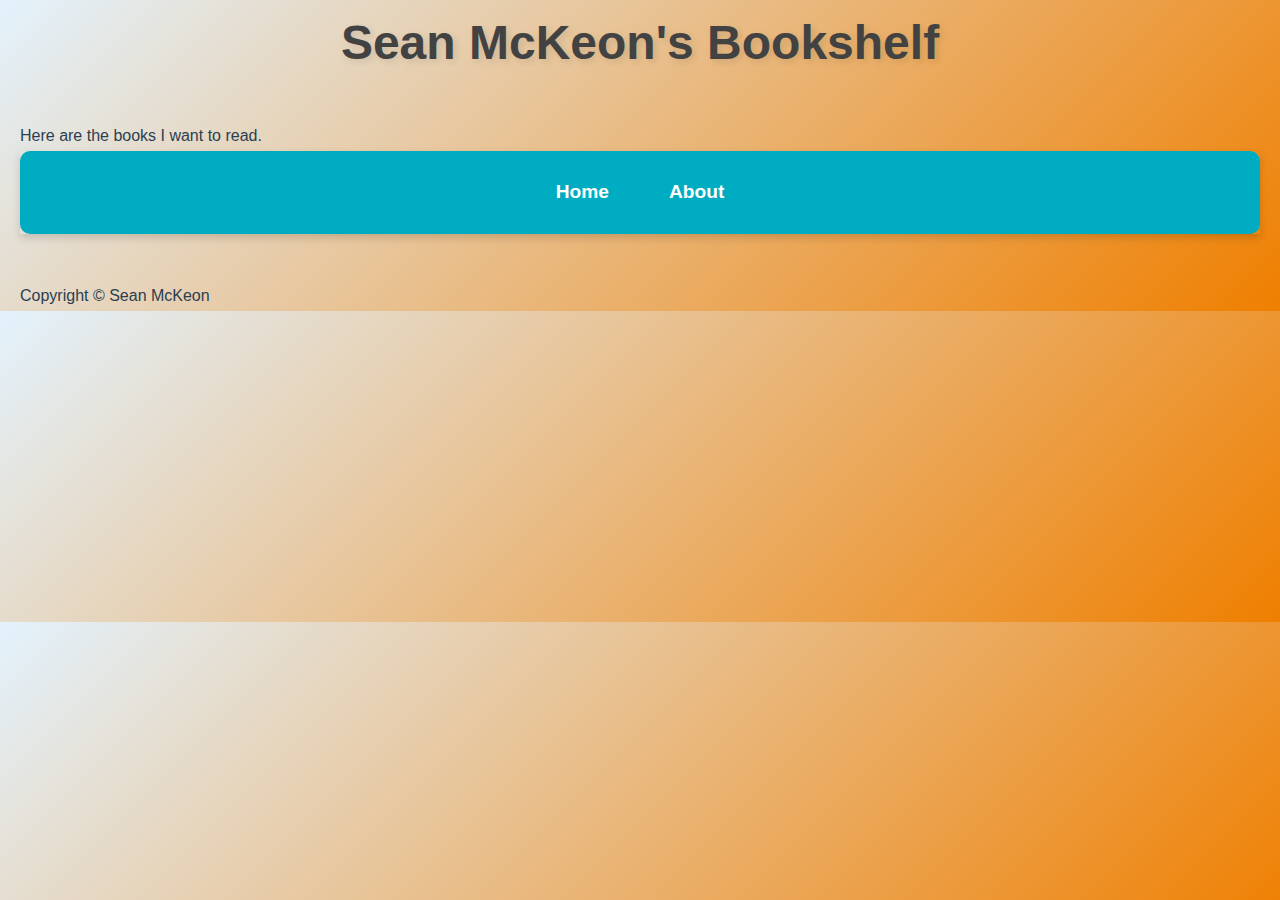
<file: bookshelf.html>
<!DOCTYPE html>
<html>
<head>
    <title>Bookshelf - Sean McKeon</title>
<link rel="stylesheet" type="text/css" href="styles.css">
</head>
<body>
    <h1>Sean McKeon's Bookshelf</h1>
    <p>Here are the books I want to read.</p>
    <nav>
        <ul>
            <li><a href="index.html">Home</a></li>
            <li><a href="about.html">About</a></li>
        </ul>
    </nav>
<footer>
    <p>Copyright &copy; <span id="year"></span> Sean McKeon</p>
</footer>
<script src="script.js"></script>
</body>
</html>
</file>
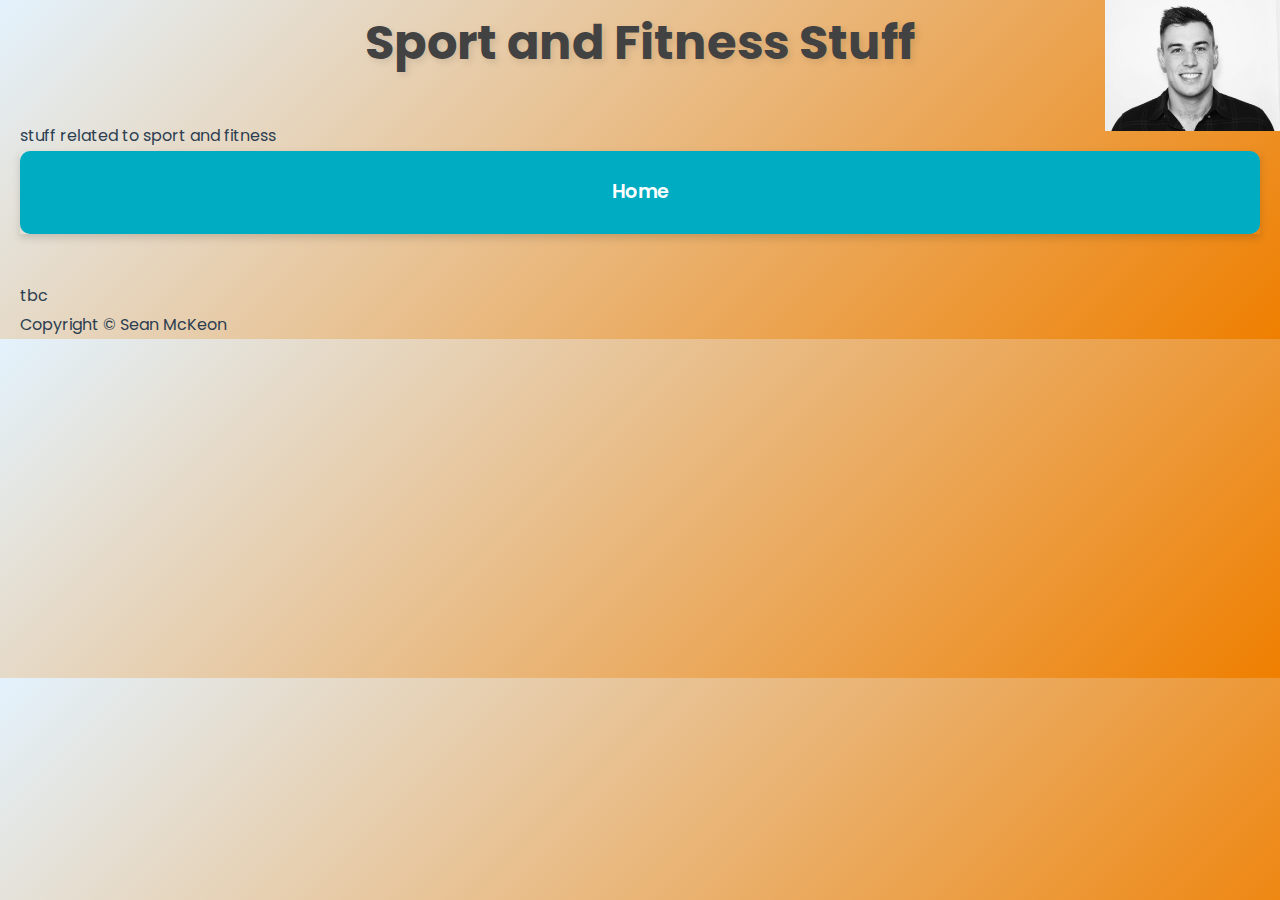
<file: fitness.html>
<!DOCTYPE html>
<html>
<head>
    <title>Sport and Fitness Stuff</title>
    <link rel="stylesheet" type="text/css" href="styles.css">
    <link href="https://fonts.googleapis.com/css2?family=Poppins:wght@300;400;500;600;700&display=swap" rel="stylesheet">

    <img src="sean.jpg" alt="Sean's Picture" width="175px" style="position:absolute; top:0; right:0;">
</head>
<body>
    <h1>Sport and Fitness Stuff</h1>
    <p>stuff related to sport and fitness</p>
    <nav>
        <ul>
            <li><a href="index.html">Home</a></li>
        </ul>
    </nav>

    <p>tbc</p> <!-- Inserted "tbc" text here -->

    <footer>
        <p>Copyright &copy; <span id="year"></span> Sean McKeon</p>
    </footer>
    <script src="script.js"></script>
</body>
</html>
</file>
<file: styles.css>
/* Global Reset for Consistency */
* {
    margin: 0;
    padding: 0;
    box-sizing: border-box;
}

/* Body Styling */
body {
    background: linear-gradient(135deg, #e3f2fd, #ef7f00); /* Vibrant gradient */
    color: #2c3e50;
    font-family: 'Poppins', 'San Francisco', 'Helvetica Neue', Helvetica, sans-serif;
    line-height: 1.8;
    padding: 0 20px;
}

/* Links */
a {
    color: #f06292; /* Softer pink tone */
    text-decoration: none;
    font-weight: 600;
    transition: color 0.3s ease, background-color 0.3s ease; /* Add transition for bg-color */
    padding: 5px 10px;
    border-radius: 5px; /* Rounded corners */
}

a:hover {
    color: #fff;
    background-color: #f06292; /* Soft pink background on hover */
}

/* Enhanced Heading Styles */
h1, h2, h3, h4, h5, h6 {
    color: #424242;
    font-weight: bold;
    text-align: center;
    margin-bottom: 0.75em;
}

h1 {
    font-size: 3em;
    text-shadow: 3px 3px 7px rgba(0, 0, 0, 0.1); /* More pronounced shadow */
}

h2 {
    font-size: 2.5em;
}

h3 {
    font-size: 2em;
}

/* Navigation Bar */
nav {
    margin-bottom: 3em;
    box-shadow: 0 4px 8px rgba(0, 0, 0, 0.15);
}

nav ul {
    list-style: none;
    display: flex;
    justify-content: center;
    align-items: center;
    background: #00acc1; /* Light teal blue */
    padding: 1.5em;
    border-radius: 10px;
    gap: 20px; /* Add spacing between items */
}

nav ul li a {
    color: #ffffff;
    font-size: 1.2em;
    padding: 10px 20px;
    border-radius: 8px;
    transition: background-color 0.3s ease, color 0.3s ease, transform 0.3s ease; /* Add transform transition */
}

nav ul li a:hover {
    background-color: #00796b; /* Cool teal */
    color: #ffffff;
    transform: scale(1.05); /* Slight zoom effect */
}

/* Quotes Section */
.quote-style {
    font-style: italic;
    font-size: 18px;
    color: #3e2723;
    background: rgba(255, 255, 255, 0.9);
    padding: 1.5em 2em;
    border-radius: 10px;
    box-shadow: 0 5px 10px rgba(0, 0, 0, 0.2);
    text-align: center;
    position: absolute;
    bottom: 2em;
    left: 50%;
    transform: translateX(-50%);
    width: 80%;
    animation: fadeInUp 2s ease;
}

/* Quote Entry Animation */
@keyframes fadeInUp {
    0% {
        opacity: 0;
        transform: translateY(30px); /* More dramatic entry */
    }
    100% {
        opacity: 1;
        transform: translateY(0);
    }
}

/* Add transitions and shadows */
button, a, blockquote, nav, .quote-style, h1, h2, h3 {
    transition: box-shadow 0.3s ease, transform 0.3s ease;
}

button:hover, a:hover, blockquote:hover, nav:hover, .quote-style:hover {
    box-shadow: 0 8px 16px rgba(0, 0, 0, 0.2);
    transform: translateY(-2px); /* Slight lift */
}

/* Add a Media Query for Mobile Responsiveness */
@media only screen and (max-width: 768px) {
    body {
        font-size: 16px;
    }
    nav ul {
        flex-direction: column;
        gap: 1.2em;
    }
    .quote-style {
        width: 90%;
    }
    h1 {
        font-size: 2.5em;
    }
    h2 {
        font-size: 2em;
    }
}
</file>
